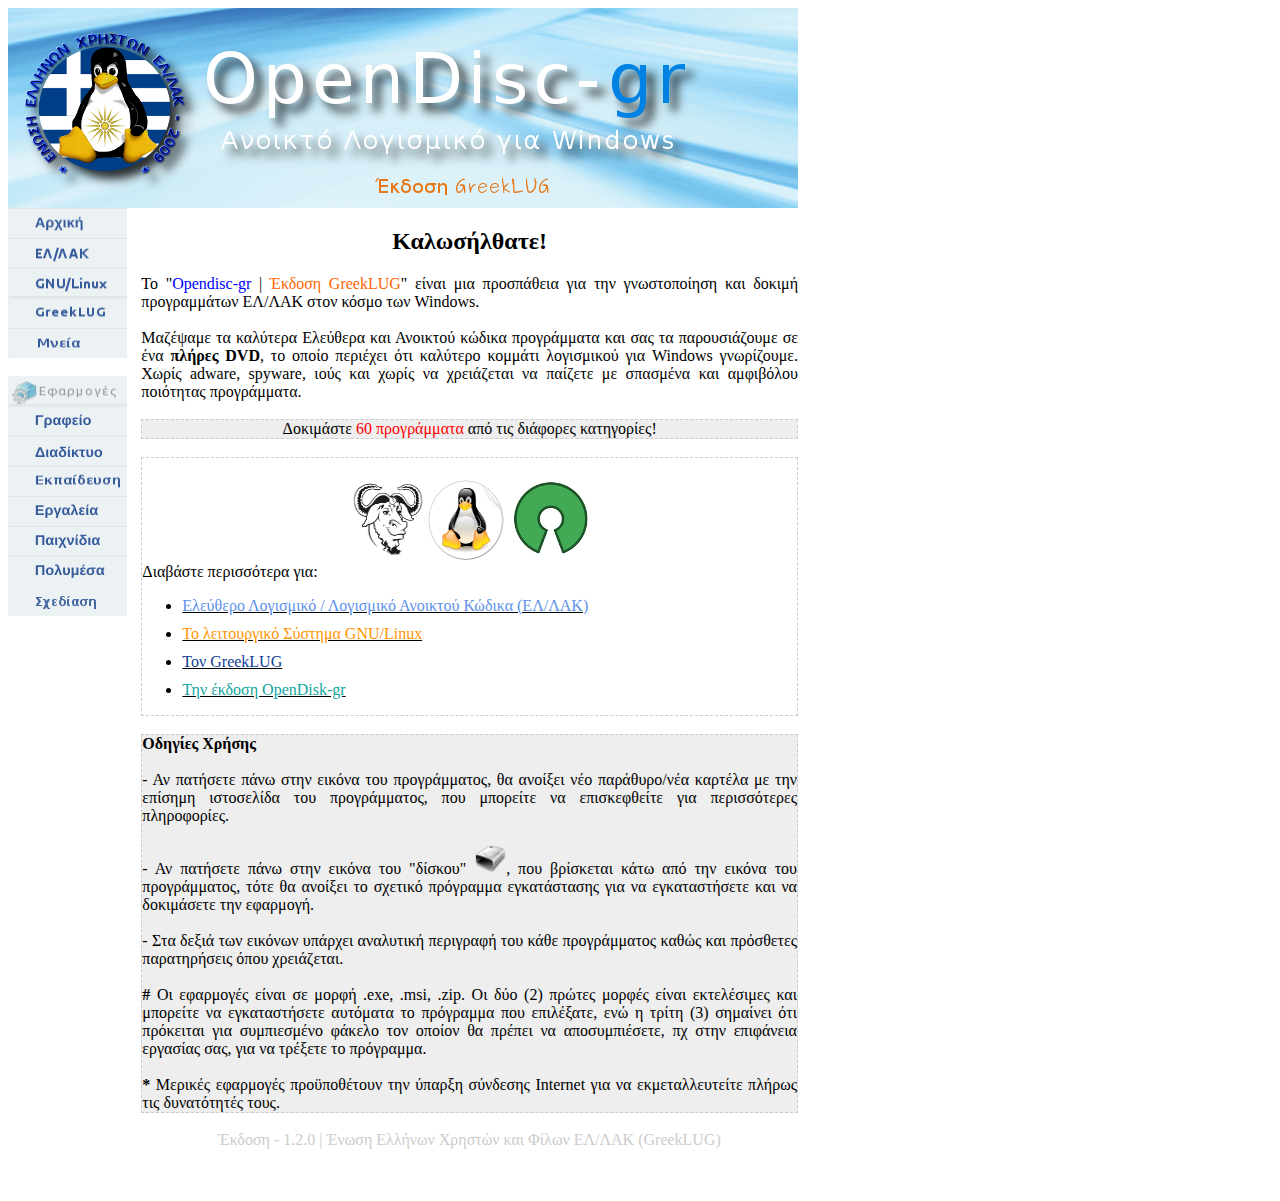
<file: index.html>
<!DOCTYPE html PUBLIC "-//W3C//DTD XHTML 1.0 Transitional//EN"
	"http://www.w3.org/TR/xhtml1/DTD/xhtml1-transitional.dtd">
<html xmlns="http://www.w3.org/1999/xhtml" xml:lang="el" lang="gr">
<!--
        index.html
        
        Creative Commons Attribution-Share Alike 3.0 Unported
        GreekLUG <info@greeklug.gr>
                
-->
<head>
	<title>OpenDisk-gr | GreekLUG</title>
	<meta http-equiv="content-type" content="text/html;charset=utf-8" />
	<meta http-equiv="content-style-type" content="text/css" />
	<meta http-equiv="content-language" content="el" />
	<link rel="shortcut icon" href="data/essential/favicon.ico" />
	<link rel="icon" type="ico" href="data/essential/favicon.ico" />
	<link rel="stylesheet" type="text/css" href="data/essential/style.css" />
</head>

<body>
<table class="maintable" border="0" cellpadding="0" cellspacing="0">
<tbody>
<tr>
<td><img class="mainimage" alt="" src="data/essential/banner.png" /></td>
</tr>
<tr>
<td>
<table class="introtexttable" border="0" cellpadding="0" cellspacing="0">
<tbody>
<tr>
<td class="menutd">
<a href="index.html"><img class="menubuttonimageb" onmouseout="src='data/essential/btn1.png'" onmouseover="src='data/essential/btn1_over.png'" title="Αρχική Σελίδα" alt="Αρχική Σελίδα" src="data/essential/btn1.png" /></a>
<a href="data/essential/floss.html"><img class="menubuttonimage" onmouseout="src='data/essential/btn11.png'" onmouseover="src='data/essential/btn11_over.png'" title="Ελεύθερο Λογισμικό / Λογισμικό Ανοικτού Κώδικα" alt="ΕΛ/ΛΑΚ" src="data/essential/btn11.png" /></a>
<a href="data/essential/gnulinux.html"><img class="menubuttonimageb" onmouseout="src='data/essential/btn12.png'" onmouseover="src='data/essential/btn12_over.png'" title="GNU/Linux" alt="GNU/Linux" src="data/essential/btn12.png" /></a>
<a href="data/essential/greeklug.html"><img class="menubuttonimage" onmouseout="src='data/essential/btn9.png'" onmouseover="src='data/essential/btn9_over.png'" title="GreekLUG" alt="GreekLUG" src="data/essential/btn9.png" /></a>
<a href="data/essential/credits.html"><img class="menubuttonimageb" onmouseout="src='data/essential/btn8.png'" onmouseover="src='data/essential/btn8_over.png'" title="Μνεία" alt="Μνεία" src="data/essential/btn8.png" /></a>
<br /><br /><img class="menubuttonimage" title="" alt="" src="data/essential/btn-software.png" />
<a href="data/essential/productivity.html"><img class="menubuttonimage" onmouseout="src='data/essential/btn6.png'" onmouseover="src='data/essential/btn6_over.png'" title="Εφαρμογές γραφείου" alt="Εφαρμογές γραφείου" src="data/essential/btn6.png" /></a>
<a href="data/essential/internet.html"><img class="menubuttonimage" onmouseout="src='data/essential/btn4.png'" onmouseover="src='data/essential/btn4_over.png'" title="Εφαρμογές Διαδικτύου" alt="Εφαρμογές Διαδικτύου" src="data/essential/btn4.png" /></a>
<a href="data/essential/education.html"><img class="menubuttonimage" onmouseout="src='data/essential/btn10.png'" onmouseover="src='data/essential/btn10_over.png'" title="Εκπαιδευτικές εφαρμογές" alt="Εκπαιδευτικές εφαρμογές" src="data/essential/btn10.png" /></a>
<a href="data/essential/utilities.html"><img class="menubuttonimage" onmouseout="src='data/essential/btn7.png'" onmouseover="src='data/essential/btn7_over.png'" title="Χρήσιμα Εργαλεία" alt="Χρήσιμα Εργαλεία" src="data/essential/btn7.png" /></a>
<a href="data/essential/games.html"><img class="menubuttonimage" onmouseout="src='data/essential/btn3.png'" onmouseover="src='data/essential/btn3_over.png'" title="Διασκεδαστικά παιχνίδια" alt="Διασκεδαστικά παιχνίδια" src="data/essential/btn3.png" /></a>
<a href="data/essential/multimedia.html"><img class="menubuttonimage" onmouseout="src='data/essential/btn5.png'" onmouseover="src='data/essential/btn5_over.png'" title="Εφαρμογές πολυμέσων" alt="Εφαρμογές πολυμέσων" src="data/essential/btn5.png" /></a>
<a href="data/essential/design.html"><img class="menubuttonimage" onmouseout="src='data/essential/btn2.png'" onmouseover="src='data/essential/btn2_over.png'" title="Εφαρμογές σχεδίασης" alt="Εφαρμογές γραφικών" src="data/essential/btn2.png" /></a>
</td>
<td class="introtexttd"><h2>Καλωσήλθατε!</h2>
<div style="text-align: justify;">
To "<span class="txt_opendiscgr">Opendisc-gr</span> | <span class="txt_versgreeklug">Έκδοση GreekLUG</span>" είναι μια προσπάθεια για την γνωστοποίηση και δοκιμή προγραμμάτων ΕΛ/ΛΑΚ στον κόσμο των Windows.<br /><br />
Μαζέψαμε τα καλύτερα Ελεύθερα και Ανοικτού κώδικα προγράμματα και σας τα παρουσιάζουμε σε ένα <span class="txt_bold">πλήρες DVD</span>, το οποίο περιέχει ότι καλύτερο κομμάτι λογισμικού για Windows γνωρίζουμε. Χωρίς adware, spyware, ιούς και χωρίς να χρειάζεται να παίζετε με σπασμένα και αμφιβόλου ποιότητας προγράμματα.<br /><br />
<div class="txt_try">Δοκιμάστε <span class="txt_programs">60 προγράμματα</span> από τις διάφορες κατηγορίες!</div>
<br />
<div class="txt_ellakmore">
<br /><div class="txt_ellakimg"><img class="img_ellakimg" alt="" src="data/essential/gnulinux.png" /><br /></div>
Διαβάστε περισσότερα για:
<ul>
<li><a href="data/essential/floss.html"><span class="txt_ellakmore_floss">Ελεύθερο Λογισμικό / Λογισμικό Ανοικτού Κώδικα (ΕΛ/ΛΑΚ)</span></a></li>
<li><a href="data/essential/gnulinux.html"><span class="txt_ellakmore_linux">Το λειτουργικό Σύστημα GNU/Linux</span></a></li>
<li><a href="data/essential/greeklug.html"><span class="txt_ellakmore_greeklug">Τον GreekLUG</span></a></li>
<li><a href="data/essential/credits.html"><span class="txt_ellakmore_opendisk">Την έκδοση OpenDisk-gr</span></a></li>
</ul>
</div>
<br />
<div class="txt_manual">
<span class="txt_bold">Οδηγίες Χρήσης</span>
<br /><br />- Αν πατήσετε πάνω στην εικόνα του προγράμματος, θα ανοίξει νέο παράθυρο/νέα καρτέλα με την επίσημη ιστοσελίδα του προγράμματος, που μπορείτε να επισκεφθείτε για περισσότερες πληροφορίες.
<br /><br />- Αν πατήσετε πάνω στην εικόνα του "δίσκου" <img class="img_diskimg" alt="" src="data/essential/hd.png" />, που βρίσκεται κάτω από την εικόνα του προγράμματος, τότε θα ανοίξει το σχετικό πρόγραμμα εγκατάστασης για να εγκαταστήσετε και να δοκιμάσετε την εφαρμογή.
<br /><br />- Στα δεξιά των εικόνων υπάρχει αναλυτική περιγραφή του κάθε προγράμματος καθώς και πρόσθετες παρατηρήσεις όπου χρειάζεται.
<br /><br /><span class="txt_bold">#</span> Οι εφαρμογές είναι σε μορφή .exe, .msi, .zip. Οι δύο (2) πρώτες μορφές είναι εκτελέσιμες και μπορείτε να εγκαταστήσετε αυτόματα
το πρόγραμμα που επιλέξατε, ενώ η τρίτη (3) σημαίνει ότι πρόκειται για συμπιεσμένο φάκελο τον οποίον θα πρέπει να αποσυμπιέσετε,
πχ στην επιφάνεια εργασίας σας, για να τρέξετε το πρόγραμμα.
<br /><br />
<span class="txt_bold">*</span> Μερικές εφαρμογές προϋποθέτουν την ύπαρξη σύνδεσης Internet για να εκμεταλλευτείτε πλήρως τις δυνατότητές τους.
</div>
<div class="copyright"><br />
Έκδοση - 1.2.0 | Ένωση Ελλήνων Χρηστών και Φίλων ΕΛ/ΛΑΚ (GreekLUG)
</div>
</div>
</td>
</tr>
</tbody>
</table>
</td>
</tr>
<tr>
<td style="height: 26px;"></td>
</tr>
</tbody>
</table>
<div><br /></div>
</body>

</html>
</file>
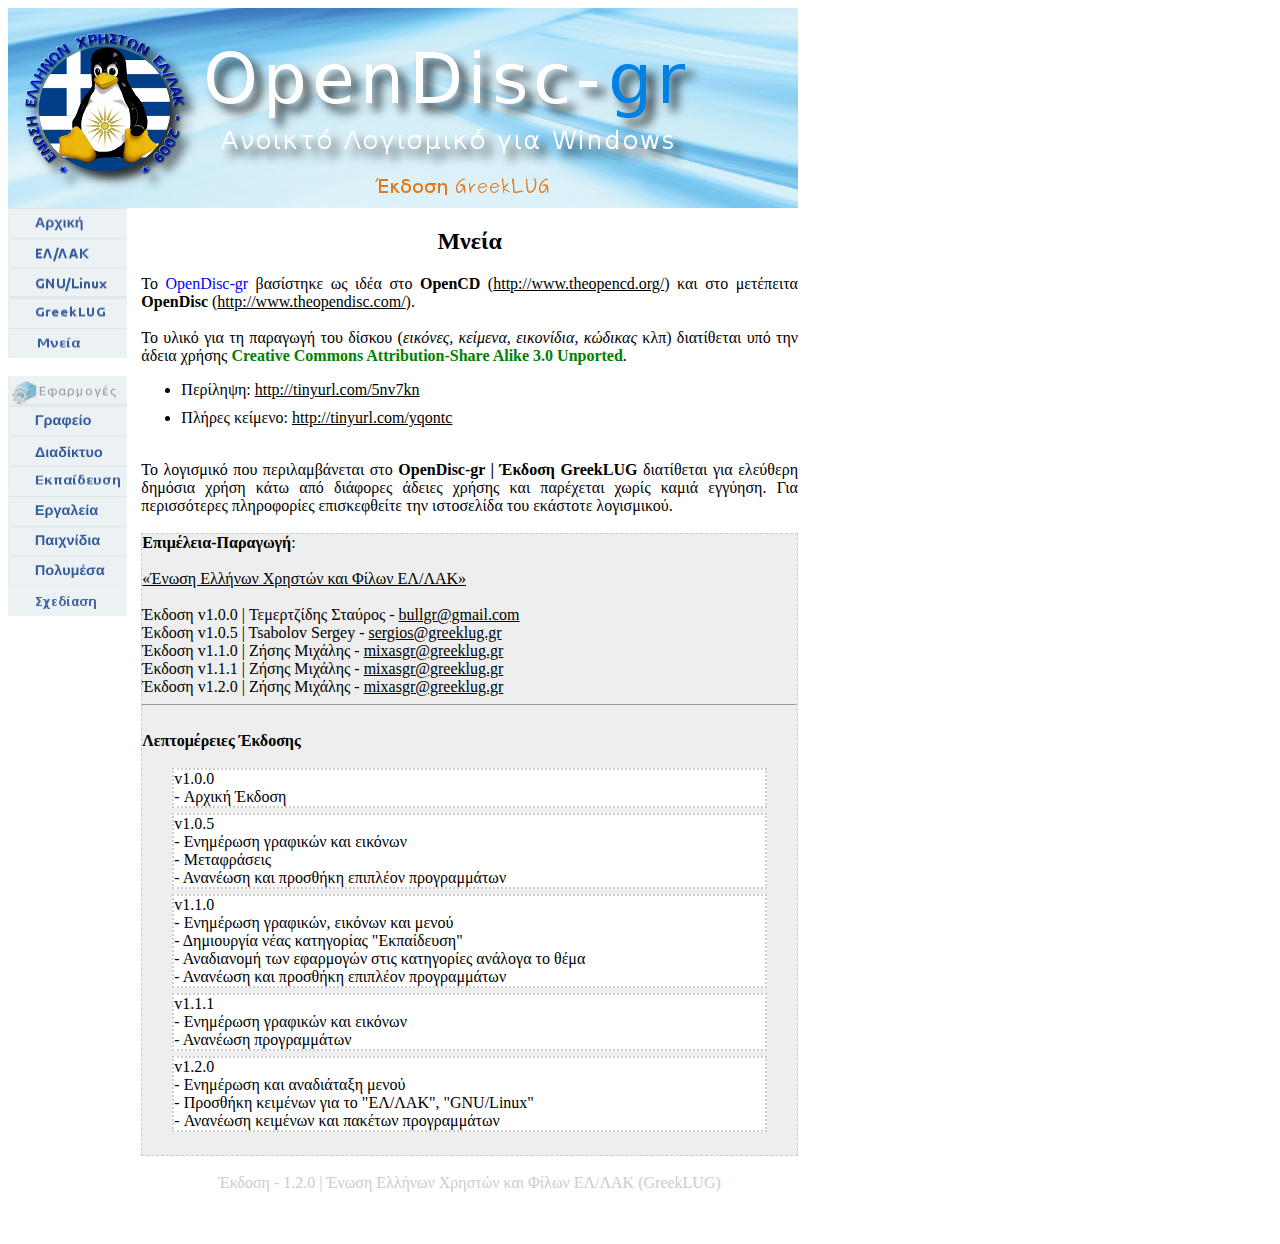
<file: data/essential/credits.html>
<!DOCTYPE html PUBLIC "-//W3C//DTD XHTML 1.0 Transitional//EN"
	"http://www.w3.org/TR/xhtml1/DTD/xhtml1-transitional.dtd">
<html xmlns="http://www.w3.org/1999/xhtml" xml:lang="el" lang="gr">
<!--
        credits.html
        
        Creative Commons Attribution-Share Alike 3.0 Unported
        GreekLUG <info@greeklug.gr>
                
-->
<head>
	<title>OpenDisk-gr | Μνεία</title>
	<meta http-equiv="content-type" content="text/html;charset=utf-8" />
	<meta http-equiv="content-style-type" content="text/css" />
	<meta http-equiv="content-language" content="el" />
	<link rel="shortcut icon" href="favicon.ico" />
	<link rel="icon" type="ico" href="favicon.ico" />
	<link rel="stylesheet" type="text/css" href="style.css" />
</head>
<body>
<table class="maintable" border="0" cellpadding="0" cellspacing="0">
<tbody>
<tr>
<td><img class="mainimage" alt="" src="banner.png" /></td>
</tr>
<tr>
<td>
<table class="introtexttable" border="0" cellpadding="0" cellspacing="0">
<tbody>
<tr>
<td class="menutd">
<a href="../../index.html"><img class="menubuttonimageb" onmouseout="src='btn1.png'" onmouseover="src='btn1_over.png'" title="Αρχική Σελίδα" alt="Αρχική Σελίδα" src="btn1.png" /></a>
<a href="floss.html"><img class="menubuttonimage" onmouseout="src='btn11.png'" onmouseover="src='btn11_over.png'" title="Ελεύθερο Λογισμικό / Λογισμικό Ανοικτού Κώδικα" alt="ΕΛ/ΛΑΚ" src="btn11.png" /></a>
<a href="gnulinux.html"><img class="menubuttonimageb" onmouseout="src='btn12.png'" onmouseover="src='btn12_over.png'" title="GNU/Linux" alt="GNU/Linux" src="btn12.png" /></a>
<a href="greeklug.html"><img class="menubuttonimage" onmouseout="src='btn9.png'" onmouseover="src='btn9_over.png'" title="GreekLUG" alt="GreekLUG" src="btn9.png" /></a>
<a href="credits.html"><img class="menubuttonimageb" onmouseout="src='btn8.png'" onmouseover="src='btn8_over.png'" title="Μνεία" alt="Μνεία" src="btn8.png" /></a>
<br /><br /><img class="menubuttonimage" title="" alt="" src="btn-software.png" />
<a href="productivity.html"><img class="menubuttonimage" onmouseout="src='btn6.png'" onmouseover="src='btn6_over.png'" title="Εφαρμογές γραφείου" alt="Εφαρμογές γραφείου" src="btn6.png" /></a>
<a href="internet.html"><img class="menubuttonimage" onmouseout="src='btn4.png'" onmouseover="src='btn4_over.png'" title="Εφαρμογές Διαδικτύου" alt="Εφαρμογές Διαδικτύου" src="btn4.png" /></a>
<a href="education.html"><img class="menubuttonimage" onmouseout="src='btn10.png'" onmouseover="src='btn10_over.png'" title="Εκπαιδευτικές εφαρμογές" alt="Εκπαιδευτικές εφαρμογές" src="btn10.png" /></a>
<a href="utilities.html"><img class="menubuttonimage" onmouseout="src='btn7.png'" onmouseover="src='btn7_over.png'" title="Χρήσιμα Εργαλεία" alt="Χρήσιμα Εργαλεία" src="btn7.png" /></a>
<a href="games.html"><img class="menubuttonimage" onmouseout="src='btn3.png'" onmouseover="src='btn3_over.png'" title="Διασκεδαστικά παιχνίδια" alt="Διασκεδαστικά παιχνίδια" src="btn3.png" /></a>
<a href="multimedia.html"><img class="menubuttonimage" onmouseout="src='btn5.png'" onmouseover="src='btn5_over.png'" title="Εφαρμογές πολυμέσων" alt="Εφαρμογές πολυμέσων" src="btn5.png" /></a>
<a href="design.html"><img class="menubuttonimage" onmouseout="src='btn2.png'" onmouseover="src='btn2_over.png'" title="Εφαρμογές σχεδίασης" alt="Εφαρμογές γραφικών" src="btn2.png" /></a>
</td>
<td class="introtexttd"><h2>Μνεία</h2>
<div>
<div style="text-align: justify;">

Το <span class="txt_opendiscgr">OpenDisc-gr</span> βασίστηκε ως ιδέα στο <span class="txt_bold">OpenCD</span> (<a href="http://www.theopencd.org/" target="_blank">http://www.theopencd.org/</a>) και 
στο μετέπειτα <span class="txt_bold">OpenDisc</span> (<a href="http://www.theopendisc.com/" target="_blank">http://www.theopendisc.com/</a>).
<br /><br />
Το υλικό για τη παραγωγή του δίσκου (<span class="txt_italics">εικόνες, κείμενα, εικονίδια, κώδικας</span> κλπ) διατίθεται υπό την άδεια χρήσης <span class="txt_license">Creative Commons Attribution-Share Alike 3.0 Unported</span>.
<br />
<ul>
	<li>Περίληψη: <a href="http://tinyurl.com/5nv7kn" target="_blank">http://tinyurl.com/5nv7kn</a></li>
	<li>Πλήρες κείμενο: <a href="http://tinyurl.com/yqontc" target="_blank">http://tinyurl.com/yqontc</a></li>
</ul>
<br />Το λογισμικό που περιλαμβάνεται στο <span class="txt_bold">OpenDisc-gr | Έκδοση GreekLUG</span> διατίθεται για ελεύθερη δημόσια χρήση κάτω από διάφορες άδειες χρήσης και παρέχεται χωρίς καμιά εγγύηση. Για περισσότερες πληροφορίες 
επισκεφθείτε την ιστοσελίδα του εκάστοτε λογισμικού.
<br /><br />
<div class="txt_opendisk_credits">
<span class="txt_bold">Επιμέλεια-Παραγωγή</span>:
<br /><br />
<a href="greeklug.html">«Ένωση Ελλήνων Χρηστών και Φίλων ΕΛ/ΛΑΚ»</a>
<br /><br />
Έκδοση v1.0.0 | Τεμερτζίδης Σταύρος - <a href="mailto:bullgr@gmail.com">bullgr@gmail.com</a><br />
Έκδοση v1.0.5 | Tsabolov Sergey - <a href="mailto:sergios@greeklug.gr">sergios@greeklug.gr</a><br />
Έκδοση v1.1.0 | Ζήσης Μιχάλης - <a href="mailto:mixasgr@greeklug.gr">mixasgr@greeklug.gr</a><br />
Έκδοση v1.1.1 | Ζήσης Μιχάλης - <a href="mailto:mixasgr@greeklug.gr">mixasgr@greeklug.gr</a><br />
Έκδοση v1.2.0 | Ζήσης Μιχάλης - <a href="mailto:mixasgr@greeklug.gr">mixasgr@greeklug.gr</a><br />
<hr /><br />
<span class="txt_bold">Λεπτομέρειες Έκδοσης</span><br /><br />
<div class="txt_opendisk_credits_v">
v1.0.0<br />
- Αρχική Έκδοση
</div>
<div class="txt_opendisk_credits_v">
v1.0.5<br />
- Ενημέρωση γραφικών και εικόνων<br />
- Μεταφράσεις<br />
- Ανανέωση και προσθήκη επιπλέον προγραμμάτων
</div>
<div class="txt_opendisk_credits_v">
v1.1.0<br />
- Ενημέρωση γραφικών, εικόνων και μενού<br />
- Δημιουργία νέας κατηγορίας "Εκπαίδευση"<br />
- Αναδιανομή των εφαρμογών στις κατηγορίες ανάλογα το θέμα<br />
- Ανανέωση και προσθήκη επιπλέον προγραμμάτων
</div>
<div class="txt_opendisk_credits_v">
v1.1.1<br />
- Ενημέρωση γραφικών και εικόνων<br />
- Ανανέωση προγραμμάτων
</div>
<div class="txt_opendisk_credits_v">
v1.2.0<br />
- Ενημέρωση και αναδιάταξη μενού<br />
- Προσθήκη κειμένων για το "ΕΛ/ΛΑΚ", "GNU/Linux"<br />
- Ανανέωση κειμένων και πακέτων προγραμμάτων
</div>
<br />
</div>
</div>
<div class="copyright"><br />
Έκδοση - 1.2.0 | Ένωση Ελλήνων Χρηστών και Φίλων ΕΛ/ΛΑΚ (GreekLUG)
</div>
</div>
</td>
</tr>
</tbody>
</table>
</td>
</tr>
<tr>
<td style="height: 26px;"></td>
</tr>
</tbody>
</table>
<div><br /></div>
</body>

</html>
</file>
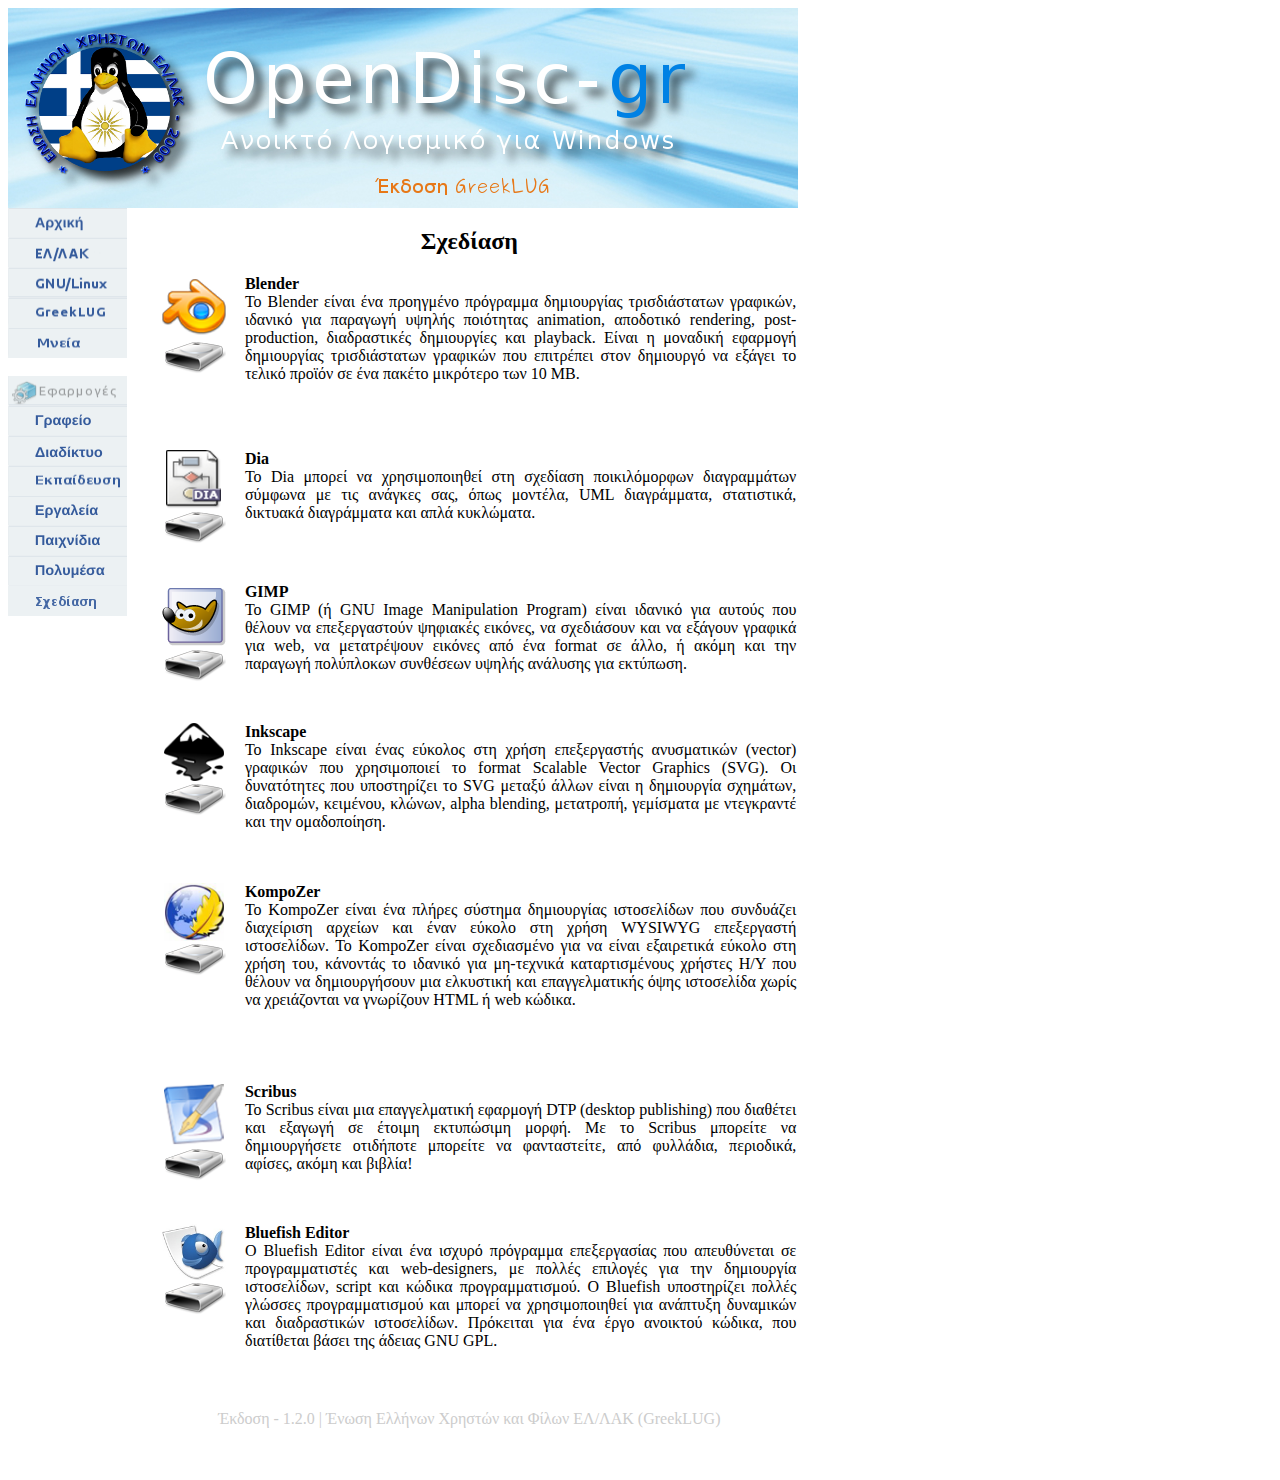
<file: data/essential/design.html>
<!DOCTYPE html PUBLIC "-//W3C//DTD XHTML 1.0 Transitional//EN"
	"http://www.w3.org/TR/xhtml1/DTD/xhtml1-transitional.dtd">
<html xmlns="http://www.w3.org/1999/xhtml" xml:lang="el" lang="gr">
<!--
        design.html
        
        Creative Commons Attribution-Share Alike 3.0 Unported
        GreekLUG <info@greeklug.gr>
                
-->
<head>
	<title>OpenDisk-gr | Σχεδίαση</title>
	<meta http-equiv="content-type" content="text/html;charset=utf-8" />
	<meta http-equiv="content-style-type" content="text/css" />
	<meta http-equiv="content-language" content="el" />
	<link rel="shortcut icon" href="favicon.ico" />
	<link rel="icon" type="ico" href="favicon.ico" />
	<link rel="stylesheet" type="text/css" href="style.css" />
</head>
<body>
<table class="maintable" border="0" cellpadding="0" cellspacing="0">
<tbody>
<tr>
<td><img class="mainimage" alt="" src="banner.png" /></td>
</tr>
<tr>
<td>
<table class="introtexttable" border="0" cellpadding="0" cellspacing="0">
<tbody>
<tr>
<td class="menutd">
<a href="../../index.html"><img class="menubuttonimageb" onmouseout="src='btn1.png'" onmouseover="src='btn1_over.png'" title="Αρχική Σελίδα" alt="Αρχική Σελίδα" src="btn1.png" /></a>
<a href="floss.html"><img class="menubuttonimage" onmouseout="src='btn11.png'" onmouseover="src='btn11_over.png'" title="Ελεύθερο Λογισμικό / Λογισμικό Ανοικτού Κώδικα" alt="ΕΛ/ΛΑΚ" src="btn11.png" /></a>
<a href="gnulinux.html"><img class="menubuttonimageb" onmouseout="src='btn12.png'" onmouseover="src='btn12_over.png'" title="GNU/Linux" alt="GNU/Linux" src="btn12.png" /></a>
<a href="greeklug.html"><img class="menubuttonimage" onmouseout="src='btn9.png'" onmouseover="src='btn9_over.png'" title="GreekLUG" alt="GreekLUG" src="btn9.png" /></a>
<a href="credits.html"><img class="menubuttonimageb" onmouseout="src='btn8.png'" onmouseover="src='btn8_over.png'" title="Μνεία" alt="Μνεία" src="btn8.png" /></a>
<br /><br /><img class="menubuttonimage" title="" alt="" src="btn-software.png" />
<a href="productivity.html"><img class="menubuttonimage" onmouseout="src='btn6.png'" onmouseover="src='btn6_over.png'" title="Εφαρμογές γραφείου" alt="Εφαρμογές γραφείου" src="btn6.png" /></a>
<a href="internet.html"><img class="menubuttonimage" onmouseout="src='btn4.png'" onmouseover="src='btn4_over.png'" title="Εφαρμογές Διαδικτύου" alt="Εφαρμογές Διαδικτύου" src="btn4.png" /></a>
<a href="education.html"><img class="menubuttonimage" onmouseout="src='btn10.png'" onmouseover="src='btn10_over.png'" title="Εκπαιδευτικές εφαρμογές" alt="Εκπαιδευτικές εφαρμογές" src="btn10.png" /></a>
<a href="utilities.html"><img class="menubuttonimage" onmouseout="src='btn7.png'" onmouseover="src='btn7_over.png'" title="Χρήσιμα Εργαλεία" alt="Χρήσιμα Εργαλεία" src="btn7.png" /></a>
<a href="games.html"><img class="menubuttonimage" onmouseout="src='btn3.png'" onmouseover="src='btn3_over.png'" title="Διασκεδαστικά παιχνίδια" alt="Διασκεδαστικά παιχνίδια" src="btn3.png" /></a>
<a href="multimedia.html"><img class="menubuttonimage" onmouseout="src='btn5.png'" onmouseover="src='btn5_over.png'" title="Εφαρμογές πολυμέσων" alt="Εφαρμογές πολυμέσων" src="btn5.png" /></a>
<a href="design.html"><img class="menubuttonimage" onmouseout="src='btn2.png'" onmouseover="src='btn2_over.png'" title="Εφαρμογές σχεδίασης" alt="Εφαρμογές γραφικών" src="btn2.png" /></a>
</td>
<td class="introtexttd"><h2>Σχεδίαση</h2>
<div>
<div style="text-align: justify;">
<table style="width: 654px; height: 175px; text-align: left; margin-left: auto; margin-right: auto;" border="0" cellpadding="0" cellspacing="0">
<tbody>
<tr>
<td style="text-align: center; vertical-align: top; width: 88px; height: 160px;"><a target="_blank" href="http://www.blender.org/"><img title="http://www.blender.org/" style="border: 0px solid ; width: 64px; height: 64px;" alt="Blender" src="../images/blender.png" /></a><a href="../../design/blender/blender-2.63a-release-windows32.exe"><img title="Λήψη" style="border: 0px solid ; width: 64px; height: 36px;" alt="" src="hd.png" vspace="0" /></a></td>
<td style="text-align: justify; vertical-align: top; width: 473px; height: 175px;"><span style="font-weight: bold;">Blender</span><br />
Το Blender είναι ένα προηγμένο πρόγραμμα δημιουργίας τρισδιάστατων γραφικών, ιδανικό για παραγωγή υψηλής ποιότητας animation, αποδοτικό rendering, post-production, διαδραστικές δημιουργίες και playback. Είναι η μοναδική εφαρμογή δημιουργίας τρισδιάστατων γραφικών που επιτρέπει στον δημιουργό να εξάγει το τελικό προϊόν σε ένα πακέτο μικρότερο των 10 MB.</td>
</tr>
<tr>
<td style="text-align: center; vertical-align: top; width: 88px; height: 133px;"><a target="_blank" href="http://dia-installer.de/"><img title="http://dia-installer.de/" style="border: 0px solid ; width: 55px; height: 59px;" alt="Dia" src="../images/dia.png" /></a><a href="../../design/dia/dia-setup-0.97.2-1.exe"><img title="Λήψη" style="border: 0px solid ; width: 64px; height: 36px;" alt="" src="hd.png" vspace="0" /></a></td>
<td style="width: 473px; text-align: justify; vertical-align: top; height: 133px;"><span style="font-weight: bold;">Dia</span><br />
Το Dia μπορεί να χρησιμοποιηθεί στη σχεδίαση ποικιλόμορφων διαγραμμάτων σύμφωνα με τις ανάγκες σας, όπως μοντέλα, UML διαγράμματα, στατιστικά, δικτυακά διαγράμματα και απλά κυκλώματα.</td>
</tr>
<tr>
<td style="text-align: center; vertical-align: top; height: 140px;"><a target="_blank" href="http://www.gimp.org/"><img title="http://www.gimp.org/" style="border: 0px solid ; width: 64px; height: 64px;" alt="GIMP" src="../images/gimp.png" /></a><a href="../../design/gimp/gimp-2.8.0-setup.exe"><img title="Λήψη" style="border: 0px solid ; width: 64px; height: 36px;" alt="" src="hd.png" vspace="0" /></a></td>
<td style="text-align: justify; vertical-align: top; height: 140px;"><span style="font-weight: bold;">GIMP</span><br />
Το GIMP (ή GNU Image Manipulation Program) είναι ιδανικό για αυτούς που θέλουν να επεξεργαστούν ψηφιακές εικόνες, να σχεδιάσουν και να εξάγουν γραφικά για web, να μετατρέψουν εικόνες από ένα format σε άλλο, ή ακόμη και την παραγωγή πολύπλοκων συνθέσεων υψηλής ανάλυσης για εκτύπωση.</td>
</tr>
<tr>
<td style="text-align: center; vertical-align: top; height: 160px;"><a target="_blank" href="http://www.inkscape.org/"><img title="http://www.inkscape.org/" style="border: 0px solid ; width: 60px; height: 58px;" alt="Inkscape" src="../images/inkscape.png" /></a><a href="../../design/inkscape/Inkscape-0.48.3.1-1.exe"><img title="Λήψη" style="border: 0px solid ; width: 64px; height: 36px;" alt="" src="hd.png" vspace="0" /></a></td>
<td style="text-align: justify; vertical-align: top; height: 160px;"><span style="font-weight: bold;">Inkscape</span><br />
Το Inkscape είναι ένας εύκολος στη χρήση επεξεργαστής ανυσματικών (vector) γραφικών που χρησιμοποιεί το format Scalable Vector Graphics (SVG). Οι δυνατότητες που υποστηρίζει το SVG μεταξύ άλλων είναι η δημιουργία σχημάτων, διαδρομών, κειμένου, κλώνων, alpha blending, μετατροπή, γεμίσματα με ντεγκραντέ και την ομαδοποίηση. 
</td>
</tr>
<tr>
<td style="text-align: center; vertical-align: top; height: 200px;"><a target="_blank" href="http://www.kompozer.net/"><img src="../images/kompozer.png" alt="KompoZer" style="border: 0px solid ; width: 60px; height: 58px;" title="http://www.kompozer.net/" /></a><a href="../../design/kompozer/kompozer-0.8b3.en-US.win32.exe"><img title="Λήψη" style="border: 0px solid ; width: 64px; height: 36px;" alt="" src="hd.png" vspace="0" /></a></td>
<td style="text-align: justify; vertical-align: top; height: 200px;"><span style="font-weight: bold;">KompoZer</span><br />
Το KompoZer είναι ένα πλήρες σύστημα δημιουργίας ιστοσελίδων που συνδυάζει διαχείριση αρχείων και έναν εύκολο στη χρήση WYSIWYG επεξεργαστή ιστοσελίδων. Το KompoZer είναι σχεδιασμένο για να είναι εξαιρετικά εύκολο στη χρήση του, κάνοντάς το ιδανικό για μη-τεχνικά καταρτισμένους χρήστες H/Y που θέλουν να δημιουργήσουν μια ελκυστική και επαγγελματικής όψης ιστοσελίδα χωρίς να χρειάζονται να γνωρίζουν HTML ή web κώδικα. 
</td>
</tr>
<tr>
<td style="text-align: center; vertical-align: top; height: 141px;"><a target="_blank" href="http://www.scribus.net/"><img src="../images/scribus.png" alt="Scribus" style="border: 0px solid ; width: 60px; height: 63px;" title="http://www.scribus.net/" /></a><a href="../../design/scribus/scribus-1.4.1-windows.exe"><img title="Λήψη" style="border: 0px solid ; width: 64px; height: 36px;" alt="" src="hd.png" vspace="0" /></a></td>
<td style="text-align: justify; vertical-align: top; height: 141px;"><span style="font-weight: bold;">Scribus</span><br />
Το Scribus είναι μια επαγγελματική εφαρμογή DTP (desktop publishing) που διαθέτει και εξαγωγή σε έτοιμη εκτυπώσιμη μορφή. Με το Scribus μπορείτε να δημιουργήσετε οτιδήποτε μπορείτε να φανταστείτε, από φυλλάδια, περιοδικά, αφίσες, ακόμη και βιβλία! 
</td>
</tr>
<tr>
<td style="text-align: center; vertical-align: top; height: 168px;"><a target="_blank" href="http://bluefish.openoffice.nl/"><img src="../images/bluefish.png" alt="Bluefish Editor" style="border: 0px solid ; width: 64px; height: 56px;" title="http://bluefish.openoffice.nl/" /></a><a href="../../design/bluefish/Bluefish-2.2.1-setup.exe"><img title="Λήψη" style="border: 0px solid ; width: 64px; height: 36px;" alt="" src="hd.png" vspace="0" /></a></td>
<td style="text-align: justify; vertical-align: top; height: 168px;"><span style="font-weight: bold;">Bluefish Editor</span><br />
O Bluefish Editor είναι ένα ισχυρό πρόγραμμα επεξεργασίας που απευθύνεται σε προγραμματιστές και web-designers, με πολλές επιλογές για την δημιουργία ιστοσελίδων, script και κώδικα προγραμματισμού. Ο Bluefish υποστηρίζει πολλές γλώσσες προγραμματισμού και μπορεί να χρησιμοποιηθεί για ανάπτυξη δυναμικών και διαδραστικών ιστοσελίδων. Πρόκειται για ένα έργο ανοικτού κώδικα, που διατίθεται βάσει της άδειας GNU GPL.</td>
</tr><tr><td style="height: 0px;"></td><td style="height: 0px;"></td></tr>
</tbody>
</table>
</div>
<div class="copyright"><br />
Έκδοση - 1.2.0 | Ένωση Ελλήνων Χρηστών και Φίλων ΕΛ/ΛΑΚ (GreekLUG)
</div>
</div>
</td>
</tr>
</tbody>
</table>
</td>
</tr>
<tr>
<td style="height: 26px;"></td>
</tr>
</tbody>
</table>
<div><br /></div>
</body>

</html>
</file>
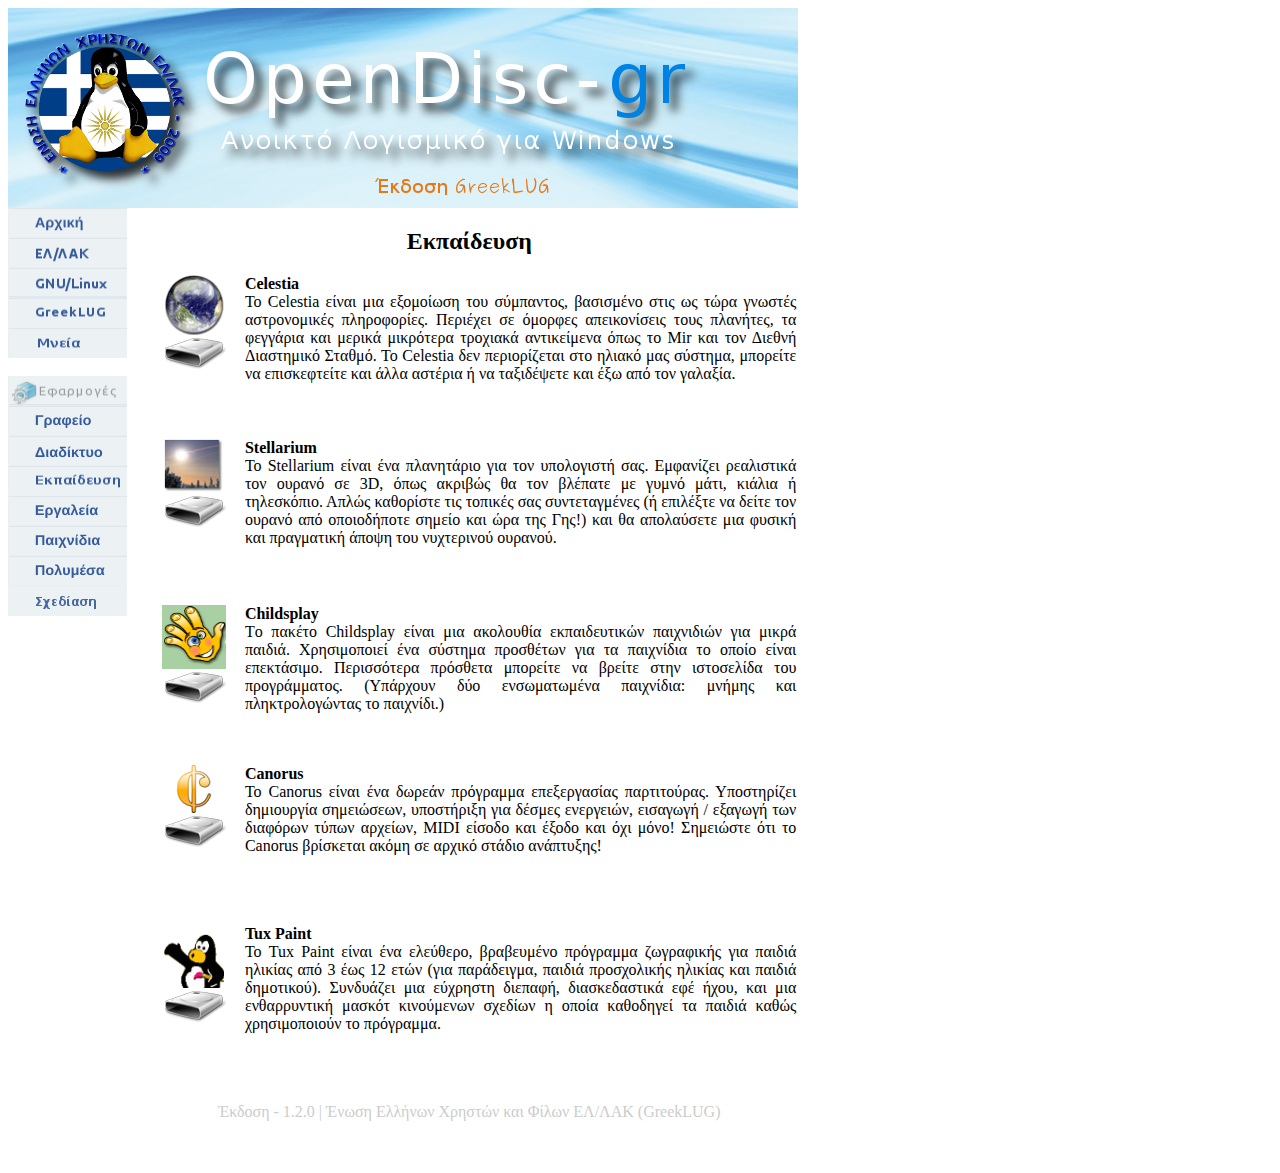
<file: data/essential/education.html>
<!DOCTYPE html PUBLIC "-//W3C//DTD XHTML 1.0 Transitional//EN"
	"http://www.w3.org/TR/xhtml1/DTD/xhtml1-transitional.dtd">
<html xmlns="http://www.w3.org/1999/xhtml" xml:lang="el" lang="gr">
<!--
        education.html
        
        Creative Commons Attribution-Share Alike 3.0 Unported
        GreekLUG <info@greeklug.gr>
                
-->
<head>
	<title>OpenDisk-gr | Εκπαίδευση</title>
	<meta http-equiv="content-type" content="text/html;charset=utf-8" />
	<meta http-equiv="content-style-type" content="text/css" />
	<meta http-equiv="content-language" content="el" />
	<link rel="shortcut icon" href="favicon.ico" />
	<link rel="icon" type="ico" href="favicon.ico" />
	<link rel="stylesheet" type="text/css" href="style.css" />
</head>
<body>
<table class="maintable" border="0" cellpadding="0" cellspacing="0">
<tbody>
<tr>
<td><img class="mainimage" alt="" src="banner.png" /></td>
</tr>
<tr>
<td>
<table class="introtexttable" border="0" cellpadding="0" cellspacing="0">
<tbody>
<tr>
<td class="menutd">
<a href="../../index.html"><img class="menubuttonimageb" onmouseout="src='btn1.png'" onmouseover="src='btn1_over.png'" title="Αρχική Σελίδα" alt="Αρχική Σελίδα" src="btn1.png" /></a>
<a href="floss.html"><img class="menubuttonimage" onmouseout="src='btn11.png'" onmouseover="src='btn11_over.png'" title="Ελεύθερο Λογισμικό / Λογισμικό Ανοικτού Κώδικα" alt="ΕΛ/ΛΑΚ" src="btn11.png" /></a>
<a href="gnulinux.html"><img class="menubuttonimageb" onmouseout="src='btn12.png'" onmouseover="src='btn12_over.png'" title="GNU/Linux" alt="GNU/Linux" src="btn12.png" /></a>
<a href="greeklug.html"><img class="menubuttonimage" onmouseout="src='btn9.png'" onmouseover="src='btn9_over.png'" title="GreekLUG" alt="GreekLUG" src="btn9.png" /></a>
<a href="credits.html"><img class="menubuttonimageb" onmouseout="src='btn8.png'" onmouseover="src='btn8_over.png'" title="Μνεία" alt="Μνεία" src="btn8.png" /></a>
<br /><br /><img class="menubuttonimage" title="" alt="" src="btn-software.png" />
<a href="productivity.html"><img class="menubuttonimage" onmouseout="src='btn6.png'" onmouseover="src='btn6_over.png'" title="Εφαρμογές γραφείου" alt="Εφαρμογές γραφείου" src="btn6.png" /></a>
<a href="internet.html"><img class="menubuttonimage" onmouseout="src='btn4.png'" onmouseover="src='btn4_over.png'" title="Εφαρμογές Διαδικτύου" alt="Εφαρμογές Διαδικτύου" src="btn4.png" /></a>
<a href="education.html"><img class="menubuttonimage" onmouseout="src='btn10.png'" onmouseover="src='btn10_over.png'" title="Εκπαιδευτικές εφαρμογές" alt="Εκπαιδευτικές εφαρμογές" src="btn10.png" /></a>
<a href="utilities.html"><img class="menubuttonimage" onmouseout="src='btn7.png'" onmouseover="src='btn7_over.png'" title="Χρήσιμα Εργαλεία" alt="Χρήσιμα Εργαλεία" src="btn7.png" /></a>
<a href="games.html"><img class="menubuttonimage" onmouseout="src='btn3.png'" onmouseover="src='btn3_over.png'" title="Διασκεδαστικά παιχνίδια" alt="Διασκεδαστικά παιχνίδια" src="btn3.png" /></a>
<a href="multimedia.html"><img class="menubuttonimage" onmouseout="src='btn5.png'" onmouseover="src='btn5_over.png'" title="Εφαρμογές πολυμέσων" alt="Εφαρμογές πολυμέσων" src="btn5.png" /></a>
<a href="design.html"><img class="menubuttonimage" onmouseout="src='btn2.png'" onmouseover="src='btn2_over.png'" title="Εφαρμογές σχεδίασης" alt="Εφαρμογές γραφικών" src="btn2.png" /></a>
</td>
<td class="introtexttd"><h2>Εκπαίδευση</h2>
<div>
<div style="text-align: justify;">
<table style="width: 654px; height: 175px; text-align: left; margin-left: auto; margin-right: auto;" border="0" cellpadding="0" cellspacing="0">
<tbody>
<tr>
<td style="text-align: center; vertical-align: top; width: 88px; height: 164px;"><a target="_blank" href="http://www.shatters.net/celestia/"><img title="http://www.shatters.net/celestia/" style="border: 0px solid ; width: 60px; height: 60px;" alt="Celestia" src="../images/celestia.png" /></a><a href="../../education/celestia/celestia-win32-1.6.1.exe"><img title="Λήψη" style="border: 0px solid ; width: 64px; height: 36px;" alt="" src="hd.png" vspace="0" /></a></td>
<td style="width: 473px; text-align: justify; vertical-align: top; height: 164px;"><span style="font-weight: bold;">
Celestia</span><br />
Το Celestia είναι μια εξομοίωση του σύμπαντος, βασισμένο στις ως τώρα γνωστές αστρονομικές πληροφορίες. Περιέχει σε όμορφες απεικονίσεις τους πλανήτες, τα φεγγάρια και μερικά μικρότερα τροχιακά αντικείμενα όπως το Mir και τον Διεθνή Διαστημικό Σταθμό. Το Celestia δεν περιορίζεται στο ηλιακό μας σύστημα, μπορείτε να επισκεφτείτε και άλλα αστέρια ή να ταξιδέψετε και έξω από τον γαλαξία. 
</td>
</tr>
<tr>
<td style="text-align: center; vertical-align: top; height: 166px;"><a target="_blank" href="http://www.stellarium.org/"><img title="http://www.stellarium.org/" style="border: 0px solid ; width: 60px; height: 54px;" alt="Stellarium" src="../images/stellarium.png" /></a><a href="../../education/stellarium/stellarium-0.11.2-win32.exe"><img title="Λήψη" style="border: 0px solid ; width: 64px; height: 36px;" alt="" src="hd.png" vspace="0" /></a></td>
<td style="text-align: justify; vertical-align: top; height: 166px;"><span style="font-weight: bold;">Stellarium</span><br />
Το Stellarium είναι ένα πλανητάριο για τον υπολογιστή σας. Εμφανίζει ρεαλιστικά τον ουρανό σε 3D, όπως ακριβώς θα τον βλέπατε με γυμνό μάτι, κιάλια ή τηλεσκόπιο. Απλώς καθορίστε τις τοπικές σας συντεταγμένες (ή επιλέξτε να δείτε τον ουρανό από οποιοδήποτε σημείο και ώρα της Γης!) και θα απολαύσετε μια φυσική και πραγματική άποψη του νυχτερινού ουρανού.<span style="font-weight: bold;">
</span></td>
</tr>
<tr>
<td style="text-align: center; vertical-align: top; height: 160px;"><a target="_blank" href="http://www.schoolsplay.org/"><img title="http://www.schoolsplay.org/" style="border: 0px solid ; width: 64px; height: 64px;" alt="Childsplay" src="../images/childsplay.png" /></a><a href="../../education/childsplay/Childsplay-1.6_win32.exe"><img title="Λήψη" style="border: 0px solid ; width: 64px; height: 36px;" alt="" src="hd.png" vspace="0" /></a></td>
<td style="text-align: justify; vertical-align: top; height: 160px;"><span style="font-weight: bold;">Childsplay</span><br />
Tο πακέτο Childsplay είναι μια ακολουθία εκπαιδευτικών παιχνιδιών για μικρά παιδιά. Χρησιμοποιεί ένα σύστημα προσθέτων για τα παιχνίδια το οποίο είναι επεκτάσιμο. Περισσότερα πρόσθετα μπορείτε να βρείτε στην ιστοσελίδα του προγράμματος. (Υπάρχουν δύο ενσωματωμένα παιχνίδια: μνήμης και πληκτρολογώντας το παιχνίδι.)
</td>
</tr>
<tr>
<td style="text-align: center; vertical-align: top; height: 160px;"><a target="_blank" href="http://canorus.berlios.de/wiki/index.php/Main_Page"><img title="http://sourceforge.net/apps/mediawiki/canorus/index.php?title=Main_Page" style="border: 0px solid ; width: 48px; height: 48px;" alt="Canorus" src="../images/canorus.png" /></a><a href="../../education/canorus/canorus_0.7.R1002_win32.exe"><img title="Λήψη" style="border: 0px solid ; width: 64px; height: 36px;" alt="" src="hd.png" vspace="0" /></a></td>
<td style="text-align: justify; vertical-align: top; height: 160px;"><span style="font-weight: bold;">Canorus</span><br />
Το Canorus είναι ένα δωρεάν πρόγραμμα επεξεργασίας παρτιτούρας. Υποστηρίζει δημιουργία σημειώσεων, υποστήριξη για δέσμες ενεργειών, εισαγωγή / εξαγωγή των διαφόρων τύπων αρχείων, MIDI είσοδο και έξοδο και όχι μόνο! Σημειώστε ότι το Canorus βρίσκεται ακόμη σε αρχικό στάδιο ανάπτυξης!</td>
</tr>
<tr>
<td style="text-align: center; vertical-align: top; height: 160px;"><a target="_blank" href="http://www.tuxpaint.org/"><img src="../images/tuxpaint.png" alt="Tux Paint" style="border: 0px solid ; width: 60px; height: 63px;" title="http://www.tuxpaint.org/" /></a><a href="../../education/tux_paint/tuxpaint-0.9.21c-win32-installer-opencandy.exe"><img title="Λήψη" style="border: 0px solid ; width: 64px; height: 36px;" alt="" src="hd.png" vspace="0" /></a></td>
<td style="text-align: justify; vertical-align: top; height: 160px;"><span style="font-weight: bold;">Tux Paint</span><br />
Το Tux Paint είναι ένα ελεύθερο, βραβευμένο πρόγραμμα ζωγραφικής για παιδιά ηλικίας από 3 έως 12 ετών (για παράδειγμα, παιδιά προσχολικής ηλικίας και παιδιά δημοτικού). Συνδυάζει μια εύχρηστη διεπαφή, διασκεδαστικά εφέ ήχου, και μια ενθαρρυντική μασκότ κινούμενων σχεδίων η οποία καθοδηγεί τα παιδιά καθώς χρησιμοποιούν το πρόγραμμα. 
</td>
</tr>
</tbody>
</table>
</div>
<div class="copyright"><br />
Έκδοση - 1.2.0 | Ένωση Ελλήνων Χρηστών και Φίλων ΕΛ/ΛΑΚ (GreekLUG)
</div>
</div>
</td>
</tr>
</tbody>
</table>
</td>
</tr>
<tr>
<td style="height: 26px;"></td>
</tr>
</tbody>
</table>
<div><br /></div>
</body>

</html>
</file>
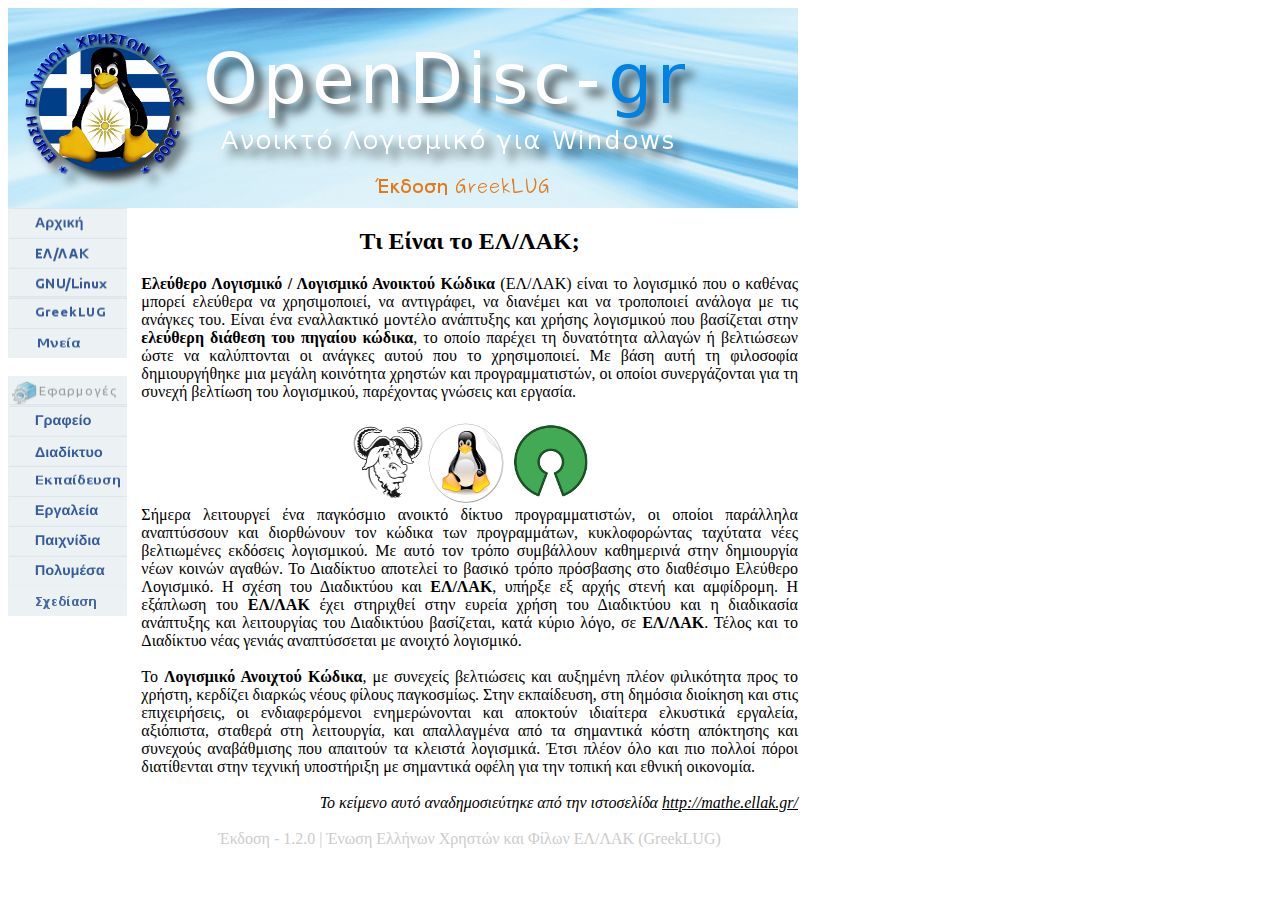
<file: data/essential/floss.html>
<!DOCTYPE html PUBLIC "-//W3C//DTD XHTML 1.0 Transitional//EN"
	"http://www.w3.org/TR/xhtml1/DTD/xhtml1-transitional.dtd">
<html xmlns="http://www.w3.org/1999/xhtml" xml:lang="el" lang="gr">
<!--
        floss.html
        
        Creative Commons Attribution-Share Alike 3.0 Unported
        GreekLUG <info@greeklug.gr>
                
-->
<head>
	<title>OpenDisk-gr | ΕΛ/ΛΑΚ</title>
	<meta http-equiv="content-type" content="text/html;charset=utf-8" />
	<meta http-equiv="content-style-type" content="text/css" />
	<meta http-equiv="content-language" content="el" />
	<link rel="shortcut icon" href="favicon.ico" />
	<link rel="icon" type="ico" href="favicon.ico" />
	<link rel="stylesheet" type="text/css" href="style.css" />
</head>
<body>
<table class="maintable" border="0" cellpadding="0" cellspacing="0">
<tbody>
<tr>
<td><img class="mainimage" alt="" src="banner.png" /></td>
</tr>
<tr>
<td>
<table class="introtexttable" border="0" cellpadding="0" cellspacing="0">
<tbody>
<tr>
<td class="menutd">
<a href="../../index.html"><img class="menubuttonimageb" onmouseout="src='btn1.png'" onmouseover="src='btn1_over.png'" title="Αρχική Σελίδα" alt="Αρχική Σελίδα" src="btn1.png" /></a>
<a href="floss.html"><img class="menubuttonimage" onmouseout="src='btn11.png'" onmouseover="src='btn11_over.png'" title="Ελεύθερο Λογισμικό / Λογισμικό Ανοικτού Κώδικα" alt="ΕΛ/ΛΑΚ" src="btn11.png" /></a>
<a href="gnulinux.html"><img class="menubuttonimageb" onmouseout="src='btn12.png'" onmouseover="src='btn12_over.png'" title="GNU/Linux" alt="GNU/Linux" src="btn12.png" /></a>
<a href="greeklug.html"><img class="menubuttonimage" onmouseout="src='btn9.png'" onmouseover="src='btn9_over.png'" title="GreekLUG" alt="GreekLUG" src="btn9.png" /></a>
<a href="credits.html"><img class="menubuttonimageb" onmouseout="src='btn8.png'" onmouseover="src='btn8_over.png'" title="Μνεία" alt="Μνεία" src="btn8.png" /></a>
<br /><br /><img class="menubuttonimage" title="" alt="" src="btn-software.png" />
<a href="productivity.html"><img class="menubuttonimage" onmouseout="src='btn6.png'" onmouseover="src='btn6_over.png'" title="Εφαρμογές γραφείου" alt="Εφαρμογές γραφείου" src="btn6.png" /></a>
<a href="internet.html"><img class="menubuttonimage" onmouseout="src='btn4.png'" onmouseover="src='btn4_over.png'" title="Εφαρμογές Διαδικτύου" alt="Εφαρμογές Διαδικτύου" src="btn4.png" /></a>
<a href="education.html"><img class="menubuttonimage" onmouseout="src='btn10.png'" onmouseover="src='btn10_over.png'" title="Εκπαιδευτικές εφαρμογές" alt="Εκπαιδευτικές εφαρμογές" src="btn10.png" /></a>
<a href="utilities.html"><img class="menubuttonimage" onmouseout="src='btn7.png'" onmouseover="src='btn7_over.png'" title="Χρήσιμα Εργαλεία" alt="Χρήσιμα Εργαλεία" src="btn7.png" /></a>
<a href="games.html"><img class="menubuttonimage" onmouseout="src='btn3.png'" onmouseover="src='btn3_over.png'" title="Διασκεδαστικά παιχνίδια" alt="Διασκεδαστικά παιχνίδια" src="btn3.png" /></a>
<a href="multimedia.html"><img class="menubuttonimage" onmouseout="src='btn5.png'" onmouseover="src='btn5_over.png'" title="Εφαρμογές πολυμέσων" alt="Εφαρμογές πολυμέσων" src="btn5.png" /></a>
<a href="design.html"><img class="menubuttonimage" onmouseout="src='btn2.png'" onmouseover="src='btn2_over.png'" title="Εφαρμογές σχεδίασης" alt="Εφαρμογές γραφικών" src="btn2.png" /></a>
</td>
<td class="introtexttd"><h2>Τι Είναι το ΕΛ/ΛΑΚ;</h2>
<div>
<div style="text-align: justify;"><span class="txt_bold">Ελεύθερο Λογισμικό / Λογισμικό Ανοικτού Κώδικα</span>
(ΕΛ/ΛΑΚ) είναι το λογισμικό που ο καθένας μπορεί ελεύθερα να χρησιμοποιεί, να αντιγράφει, να διανέμει και να τροποποιεί ανάλογα με τις ανάγκες του. Είναι ένα εναλλακτικό μοντέλο ανάπτυξης και χρήσης λογισμικού που βασίζεται στην 
<span class="txt_bold">ελεύθερη διάθεση του πηγαίου κώδικα</span>, το οποίο παρέχει τη δυνατότητα αλλαγών ή βελτιώσεων ώστε να καλύπτονται οι ανάγκες αυτού που το χρησιμοποιεί. Με βάση αυτή τη φιλοσοφία δημιουργήθηκε μια μεγάλη 
κοινότητα χρηστών και προγραμματιστών, οι οποίοι συνεργάζονται για τη συνεχή βελτίωση του λογισμικού, παρέχοντας γνώσεις και εργασία.<br /><br />
<div class="txt_ellakimg"><img class="img_ellakimg" alt="" src="gnulinux.png" /><br /></div>
Σήμερα λειτουργεί ένα παγκόσμιο ανοικτό δίκτυο προγραμματιστών, οι οποίοι παράλληλα αναπτύσσουν και διορθώνουν τον κώδικα των προγραμμάτων, κυκλοφορώντας ταχύτατα νέες βελτιωμένες εκδόσεις λογισμικού. Με αυτό τον τρόπο συμβάλλουν 
καθημερινά στην δημιουργία νέων κοινών αγαθών. Το Διαδίκτυο αποτελεί το βασικό τρόπο πρόσβασης στο διαθέσιμο Ελεύθερο Λογισμικό. Η σχέση του Διαδικτύου και  <span class="txt_bold">ΕΛ/ΛΑΚ</span>, υπήρξε εξ αρχής στενή και αμφίδρομη. 
Η εξάπλωση του <span class="txt_bold">ΕΛ/ΛΑΚ</span> έχει στηριχθεί στην ευρεία χρήση του Διαδικτύου και η διαδικασία ανάπτυξης και λειτουργίας του Διαδικτύου βασίζεται, κατά κύριο λόγο, σε <span class="txt_bold">ΕΛ/ΛΑΚ</span>. 
Τέλος και το Διαδίκτυο νέας γενιάς αναπτύσσεται με ανοιχτό λογισμικό.<br /><br />
Το <span class="txt_bold">Λογισμικό Ανοιχτού Κώδικα</span>, με συνεχείς βελτιώσεις και αυξημένη πλέον φιλικότητα προς το χρήστη, κερδίζει διαρκώς νέους φίλους παγκοσμίως. Στην εκπαίδευση, στη δημόσια διοίκηση και στις επιχειρήσεις, 
οι ενδιαφερόμενοι ενημερώνονται και αποκτούν ιδιαίτερα ελκυστικά εργαλεία, αξιόπιστα, σταθερά στη λειτουργία, και απαλλαγμένα από τα σημαντικά κόστη απόκτησης και συνεχούς αναβάθμισης που απαιτούν τα κλειστά λογισμικά. Έτσι πλέον 
όλο και πιο πολλοί πόροι διατίθενται στην τεχνική υποστήριξη με σημαντικά οφέλη για την τοπική και εθνική οικονομία.<br />
<br />
</div>
<div style="text-align: right;">
<span style="font-style: italic;">Το κείμενο αυτό αναδημοσιεύτηκε από την ιστοσελίδα <a href="http://mathe.ellak.gr/" target="_blank">http://mathe.ellak.gr/</a></span>
</div>
<div class="copyright"><br />
Έκδοση - 1.2.0 | Ένωση Ελλήνων Χρηστών και Φίλων ΕΛ/ΛΑΚ (GreekLUG)
</div>
</div>
</td>
</tr>
</tbody>
</table>
</td>
</tr>
<tr>
<td style="height: 26px;"></td>
</tr>
</tbody>
</table>
<div><br /></div>
</body>

</html>
</file>
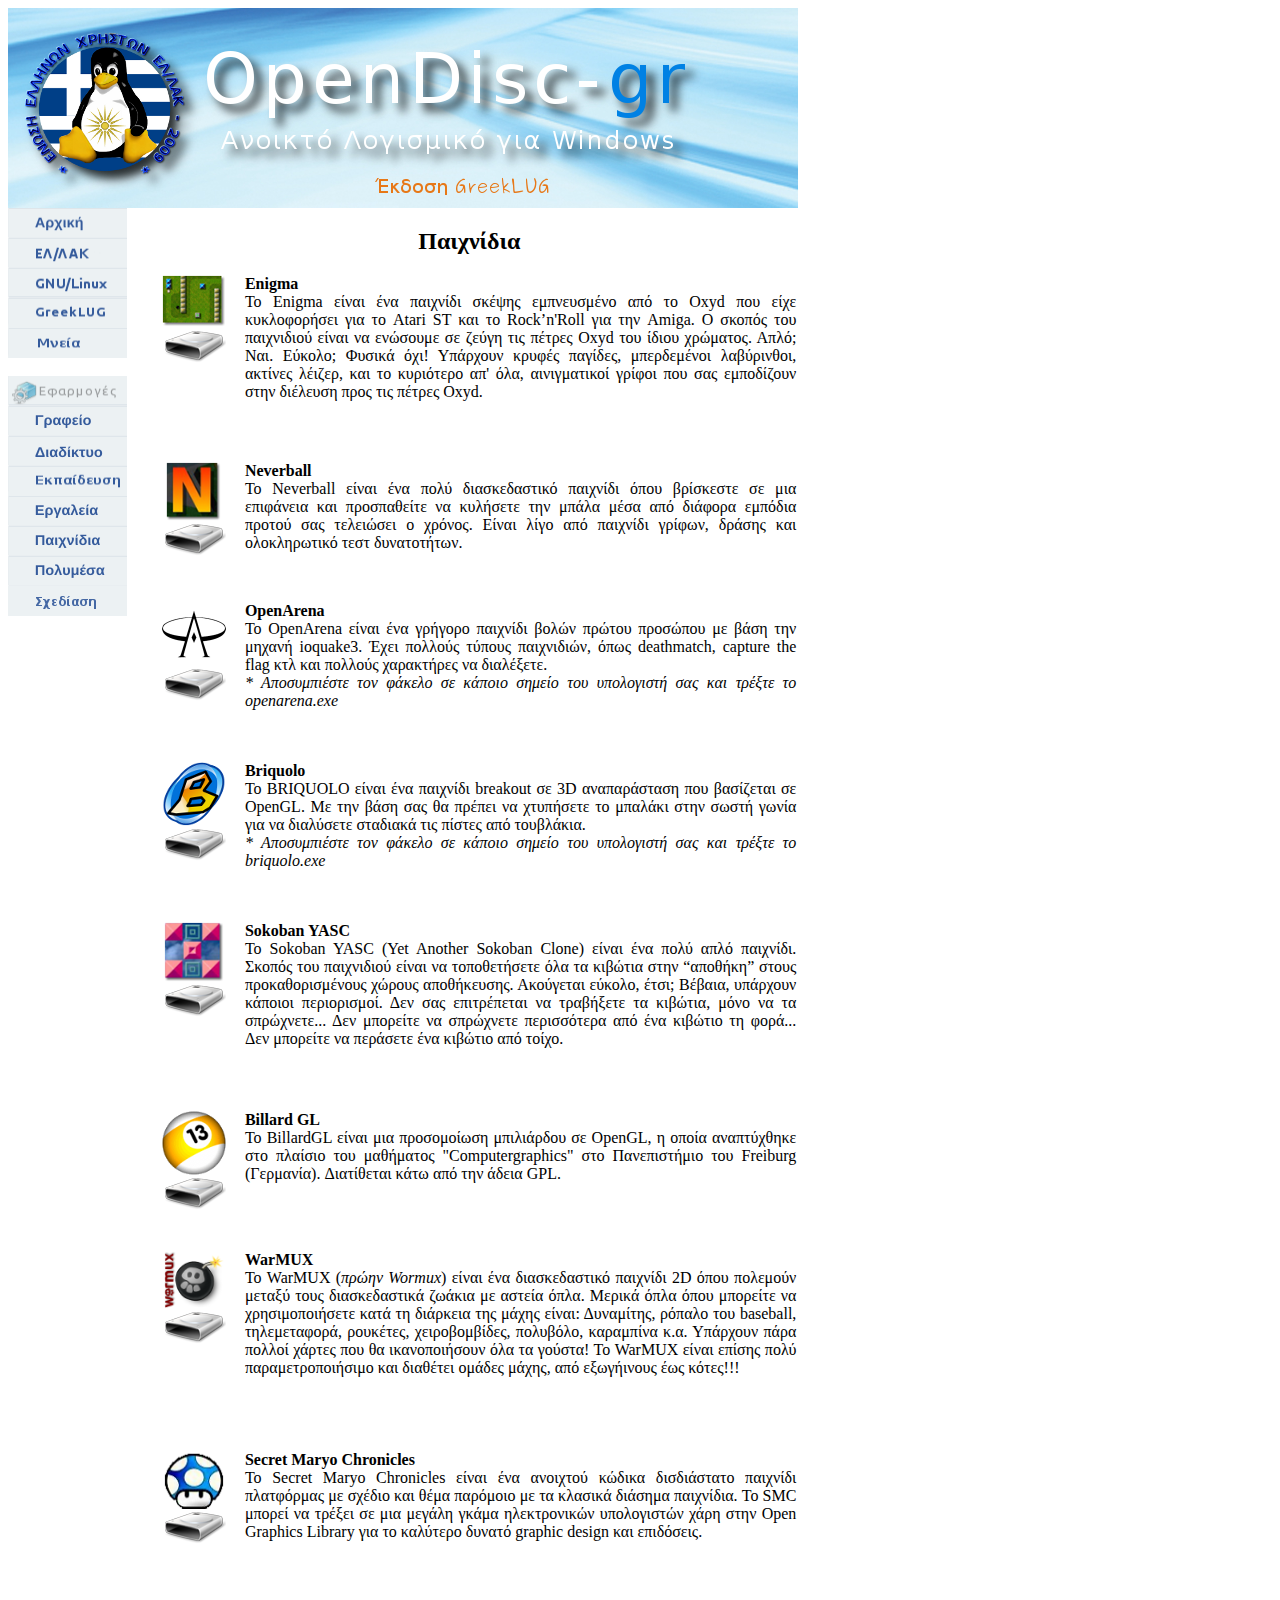
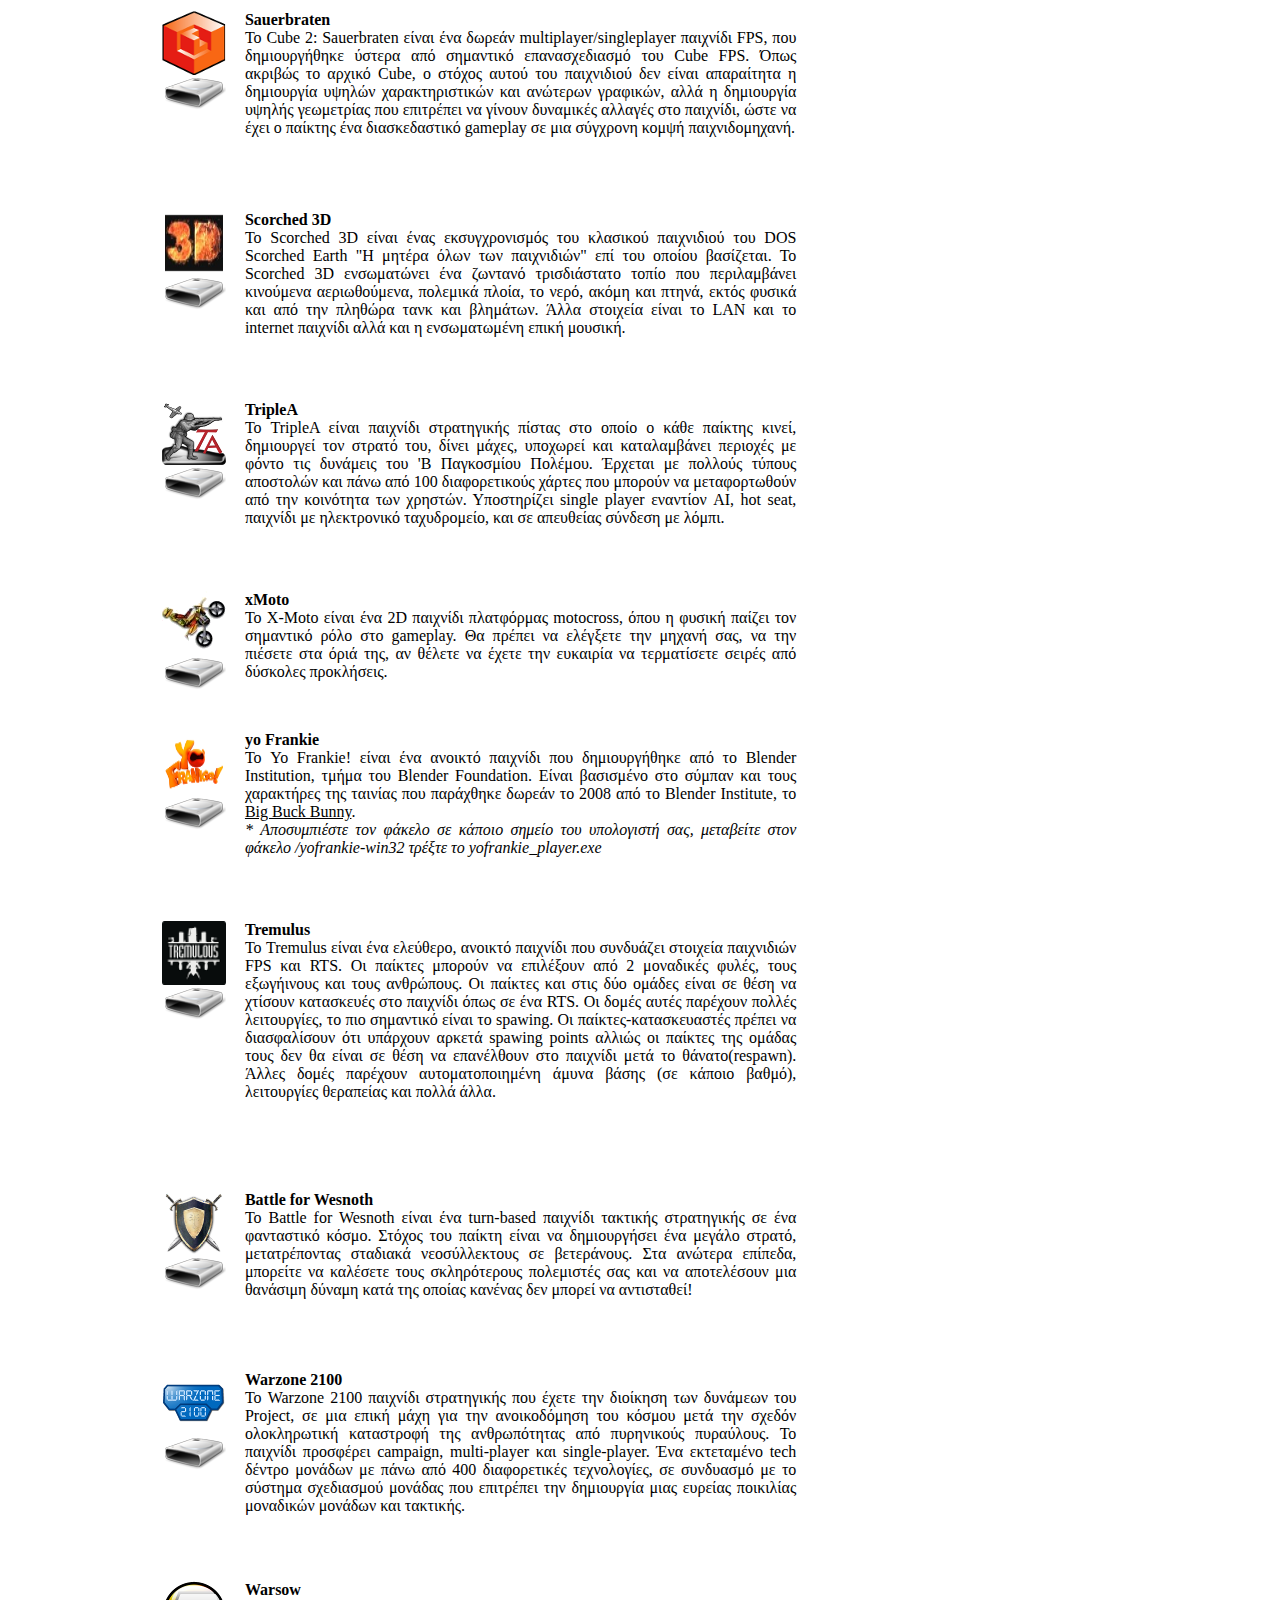
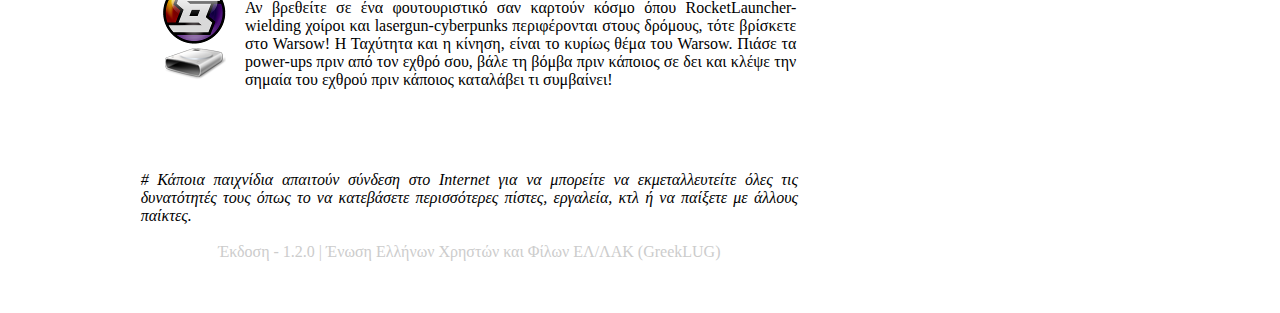
<file: data/essential/games.html>
<!DOCTYPE html PUBLIC "-//W3C//DTD XHTML 1.0 Transitional//EN"
	"http://www.w3.org/TR/xhtml1/DTD/xhtml1-transitional.dtd">
<html xmlns="http://www.w3.org/1999/xhtml" xml:lang="el" lang="gr">
<!--
        games.html
        
        Creative Commons Attribution-Share Alike 3.0 Unported
        GreekLUG <info@greeklug.gr>
                
-->
<head>
	<title>OpenDisk-gr | Παιχνίδια</title>
	<meta http-equiv="content-type" content="text/html;charset=utf-8" />
	<meta http-equiv="content-style-type" content="text/css" />
	<meta http-equiv="content-language" content="el" />
	<link rel="shortcut icon" href="favicon.ico" />
	<link rel="icon" type="ico" href="favicon.ico" />
	<link rel="stylesheet" type="text/css" href="style.css" />
</head>
<body>
<table class="maintable" border="0" cellpadding="0" cellspacing="0">
<tbody>
<tr>
<td><img class="mainimage" alt="" src="banner.png" /></td>
</tr>
<tr>
<td>
<table class="introtexttable" border="0" cellpadding="0" cellspacing="0">
<tbody>
<tr>
<td class="menutd">
<a href="../../index.html"><img class="menubuttonimageb" onmouseout="src='btn1.png'" onmouseover="src='btn1_over.png'" title="Αρχική Σελίδα" alt="Αρχική Σελίδα" src="btn1.png" /></a>
<a href="floss.html"><img class="menubuttonimage" onmouseout="src='btn11.png'" onmouseover="src='btn11_over.png'" title="Ελεύθερο Λογισμικό / Λογισμικό Ανοικτού Κώδικα" alt="ΕΛ/ΛΑΚ" src="btn11.png" /></a>
<a href="gnulinux.html"><img class="menubuttonimageb" onmouseout="src='btn12.png'" onmouseover="src='btn12_over.png'" title="GNU/Linux" alt="GNU/Linux" src="btn12.png" /></a>
<a href="greeklug.html"><img class="menubuttonimage" onmouseout="src='btn9.png'" onmouseover="src='btn9_over.png'" title="GreekLUG" alt="GreekLUG" src="btn9.png" /></a>
<a href="credits.html"><img class="menubuttonimageb" onmouseout="src='btn8.png'" onmouseover="src='btn8_over.png'" title="Μνεία" alt="Μνεία" src="btn8.png" /></a>
<br /><br /><img class="menubuttonimage" title="" alt="" src="btn-software.png" />
<a href="productivity.html"><img class="menubuttonimage" onmouseout="src='btn6.png'" onmouseover="src='btn6_over.png'" title="Εφαρμογές γραφείου" alt="Εφαρμογές γραφείου" src="btn6.png" /></a>
<a href="internet.html"><img class="menubuttonimage" onmouseout="src='btn4.png'" onmouseover="src='btn4_over.png'" title="Εφαρμογές Διαδικτύου" alt="Εφαρμογές Διαδικτύου" src="btn4.png" /></a>
<a href="education.html"><img class="menubuttonimage" onmouseout="src='btn10.png'" onmouseover="src='btn10_over.png'" title="Εκπαιδευτικές εφαρμογές" alt="Εκπαιδευτικές εφαρμογές" src="btn10.png" /></a>
<a href="utilities.html"><img class="menubuttonimage" onmouseout="src='btn7.png'" onmouseover="src='btn7_over.png'" title="Χρήσιμα Εργαλεία" alt="Χρήσιμα Εργαλεία" src="btn7.png" /></a>
<a href="games.html"><img class="menubuttonimage" onmouseout="src='btn3.png'" onmouseover="src='btn3_over.png'" title="Διασκεδαστικά παιχνίδια" alt="Διασκεδαστικά παιχνίδια" src="btn3.png" /></a>
<a href="multimedia.html"><img class="menubuttonimage" onmouseout="src='btn5.png'" onmouseover="src='btn5_over.png'" title="Εφαρμογές πολυμέσων" alt="Εφαρμογές πολυμέσων" src="btn5.png" /></a>
<a href="design.html"><img class="menubuttonimage" onmouseout="src='btn2.png'" onmouseover="src='btn2_over.png'" title="Εφαρμογές σχεδίασης" alt="Εφαρμογές γραφικών" src="btn2.png" /></a>
</td>
<td class="introtexttd"><h2>Παιχνίδια</h2>
<div>
<div style="text-align: justify;">
<table style="width: 654px; height: 175px; text-align: left; margin-left: auto; margin-right: auto;" border="0" cellpadding="0" cellspacing="0">
<tbody>
<tr>
<td style="text-align: center; vertical-align: top; width: 88px; height: 187px;"><a target="_blank" href="http://www.nongnu.org/enigma/"><img title="http://www.nongnu.org/enigma/" style="border: 0px solid ; width: 64px; height: 53px;" alt="Enigma" src="../images/enigma.png" /></a><a href="../../games/enigma/Enigma-1.01-w7.exe"><img title="Λήψη" style="border: 0px solid ; width: 64px; height: 36px;" alt="" src="hd.png" vspace="0" /></a></td>
<td style="text-align: justify; vertical-align: top; width: 473px; height: 187px;"><span style="font-weight: bold;">
Enigma</span><br />
Το Enigma είναι ένα παιχνίδι σκέψης εμπνευσμένο από το Oxyd που είχε κυκλοφορήσει για το Atari ST και το Rock’n'Roll για την Amiga. Ο σκοπός του παιχνιδιού είναι να ενώσουμε σε ζεύγη τις πέτρες Oxyd του ίδιου χρώματος. Απλό; Ναι. Εύκολο; Φυσικά όχι! Υπάρχουν κρυφές παγίδες, μπερδεμένοι λαβύρινθοι, ακτίνες λέιζερ, και το κυριότερο απ' όλα, αινιγματικοί γρίφοι που σας εμποδίζουν στην διέλευση προς τις πέτρες Oxyd. 
</td>
</tr>
<tr>
<td style="text-align: center; vertical-align: top; width: 88px; height: 140px;"><a target="_blank" href="http://icculus.org/neverball/"><img title="http://icculus.org/neverball/" style="border: 0px solid ; width: 55px; height: 59px;" alt="Neverball" src="../images/neverball.png" /></a><a href="../../games/neverball/neverball-1.5.4-setup.exe"><img title="Λήψη" style="border: 0px solid ; width: 64px; height: 36px;" alt="" src="hd.png" vspace="0" /></a></td>
<td style="width: 473px; text-align: justify; vertical-align: top; height: 140px;"><span style="font-weight: bold;">
Neverball</span><br />
Το Neverball είναι ένα πολύ διασκεδαστικό παιχνίδι όπου βρίσκεστε σε μια επιφάνεια και προσπαθείτε να κυλήσετε την μπάλα μέσα από διάφορα εμπόδια προτού σας τελειώσει ο χρόνος. Είναι λίγο από παιχνίδι γρίφων, δράσης και ολοκληρωτικό τεστ δυνατοτήτων. 
</td>
</tr>
<tr>
<td style="text-align: center; vertical-align: top; height: 160px;"><a target="_blank" href="http://openarena.ws/"><img title="http://openarena.ws/" style="border: 0px solid ; width: 64px; height: 64px;" alt="OpenArena" src="../images/openarena.png" /></a><a href="../../games/openarena/openarena-0.8.8.zip"><img title="Λήψη" style="border: 0px solid ; width: 64px; height: 36px;" alt="" src="hd.png" vspace="0" /></a></td>
<td style="text-align: justify; vertical-align: top; height: 160px;"><span style="font-weight: bold;">OpenArena</span><br />
Το OpenArena είναι ένα γρήγορο παιχνίδι βολών πρώτου προσώπου με βάση την μηχανή ioquake3. Έχει πολλούς τύπους παιχνιδιών, όπως deathmatch, capture the flag κτλ και πολλούς χαρακτήρες να διαλέξετε.<br /><span style="font-style:italic">* Αποσυμπιέστε τον φάκελο σε κάποιο σημείο του υπολογιστή σας και τρέξτε το openarena.exe</span></td>
</tr>
<tr>
<td style="text-align: center; vertical-align: top; height: 160px;"><a target="_blank" href="http://briquolo.free.fr/"><img title="http://briquolo.free.fr/" style="border: 0px solid ; width: 64px; height: 64px;" alt="Briquolo" src="../images/briquolo.png" /></a><a href="../../games/briquolo/Briquolo-0.5.6.zip"><img title="Λήψη" style="border: 0px solid ; width: 64px; height: 36px;" alt="" src="hd.png" vspace="0" /></a></td>
<td style="text-align: justify; vertical-align: top; height: 160px;"><span style="font-weight: bold;">Briquolo</span><br />
Το BRIQUOLO είναι ένα παιχνίδι breakout σε 3D αναπαράσταση που βασίζεται σε OpenGL. Με την βάση σας θα πρέπει να χτυπήσετε το μπαλάκι στην σωστή γωνία για να διαλύσετε σταδιακά τις πίστες από τουβλάκια.<br /><span style="font-style:italic">* Αποσυμπιέστε τον φάκελο σε κάποιο σημείο του υπολογιστή σας και τρέξτε το briquolo.exe</span>
</td>
</tr>
<tr>
<td style="text-align: center; vertical-align: top; height: 189px;"><a target="_blank" href="https://sourceforge.net/projects/sokobanyasc/"><img title="https://sourceforge.net/projects/sokobanyasc/" style="border: 0px solid ; width: 60px; height: 60px;" alt="Sokoban" src="../images/sokoban.png" /></a><a href="../../games/sokoban/YASC_1_572.exe"><img title="Λήψη" style="border: 0px solid ; width: 64px; height: 36px;" alt="" src="hd.png" vspace="0" /></a></td>
<td style="text-align: justify; vertical-align: top; height: 189px;"><span style="font-weight: bold;">
Sokoban YASC</span><br />
Το Sokoban YASC (Yet Another Sokoban Clone) είναι ένα πολύ απλό παιχνίδι. Σκοπός του παιχνιδιού είναι να τοποθετήσετε όλα τα κιβώτια στην “αποθήκη” στους προκαθορισμένους χώρους αποθήκευσης. Ακούγεται εύκολο, έτσι; Βέβαια, υπάρχουν κάποιοι περιορισμοί. Δεν σας επιτρέπεται να τραβήξετε τα κιβώτια, μόνο να τα σπρώχνετε... Δεν μπορείτε να σπρώχνετε περισσότερα από ένα κιβώτιο τη φορά... Δεν μπορείτε να περάσετε ένα κιβώτιο από τοίχο. 
</td>
</tr>
<tr>
<td style="text-align: center; vertical-align: top; height: 140px;"><a target="_blank" href="http://www.billardgl.de/"><img title="http://www.billardgl.de/" style="border: 0px solid ; width: 64px; height: 64px;" alt="Billard GL" src="../images/billardgl.png" /></a><a href="../../games/billardgl/billardgl-1.75-Setup.exe"><img title="Λήψη" style="border: 0px solid ; width: 64px; height: 36px;" alt="" src="hd.png" vspace="0" /></a></td>
<td style="text-align: justify; vertical-align: top; height: 140px;"><span style="font-weight: bold;">
Billard GL</span><br />
Το BillardGL είναι μια προσομοίωση μπιλιάρδου σε OpenGL, η οποία αναπτύχθηκε στο πλαίσιο του μαθήματος "Computergraphics" στο Πανεπιστήμιο του Freiburg (Γερμανία). Διατίθεται κάτω από την άδεια GPL. 
</td>
</tr>
<tr>
<td style="text-align: center; vertical-align: top; height: 200px;"><a target="_blank" href="http://www.wormux.org/"><img title="http://www.wormux.org/" style="border: 0px solid ; width: 60px; height: 58px;" alt="Wormux" src="../images/warmux.png" /></a><a href="../../games/warmux/Warmux-Setup-11.04.1.exe"><img title="Λήψη" style="border: 0px solid ; width: 64px; height: 36px;" alt="" src="hd.png" vspace="0" /></a></td>
<td style="text-align: justify; vertical-align: top; height: 200px;"><span style="font-weight: bold;">WarMUX</span><br />Το WarMUX (<span style="font-style:italic">πρώην Wormux</span>) είναι ένα διασκεδαστικό παιχνίδι 2D όπου πολεμούν μεταξύ τους διασκεδαστικά ζωάκια με αστεία όπλα. Μερικά όπλα όπου μπορείτε να χρησιμοποιήσετε κατά τη διάρκεια της μάχης είναι: Δυναμίτης, ρόπαλο του baseball, τηλεμεταφορά, ρουκέτες, χειροβομβίδες, πολυβόλο, καραμπίνα κ.α. Υπάρχουν πάρα πολλοί χάρτες που θα ικανοποιήσουν όλα τα γούστα! Το WarMUX είναι επίσης πολύ παραμετροποιήσιμο και διαθέτει ομάδες μάχης, από εξωγήινους έως κότες!!! 
</td>
</tr>
<tr>
<td style="text-align: center; vertical-align: top; height: 160px;"><a target="_blank" href="http://www.secretmaryo.org/"><img title="http://www.secretmaryo.org/" style="border: 0px solid ; width: 60px; height: 58px;" alt="Secret Maryo Chronicles" src="../images/smc.png" /></a><a href="../../games/smc/smc_1.9_win32.exe"><img title="Λήψη" style="border: 0px solid ; width: 64px; height: 36px;" alt="" src="hd.png" vspace="0" /></a></td>
<td style="text-align: justify; vertical-align: top; height: 160px;"><span style="font-weight: bold;">Secret Maryo Chronicles</span><br />Το Secret Maryo Chronicles είναι ένα ανοιχτού κώδικα δισδιάστατο παιχνίδι πλατφόρμας με σχέδιο και θέμα παρόμοιο με τα κλασικά διάσημα παιχνίδια. To SMC μπορεί να τρέξει σε μια μεγάλη γκάμα ηλεκτρονικών υπολογιστών χάρη στην Open Graphics Library για το καλύτερο δυνατό graphic design και επιδόσεις.
</td>
</tr>
<tr>
<td style="text-align: center; vertical-align: top; height: 200px;"><a target="_blank" href="http://sauerbraten.org/"><img title="http://sauerbraten.org/" style="border: 0px solid ; width: 64px; height: 64px;" alt="Sauerbraten" src="../images/sauerbraten.png" /></a><a href="../../games/sauerbraten/sauerbraten_2010_07_28_justice_edition_win32_setup.exe"><img title="Λήψη" style="border: 0px solid ; width: 64px; height: 36px;" alt="" src="hd.png" vspace="0" /></a></td>
<td style="text-align: justify; vertical-align: top; height: 200px;"><span style="font-weight: bold;">Sauerbraten</span><br />
To Cube 2: Sauerbraten είναι ένα δωρεάν multiplayer/singleplayer παιχνίδι FPS, που δημιουργήθηκε ύστερα από σημαντικό επανασχεδιασμό του Cube FPS. Όπως ακριβώς το αρχικό Cube, ο στόχος αυτού του παιχνιδιού δεν είναι απαραίτητα η δημιουργία υψηλών χαρακτηριστικών και ανώτερων γραφικών, αλλά η δημιουργία υψηλής γεωμετρίας που επιτρέπει να γίνουν δυναμικές αλλαγές στο παιχνίδι, ώστε να έχει ο παίκτης ένα διασκεδαστικό gameplay σε μια σύγχρονη κομψή παιχνιδομηχανή.</td>
</tr>
<tr>
<td style="text-align: center; vertical-align: top; height: 190px;"><a target="_blank" href="http://www.scorched3d.co.uk/"><img title="http://www.scorched3d.co.uk/" style="border: 0px solid ; width: 64px; height: 64px;" alt="Scorched 3D" src="../images/scorched3d.png" /></a><a href="../../games/scorched3d/Scorched3D-43.3d.exe"><img title="Λήψη" style="border: 0px solid ; width: 64px; height: 36px;" alt="" src="hd.png" vspace="0" /></a></td>
<td style="text-align: justify; vertical-align: top; height: 190px;"><span style="font-weight: bold;">Scorched 3D</span><br />
Το Scorched 3D είναι ένας εκσυγχρονισμός του κλασικού παιχνιδιού του DOS Scorched Earth "Η μητέρα όλων των παιχνιδιών" επί του οποίου βασίζεται. Το Scorched 3D ενσωματώνει ένα ζωντανό τρισδιάστατο τοπίο που περιλαμβάνει κινούμενα αεριωθούμενα, πολεμικά πλοία, το νερό, ακόμη και πτηνά, εκτός φυσικά και από την πληθώρα τανκ και βλημάτων. Άλλα στοιχεία είναι το LAN και το internet παιχνίδι αλλά και η ενσωματωμένη επική μουσική.</td>
</tr>
<tr>
<td style="text-align: center; vertical-align: top; height: 190px;"><a target="_blank" href="http://triplea.sourceforge.net/"><img title="http://triplea.sourceforge.net/" style="border: 0px solid ; width: 64px; height: 64px;" alt="TripleA" src="../images/triplea.png" /></a><a href="../../games/triplea/triplea_1_5_2_1_windows_installer_with_java.exe"><img title="Λήψη" style="border: 0px solid ; width: 64px; height: 36px;" alt="" src="hd.png" vspace="0" /></a></td>
<td style="text-align: justify; vertical-align: top; height: 190px;"><span style="font-weight: bold;">TripleA</span><br />
Το TripleA είναι παιχνίδι στρατηγικής πίστας στο οποίο ο κάθε παίκτης κινεί, δημιουργεί τον στρατό του, δίνει μάχες, υποχωρεί και καταλαμβάνει περιοχές με φόντο τις δυνάμεις του 'B Παγκοσμίου Πολέμου. Έρχεται με πολλούς τύπους αποστολών και πάνω από 100 διαφορετικούς χάρτες που μπορούν να μεταφορτωθούν από την κοινότητα των χρηστών. Υποστηρίζει single player εναντίον AI, hot seat, παιχνίδι με ηλεκτρονικό ταχυδρομείο, και σε απευθείας σύνδεση με λόμπι.</td>
</tr>
<tr>
<td style="text-align: center; vertical-align: top; height: 140px;"><a target="_blank" href="http://xmoto.tuxfamily.org/"><img title="http://xmoto.tuxfamily.org/" style="border: 0px solid ; width: 64px; height: 64px;" alt="xMoto" src="../images/xmoto.png" /></a><a href="../../games/xmoto/xmoto-0.5.7-win32-setup.exe"><img title="Λήψη" style="border: 0px solid ; width: 64px; height: 36px;" alt="" src="hd.png" vspace="0" /></a></td>
<td style="text-align: justify; vertical-align: top; height: 140px;"><span style="font-weight: bold;">xMoto</span><br />
Το X-Moto είναι ένα 2D παιχνίδι πλατφόρμας motocross, όπου η φυσική παίζει τον σημαντικό ρόλο στο gameplay. Θα πρέπει να ελέγξετε την μηχανή σας, να την πιέσετε στα όριά της, αν θέλετε να έχετε την ευκαιρία να τερματίσετε σειρές από δύσκολες προκλήσεις.</td>
</tr>
<tr>
<td style="text-align: center; vertical-align: top; height: 190px;"><a target="_blank" href="http://www.yofrankie.org/"><img title="http://www.yofrankie.org/" style="border: 0px solid ; width: 64px; height: 64px;" alt="yo Frankie" src="../images/yofrankie.png" /></a><a href="../../games/yofrankie/yofrankie_1_1b_bge.zip"><img title="Λήψη" style="border: 0px solid ; width: 64px; height: 36px;" alt="" src="hd.png" vspace="0" /></a></td>
<td style="text-align: justify; vertical-align: top; height: 190px;"><span style="font-weight: bold;">yo Frankie</span><br />
Το Yo Frankie! είναι ένα ανοικτό παιχνίδι που δημιουργήθηκε από το Blender Institution, τμήμα του Blender Foundation. Είναι βασισμένο στο σύμπαν και τους χαρακτήρες της ταινίας που παράχθηκε δωρεάν το 2008 από το Blender Institute, το <a target="_blank" href="http://www.bigbuckbunny.org/">Big Buck Bunny</a>.<br /><span style="font-style:italic">* Αποσυμπιέστε τον φάκελο σε κάποιο σημείο του υπολογιστή σας, μεταβείτε στον φάκελο /yofrankie-win32 τρέξτε το yofrankie_player.exe</span></td>
</tr>
<tr>
<td style="text-align: center; vertical-align: top; height: 270px;"><a target="_blank" href="http://tremulous.net/"><img title="http://tremulous.net/" style="border: 0px solid ; width: 64px; height: 64px;" alt="Tremulus" src="../images/tremulus.png" /></a><a href="../../games/tremulus/tremulous-1.1.0-installer.exe"><img title="Λήψη" style="border: 0px solid ; width: 64px; height: 36px;" alt="" src="hd.png" vspace="0" /></a></td>
<td style="text-align: justify; vertical-align: top; height: 270px;"><span style="font-weight: bold;">Tremulus</span><br />
Το Tremulus είναι ένα ελεύθερο, ανοικτό παιχνίδι που συνδυάζει στοιχεία παιχνιδιών FPS και RTS. Οι παίκτες μπορούν να επιλέξουν από 2 μοναδικές φυλές, τους εξωγήινους και τους ανθρώπους. Οι παίκτες και στις δύο ομάδες είναι σε θέση να χτίσουν κατασκευές στο παιχνίδι όπως σε ένα RTS. Οι δομές αυτές παρέχουν πολλές λειτουργίες, το πιο σημαντικό είναι το spawing. Οι παίκτες-κατασκευαστές πρέπει να διασφαλίσουν ότι υπάρχουν αρκετά spawing points αλλιώς οι παίκτες της ομάδας τους δεν θα είναι σε θέση να επανέλθουν στο παιχνίδι μετά το θάνατο(respawn). Άλλες δομές παρέχουν αυτοματοποιημένη άμυνα βάσης (σε κάποιο βαθμό), λειτουργίες θεραπείας και πολλά άλλα.</td>
</tr>
<tr>
<td style="text-align: center; vertical-align: top; height: 180px;"><a target="_blank" href="http://wiki.wesnoth.org/"><img title="http://wiki.wesnoth.org/" style="border: 0px solid ; width: 64px; height: 64px;" alt="Battle for Wesnoth" src="../images/bfw.png" /></a><a href="../../games/bfw/wesnoth-1.10.2-win32.exe"><img title="Λήψη" style="border: 0px solid ; width: 64px; height: 36px;" alt="" src="hd.png" vspace="0" /></a></td>
<td style="text-align: justify; vertical-align: top; height: 180px;"><span style="font-weight: bold;">Battle for Wesnoth</span><br />
Το Battle for Wesnoth είναι ένα turn-based παιχνίδι τακτικής στρατηγικής σε ένα φανταστικό κόσμο. Στόχος του παίκτη είναι να δημιουργήσει ένα μεγάλο στρατό, μετατρέποντας σταδιακά νεοσύλλεκτους σε βετεράνους. Στα ανώτερα επίπεδα, μπορείτε να καλέσετε τους σκληρότερους πολεμιστές σας και να αποτελέσουν μια θανάσιμη δύναμη κατά της οποίας κανένας δεν μπορεί να αντισταθεί!</td>
</tr>
<tr>
<td style="text-align: center; vertical-align: top; height: 210px;"><a target="_blank" href="http://wz2100.net/"><img title="http://wz2100.net/" style="border: 0px solid ; width: 64px; height: 64px;" alt="Warzone 2100" src="../images/warzone2100.png" /></a><a href="../../games/warzone2100/warzone2100-3.1_beta10.exe"><img title="Λήψη" style="border: 0px solid ; width: 64px; height: 36px;" alt="" src="hd.png" vspace="0" /></a></td>
<td style="text-align: justify; vertical-align: top; height: 210px;"><span style="font-weight: bold;">Warzone 2100</span><br />
Το Warzone 2100 παιχνίδι στρατηγικής που έχετε την διοίκηση των δυνάμεων του Project, σε μια επική μάχη για την ανοικοδόμηση του κόσμου μετά την σχεδόν ολοκληρωτική καταστροφή της ανθρωπότητας από πυρηνικούς πυραύλους. Το παιχνίδι προσφέρει campaign, multi-player και single-player. Ένα εκτεταμένο tech δέντρο μονάδων με πάνω από 400 διαφορετικές τεχνολογίες, σε συνδυασμό με το σύστημα σχεδιασμού μονάδας που επιτρέπει την δημιουργία μιας ευρείας ποικιλίας μοναδικών μονάδων και τακτικής.</td>
</tr>
<tr>
<td style="text-align: center; vertical-align: top; height: 190px;"><a target="_blank" href="http://www.warsow.net/"><img title="http://www.warsow.net/" style="border: 0px solid ; width: 64px; height: 64px;" alt="Warsow" src="../images/wsw.png" /></a><a href="../../games/wsw/warsow_0.61_setup.exe"><img title="Λήψη" style="border: 0px solid ; width: 64px; height: 36px;" alt="" src="hd.png" vspace="0" /></a></td>
<td style="text-align: justify; vertical-align: top; height: 190px;"><span style="font-weight: bold;">Warsow</span><br />
Αν βρεθείτε σε ένα φουτουριστικό σαν καρτούν κόσμο όπου RocketLauncher-wielding χοίροι και lasergun-cyberpunks περιφέρονται στους δρόμους, τότε βρίσκετε στο Warsow! Η Ταχύτητα και η κίνηση, είναι το κυρίως θέμα του Warsow. Πιάσε τα power-ups πριν από τον εχθρό σου, βάλε τη βόμβα πριν κάποιος σε δει και κλέψε την σημαία του εχθρού πριν κάποιος καταλάβει τι συμβαίνει!</td>
</tr>
</tbody>
</table>
<span class="txt_italics"># Κάποια παιχνίδια απαιτούν σύνδεση στο Internet για να μπορείτε να εκμεταλλευτείτε όλες τις δυνατότητές τους όπως το να κατεβάσετε περισσότερες πίστες, εργαλεία, κτλ ή να παίξετε με άλλους παίκτες.</span><br />
</div>
<div class="copyright"><br />
Έκδοση - 1.2.0 | Ένωση Ελλήνων Χρηστών και Φίλων ΕΛ/ΛΑΚ (GreekLUG)
</div>
</div>
</td>
</tr>
</tbody>
</table>
</td>
</tr>
<tr>
<td style="height: 26px;"></td>
</tr>
</tbody>
</table>
<div><br /></div>
</body>

</html>
</file>
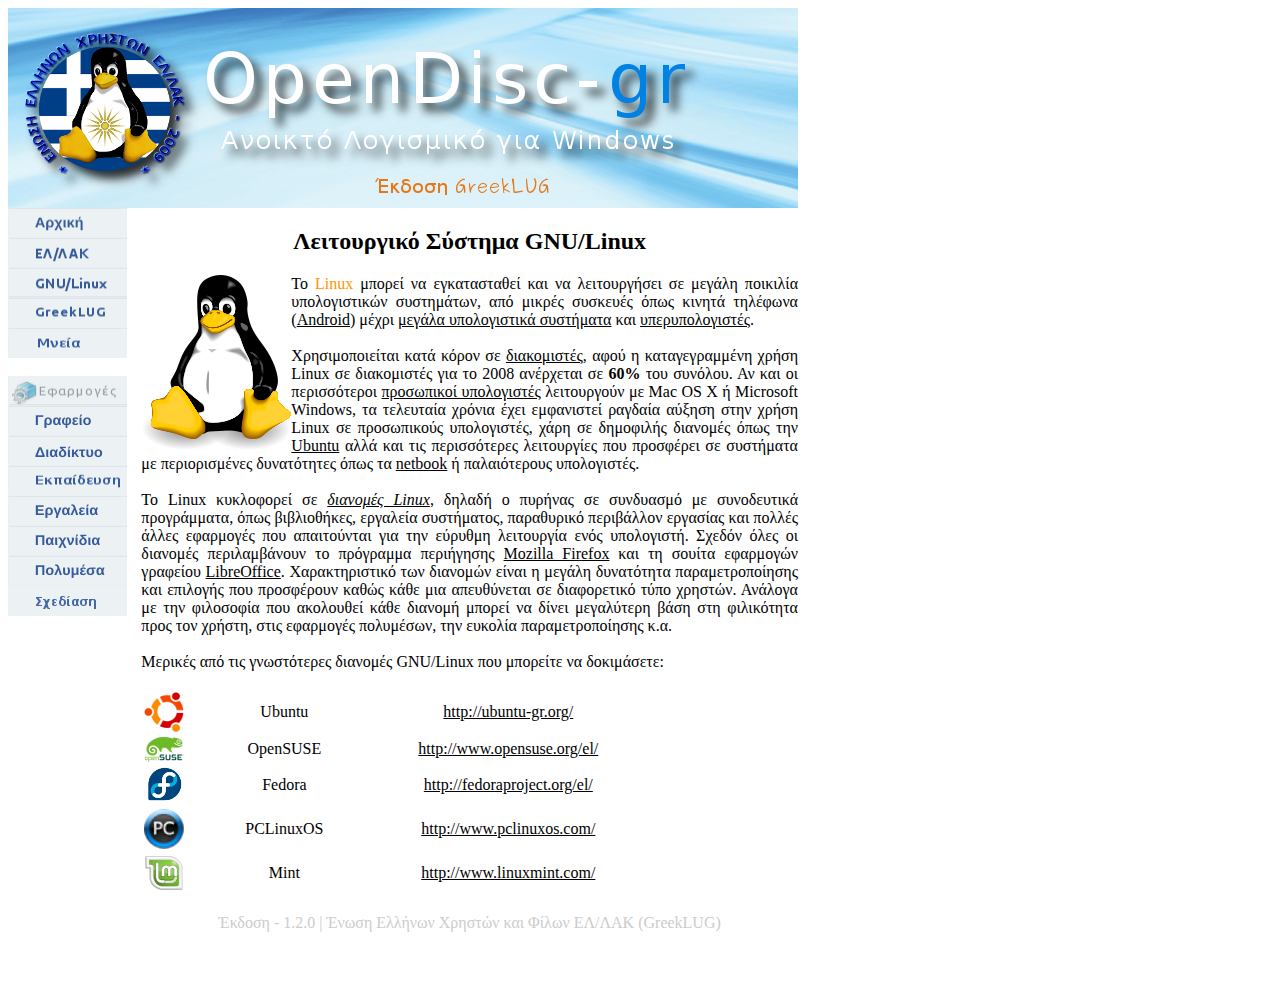
<file: data/essential/gnulinux.html>
<!DOCTYPE html PUBLIC "-//W3C//DTD XHTML 1.0 Transitional//EN"
	"http://www.w3.org/TR/xhtml1/DTD/xhtml1-transitional.dtd">
<html xmlns="http://www.w3.org/1999/xhtml" xml:lang="el" lang="gr">
<!--
        gnulinux.html
        
        Creative Commons Attribution-Share Alike 3.0 Unported
        GreekLUG <info@greeklug.gr>
                
-->
<head>
	<title>OpenDisk-gr | GNU/Linux</title>
	<meta http-equiv="content-type" content="text/html;charset=utf-8" />
	<meta http-equiv="content-style-type" content="text/css" />
	<meta http-equiv="content-language" content="el" />
	<link rel="shortcut icon" href="favicon.ico" />
	<link rel="icon" type="ico" href="favicon.ico" />
	<link rel="stylesheet" type="text/css" href="style.css" />
</head>
<body>
<table class="maintable" border="0" cellpadding="0" cellspacing="0">
<tbody>
<tr>
<td><img class="mainimage" alt="" src="banner.png" /></td>
</tr>
<tr>
<td>
<table class="introtexttable" border="0" cellpadding="0" cellspacing="0">
<tbody>
<tr>
<td class="menutd">
<a href="../../index.html"><img class="menubuttonimageb" onmouseout="src='btn1.png'" onmouseover="src='btn1_over.png'" title="Αρχική Σελίδα" alt="Αρχική Σελίδα" src="btn1.png" /></a>
<a href="floss.html"><img class="menubuttonimage" onmouseout="src='btn11.png'" onmouseover="src='btn11_over.png'" title="Ελεύθερο Λογισμικό / Λογισμικό Ανοικτού Κώδικα" alt="ΕΛ/ΛΑΚ" src="btn11.png" /></a>
<a href="gnulinux.html"><img class="menubuttonimageb" onmouseout="src='btn12.png'" onmouseover="src='btn12_over.png'" title="GNU/Linux" alt="GNU/Linux" src="btn12.png" /></a>
<a href="greeklug.html"><img class="menubuttonimage" onmouseout="src='btn9.png'" onmouseover="src='btn9_over.png'" title="GreekLUG" alt="GreekLUG" src="btn9.png" /></a>
<a href="credits.html"><img class="menubuttonimageb" onmouseout="src='btn8.png'" onmouseover="src='btn8_over.png'" title="Μνεία" alt="Μνεία" src="btn8.png" /></a>
<br /><br /><img class="menubuttonimage" title="" alt="" src="btn-software.png" />
<a href="productivity.html"><img class="menubuttonimage" onmouseout="src='btn6.png'" onmouseover="src='btn6_over.png'" title="Εφαρμογές γραφείου" alt="Εφαρμογές γραφείου" src="btn6.png" /></a>
<a href="internet.html"><img class="menubuttonimage" onmouseout="src='btn4.png'" onmouseover="src='btn4_over.png'" title="Εφαρμογές Διαδικτύου" alt="Εφαρμογές Διαδικτύου" src="btn4.png" /></a>
<a href="education.html"><img class="menubuttonimage" onmouseout="src='btn10.png'" onmouseover="src='btn10_over.png'" title="Εκπαιδευτικές εφαρμογές" alt="Εκπαιδευτικές εφαρμογές" src="btn10.png" /></a>
<a href="utilities.html"><img class="menubuttonimage" onmouseout="src='btn7.png'" onmouseover="src='btn7_over.png'" title="Χρήσιμα Εργαλεία" alt="Χρήσιμα Εργαλεία" src="btn7.png" /></a>
<a href="games.html"><img class="menubuttonimage" onmouseout="src='btn3.png'" onmouseover="src='btn3_over.png'" title="Διασκεδαστικά παιχνίδια" alt="Διασκεδαστικά παιχνίδια" src="btn3.png" /></a>
<a href="multimedia.html"><img class="menubuttonimage" onmouseout="src='btn5.png'" onmouseover="src='btn5_over.png'" title="Εφαρμογές πολυμέσων" alt="Εφαρμογές πολυμέσων" src="btn5.png" /></a>
<a href="design.html"><img class="menubuttonimage" onmouseout="src='btn2.png'" onmouseover="src='btn2_over.png'" title="Εφαρμογές σχεδίασης" alt="Εφαρμογές γραφικών" src="btn2.png" /></a>
</td>
<td class="introtexttd"><h2>Λειτουργικό Σύστημα GNU/Linux</h2>
<div>
<div style="text-align: justify;">
<img style="float: left;" alt="GNU/Linux" src="150px-Tux.png" height="176" width="150" />
Το <span class="txt_ellakmore_linux">Linux</span> μπορεί να εγκατασταθεί και να λειτουργήσει σε μεγάλη ποικιλία υπολογιστικών συστημάτων, από μικρές συσκευές όπως κινητά τηλέφωνα 
(<a href="http://el.wikipedia.org/wiki/Android" target="_blank" title="Android">Android</a>) μέχρι <a href="http://el.wikipedia.org/wiki/Κεντρικός_υπολογιστής" target="_blank" title="Κεντρικός υπολογιστής">μεγάλα υπολογιστικά συστήματα</a> 
και <a href="http://el.wikipedia.org/wiki/Υπερυπολογιστής" target="_blank" title="Υπερυπολογιστής">υπερυπολογιστές</a>.&nbsp;&nbsp;&nbsp;<br /><br />
Χρησιμοποιείται κατά κόρον σε <a href="http://el.wikipedia.org/wiki/Διακομιστής" title="Διακομιστής" target="_blank" >διακομιστές</a>, αφού η καταγεγραμμένη χρήση Linux σε διακομιστές για το 2008 ανέρχεται σε <span class="txt_bold">60%</span> 
του συνόλου. Αν και οι περισσότεροι <a href="http://el.wikipedia.org/wiki/Επιτραπέζιος_υπολογιστής" target="_blank" title="Επιτραπέζιος υπολογιστής">προσωπικοί υπολογιστές</a> λειτουργούν με Mac OS X ή Microsoft Windows, τα τελευταία χρόνια 
έχει εμφανιστεί ραγδαία αύξηση στην χρήση Linux σε προσωπικούς υπολογιστές, χάρη σε δημοφιλής διανομές όπως την <a href="http://el.wikipedia.org/wiki/Ubuntu" target="_blank" title="Ubuntu">Ubuntu</a> αλλά και τις περισσότερες λειτουργίες που 
προσφέρει σε συστήματα με περιορισμένες δυνατότητες όπως τα <a target="_blank" href="http://el.wikipedia.org/wiki/Netbook" title="Netbook">netbook</a> ή παλαιότερους υπολογιστές.
<br /><br />
Το Linux κυκλοφορεί σε <span class="txt_italics"><a href="http://el.wikipedia.org/wiki/Διανομή_Linux" target="_blank" title="Διανομή Linux">διανομές Linux</a></span>, δηλαδή ο πυρήνας σε συνδυασμό με συνοδευτικά προγράμματα, όπως βιβλιοθήκες, 
εργαλεία συστήματος, παραθυρικό περιβάλλον εργασίας και πολλές άλλες εφαρμογές που απαιτούνται για την εύρυθμη λειτουργία ενός υπολογιστή. Σχεδόν όλες οι διανομές περιλαμβάνουν το πρόγραμμα περιήγησης 
<a target="_blank" href="http://el.wikipedia.org/wiki/Mozilla_Firefox" title="Mozilla Firefox">Mozilla Firefox</a> και τη σουίτα εφαρμογών γραφείου <a target="_blank" href="http://en.wikipedia.org/wiki/LibreOffice" title="LibreOffice">LibreOffice</a>.
Χαρακτηριστικό των διανομών είναι η μεγάλη δυνατότητα παραμετροποίησης και επιλογής που προσφέρουν καθώς κάθε μια απευθύνεται σε διαφορετικό τύπο χρηστών. Ανάλογα με την φιλοσοφία που ακολουθεί κάθε διανομή μπορεί να δίνει μεγαλύτερη βάση στη φιλικότητα 
προς τον χρήστη, στις εφαρμογές πολυμέσων, την ευκολία παραμετροποίησης κ.α.
<br /><br />
Μερικές από τις γνωστότερες διανομές GNU/Linux που μπορείτε να δοκιμάσετε:
<br /><br />
<table class="linux_distro_table">
<tbody>
<tr>
<td><img alt="ubuntusmall" src="distro_ubuntu.png" height="40" width="40" /></td>
<td class="linux_distro_table_td">Ubuntu</td>
<td class="linux_distro_table_td"><a href="http://ubuntu-gr.org/" target="_blank">http://ubuntu-gr.org/</a></td>
</tr>
<tr>
<td><img alt="opensuse" src="distro_opensuse.png" height="26" width="40" /></td>
<td class="linux_distro_table_td">OpenSUSE</td>
<td class="linux_distro_table_td"><a href="http://www.opensuse.org/el/" target="_blank">http://www.opensuse.org/el/</a></td>
</tr>
<tr>
<td><img alt="fedora" src="distro_fedora.png" height="39" width="40" /></td>
<td class="linux_distro_table_td">Fedora</td>
<td class="linux_distro_table_td"><a href="http://fedoraproject.org/el/" target="_blank">http://fedoraproject.org/el/</a></td>
</tr>
<tr>
<td><img alt="pclinuxos" src="distro_pclinuxos.png" height="40" width="40" /></td>
<td class="linux_distro_table_td">PCLinuxOS</td>
<td class="linux_distro_table_td"><a href="http://www.pclinuxos.com/" target="_blank">http://www.pclinuxos.com/</a></td>
</tr>
<tr>
<td><img alt="mint" src="distro_mint.png" height="40" width="40" /></td>
<td class="linux_distro_table_td">Mint</td>
<td class="linux_distro_table_td"><a href="http://www.linuxmint.com/" target="_blank">http://www.linuxmint.com/</a></td>
</tr>
</tbody>
</table>
</div>
<div class="copyright"><br />
Έκδοση - 1.2.0 | Ένωση Ελλήνων Χρηστών και Φίλων ΕΛ/ΛΑΚ (GreekLUG)
</div>
</div>
</td>
</tr>
</tbody>
</table>
</td>
</tr>
<tr>
<td style="height: 26px;"></td>
</tr>
</tbody>
</table>
<div><br /></div>
</body>

</html>
</file>
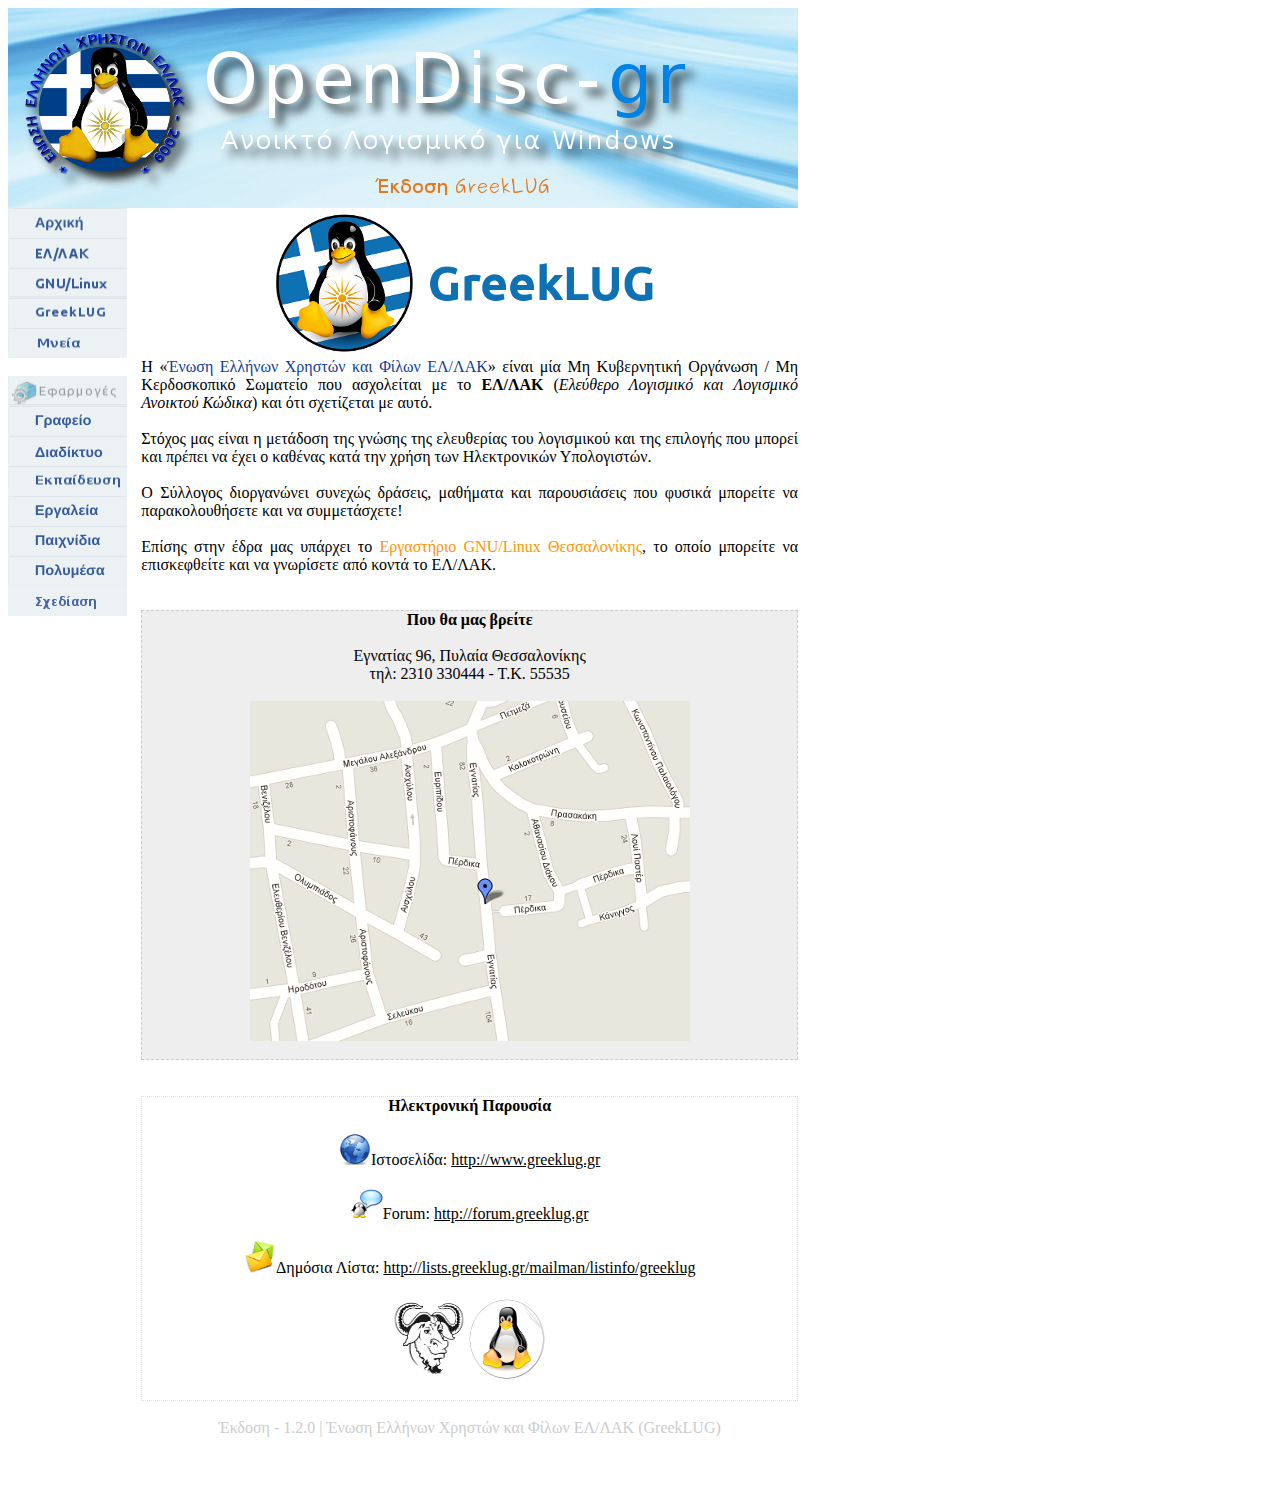
<file: data/essential/greeklug.html>
<!DOCTYPE html PUBLIC "-//W3C//DTD XHTML 1.0 Transitional//EN"
	"http://www.w3.org/TR/xhtml1/DTD/xhtml1-transitional.dtd">
<html xmlns="http://www.w3.org/1999/xhtml" xml:lang="el" lang="gr">
<!--
        greeklug.html
        
        Creative Commons Attribution-Share Alike 3.0 Unported
        GreekLUG <info@greeklug.gr>
                
-->
<head>
	<title>OpenDisk-gr | GreekLUG</title>
	<meta http-equiv="content-type" content="text/html;charset=utf-8" />
	<meta http-equiv="content-style-type" content="text/css" />
	<meta http-equiv="content-language" content="el" />
	<link rel="shortcut icon" href="favicon.ico" />
	<link rel="icon" type="ico" href="favicon.ico" />
	<link rel="stylesheet" type="text/css" href="style.css" />
</head>
<body>
<table class="maintable" border="0" cellpadding="0" cellspacing="0">
<tbody>
<tr>
<td><img class="mainimage" alt="" src="banner.png" /></td>
</tr>
<tr>
<td>
<table class="introtexttable" border="0" cellpadding="0" cellspacing="0">
<tbody>
<tr>
<td class="menutd">
<a href="../../index.html"><img class="menubuttonimageb" onmouseout="src='btn1.png'" onmouseover="src='btn1_over.png'" title="Αρχική Σελίδα" alt="Αρχική Σελίδα" src="btn1.png" /></a>
<a href="floss.html"><img class="menubuttonimage" onmouseout="src='btn11.png'" onmouseover="src='btn11_over.png'" title="Ελεύθερο Λογισμικό / Λογισμικό Ανοικτού Κώδικα" alt="ΕΛ/ΛΑΚ" src="btn11.png" /></a>
<a href="gnulinux.html"><img class="menubuttonimageb" onmouseout="src='btn12.png'" onmouseover="src='btn12_over.png'" title="GNU/Linux" alt="GNU/Linux" src="btn12.png" /></a>
<a href="greeklug.html"><img class="menubuttonimage" onmouseout="src='btn9.png'" onmouseover="src='btn9_over.png'" title="GreekLUG" alt="GreekLUG" src="btn9.png" /></a>
<a href="credits.html"><img class="menubuttonimageb" onmouseout="src='btn8.png'" onmouseover="src='btn8_over.png'" title="Μνεία" alt="Μνεία" src="btn8.png" /></a>
<br /><br /><img class="menubuttonimage" title="" alt="" src="btn-software.png" />
<a href="productivity.html"><img class="menubuttonimage" onmouseout="src='btn6.png'" onmouseover="src='btn6_over.png'" title="Εφαρμογές γραφείου" alt="Εφαρμογές γραφείου" src="btn6.png" /></a>
<a href="internet.html"><img class="menubuttonimage" onmouseout="src='btn4.png'" onmouseover="src='btn4_over.png'" title="Εφαρμογές Διαδικτύου" alt="Εφαρμογές Διαδικτύου" src="btn4.png" /></a>
<a href="education.html"><img class="menubuttonimage" onmouseout="src='btn10.png'" onmouseover="src='btn10_over.png'" title="Εκπαιδευτικές εφαρμογές" alt="Εκπαιδευτικές εφαρμογές" src="btn10.png" /></a>
<a href="utilities.html"><img class="menubuttonimage" onmouseout="src='btn7.png'" onmouseover="src='btn7_over.png'" title="Χρήσιμα Εργαλεία" alt="Χρήσιμα Εργαλεία" src="btn7.png" /></a>
<a href="games.html"><img class="menubuttonimage" onmouseout="src='btn3.png'" onmouseover="src='btn3_over.png'" title="Διασκεδαστικά παιχνίδια" alt="Διασκεδαστικά παιχνίδια" src="btn3.png" /></a>
<a href="multimedia.html"><img class="menubuttonimage" onmouseout="src='btn5.png'" onmouseover="src='btn5_over.png'" title="Εφαρμογές πολυμέσων" alt="Εφαρμογές πολυμέσων" src="btn5.png" /></a>
<a href="design.html"><img class="menubuttonimage" onmouseout="src='btn2.png'" onmouseover="src='btn2_over.png'" title="Εφαρμογές σχεδίασης" alt="Εφαρμογές γραφικών" src="btn2.png" /></a>
</td>
<td class="introtexttd">
<div>
<div style="text-align: justify;">
<div class="txt_ellakimg"><img class="img_greeklug_logo" alt="GreekLUG" src="greeklug_logo.png" /><br /></div>
H «<span class="txt_ellakmore_greeklug">Ένωση Ελλήνων Χρηστών και Φίλων ΕΛ/ΛΑΚ</span>» είναι μία Μη Κυβερνητική Οργάνωση / Μη Κερδοσκοπικό Σωματείο που ασχολείται 
με το <span class="txt_bold">ΕΛ/ΛΑΚ</span> (<span class="txt_italics">Ελεύθερο Λογισμικό και Λογισμικό Ανοικτού Κώδικα</span>) και ότι σχετίζεται με αυτό.
<br /><br />
Στόχος μας είναι η μετάδοση της γνώσης της ελευθερίας του λογισμικού και της επιλογής που μπορεί και πρέπει να έχει ο καθένας κατά την χρήση των Ηλεκτρονικών Υπολογιστών.
<br /><br />
Ο Σύλλογος διοργανώνει συνεχώς δράσεις, μαθήματα και παρουσιάσεις που φυσικά μπορείτε να παρακολουθήσετε και να συμμετάσχετε!
<br /><br />
Επίσης στην έδρα μας υπάρχει το <span class="txt_ellakmore_linux">Εργαστήριο GNU/Linux Θεσσαλονίκης</span>, το οποίο μπορείτε να επισκεφθείτε και να γνωρίσετε από κοντά το ΕΛ/ΛΑΚ.
<br /><br /><br />
<div class="txt_greeklug_where">
<span class="txt_bold">Που θα μας βρείτε</span>
<br /><br />
Εγνατίας 96, Πυλαία Θεσσαλονίκης
<br />τηλ: 2310 330444 - Τ.Κ. 55535
<br /><br />
<img src="map.png" alt="Χάρτης" name="Χάρτης" id="Χάρτης" />
<br /><br />
</div>
<br /><br />
<div class="txt_greeklug_online">
<span class="txt_bold">Ηλεκτρονική Παρουσία</span>
<br /><br />
<img class="img_greeklug_online_a" alt="Ιστοσελίδα" src="icon_web.png" />Ιστοσελίδα: <a href="http://www.greeklug.gr/" target="_blank">http://www.greeklug.gr</a>
<br /><br />
<img class="img_greeklug_online_a" alt="Forum" src="forum.png" />Forum:	<a href="http://forum.greeklug.gr/" target="_blank">http://forum.greeklug.gr</a>
<br /><br />
<img class="img_greeklug_online_a" alt="Λίστες" src="lists.png" />Δημόσια Λίστα: <a href="http://lists.greeklug.gr/mailman/listinfo/greeklug" target="_blank">http://lists.greeklug.gr/mailman/listinfo/greeklug</a>
<br /><br />
<img class="img_greeklug_online_c" alt="" src="gnu-linux.png" name="gnu-linux" />
<br /><br />
</div>
</div>
<div class="copyright"><br />
Έκδοση - 1.2.0 | Ένωση Ελλήνων Χρηστών και Φίλων ΕΛ/ΛΑΚ (GreekLUG)
</div>
</div>
</td>
</tr>
</tbody>
</table>
</td>
</tr>
<tr>
<td style="height: 26px;"></td>
</tr>
</tbody>
</table>
<div><br /></div>
</body>

</html>
</file>
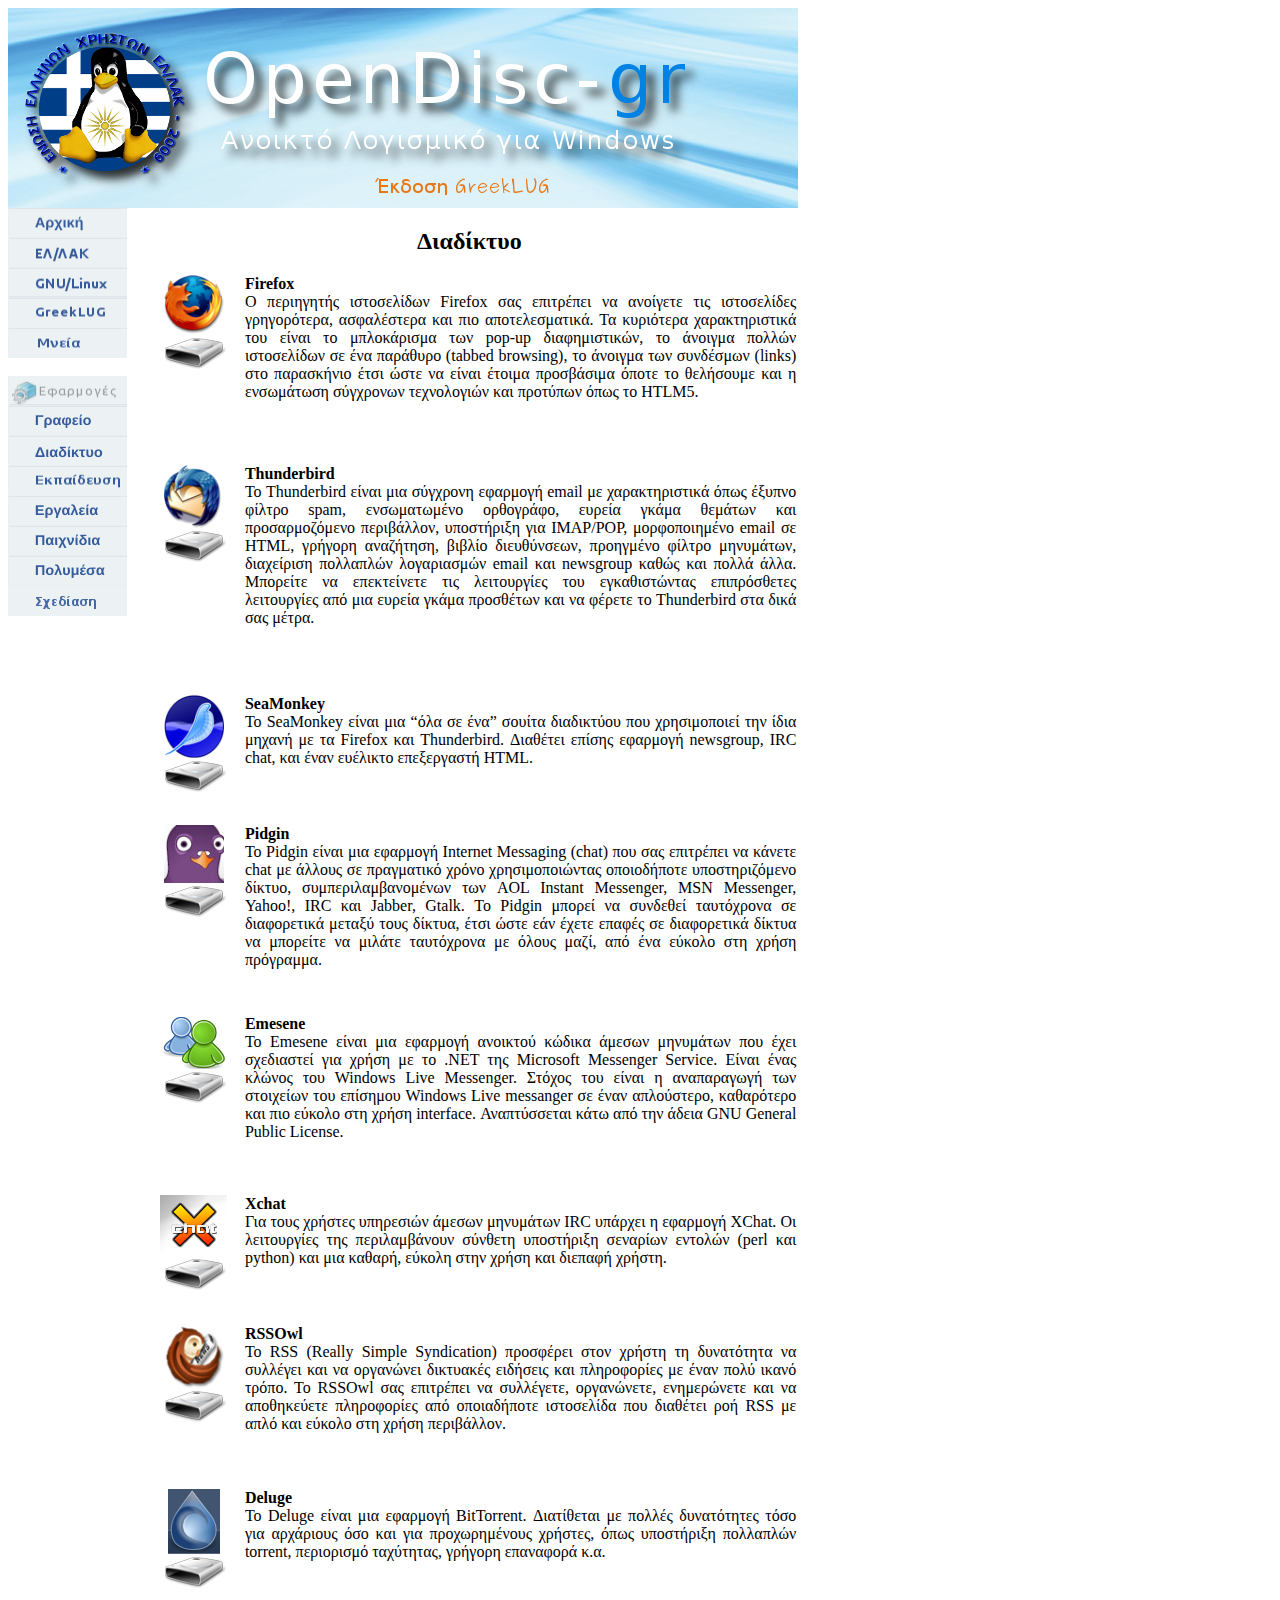
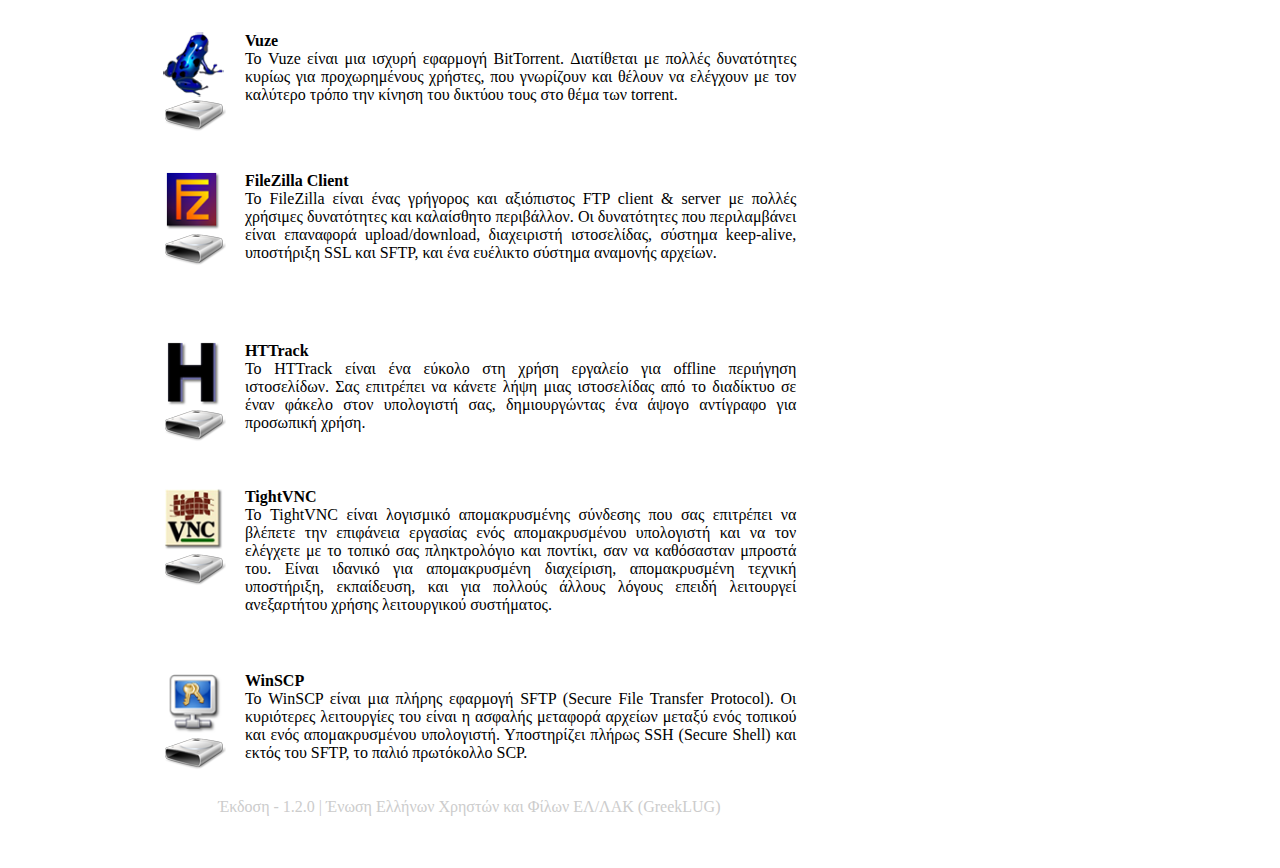
<file: data/essential/internet.html>
<!DOCTYPE html PUBLIC "-//W3C//DTD XHTML 1.0 Transitional//EN"
	"http://www.w3.org/TR/xhtml1/DTD/xhtml1-transitional.dtd">
<html xmlns="http://www.w3.org/1999/xhtml" xml:lang="el" lang="gr">
<!--
        internet.html
        
        Creative Commons Attribution-Share Alike 3.0 Unported
        GreekLUG <info@greeklug.gr>
                
-->
<head>
	<title>OpenDisk-gr | Διαδίκτυο</title>
	<meta http-equiv="content-type" content="text/html;charset=utf-8" />
	<meta http-equiv="content-style-type" content="text/css" />
	<meta http-equiv="content-language" content="el" />
	<link rel="shortcut icon" href="favicon.ico" />
	<link rel="icon" type="ico" href="favicon.ico" />
	<link rel="stylesheet" type="text/css" href="style.css" />
</head>
<body>
<table class="maintable" border="0" cellpadding="0" cellspacing="0">
<tbody>
<tr>
<td><img class="mainimage" alt="" src="banner.png" /></td>
</tr>
<tr>
<td>
<table class="introtexttable" border="0" cellpadding="0" cellspacing="0">
<tbody>
<tr>
<td class="menutd">
<a href="../../index.html"><img class="menubuttonimageb" onmouseout="src='btn1.png'" onmouseover="src='btn1_over.png'" title="Αρχική Σελίδα" alt="Αρχική Σελίδα" src="btn1.png" /></a>
<a href="floss.html"><img class="menubuttonimage" onmouseout="src='btn11.png'" onmouseover="src='btn11_over.png'" title="Ελεύθερο Λογισμικό / Λογισμικό Ανοικτού Κώδικα" alt="ΕΛ/ΛΑΚ" src="btn11.png" /></a>
<a href="gnulinux.html"><img class="menubuttonimageb" onmouseout="src='btn12.png'" onmouseover="src='btn12_over.png'" title="GNU/Linux" alt="GNU/Linux" src="btn12.png" /></a>
<a href="greeklug.html"><img class="menubuttonimage" onmouseout="src='btn9.png'" onmouseover="src='btn9_over.png'" title="GreekLUG" alt="GreekLUG" src="btn9.png" /></a>
<a href="credits.html"><img class="menubuttonimageb" onmouseout="src='btn8.png'" onmouseover="src='btn8_over.png'" title="Μνεία" alt="Μνεία" src="btn8.png" /></a>
<br /><br /><img class="menubuttonimage" title="" alt="" src="btn-software.png" />
<a href="productivity.html"><img class="menubuttonimage" onmouseout="src='btn6.png'" onmouseover="src='btn6_over.png'" title="Εφαρμογές γραφείου" alt="Εφαρμογές γραφείου" src="btn6.png" /></a>
<a href="internet.html"><img class="menubuttonimage" onmouseout="src='btn4.png'" onmouseover="src='btn4_over.png'" title="Εφαρμογές Διαδικτύου" alt="Εφαρμογές Διαδικτύου" src="btn4.png" /></a>
<a href="education.html"><img class="menubuttonimage" onmouseout="src='btn10.png'" onmouseover="src='btn10_over.png'" title="Εκπαιδευτικές εφαρμογές" alt="Εκπαιδευτικές εφαρμογές" src="btn10.png" /></a>
<a href="utilities.html"><img class="menubuttonimage" onmouseout="src='btn7.png'" onmouseover="src='btn7_over.png'" title="Χρήσιμα Εργαλεία" alt="Χρήσιμα Εργαλεία" src="btn7.png" /></a>
<a href="games.html"><img class="menubuttonimage" onmouseout="src='btn3.png'" onmouseover="src='btn3_over.png'" title="Διασκεδαστικά παιχνίδια" alt="Διασκεδαστικά παιχνίδια" src="btn3.png" /></a>
<a href="multimedia.html"><img class="menubuttonimage" onmouseout="src='btn5.png'" onmouseover="src='btn5_over.png'" title="Εφαρμογές πολυμέσων" alt="Εφαρμογές πολυμέσων" src="btn5.png" /></a>
<a href="design.html"><img class="menubuttonimage" onmouseout="src='btn2.png'" onmouseover="src='btn2_over.png'" title="Εφαρμογές σχεδίασης" alt="Εφαρμογές γραφικών" src="btn2.png" /></a>
</td>
<td class="introtexttd"><h2>Διαδίκτυο</h2>
<div>
<div style="text-align: justify;">
<table style="width: 654px; height: 175px; text-align: left; margin-left: auto; margin-right: auto;" border="0" cellpadding="0" cellspacing="0">
<tbody>
<tr>
<td style="text-align: center; vertical-align: top; height: 190px;"><a target="_blank" href="http://www.mozilla.com/firefox/"><img title="http://www.mozilla.com/firefox/" style="border: 0px solid ; width: 60px; height: 60px;" alt="Firefox" src="../images/firefox.png" /></a><a href="../../internet/firefox/Firefox_Setup_12.0.exe"><img title="Λήψη" style="border: 0px solid ; width: 64px; height: 36px;" alt="" src="hd.png" vspace="0" /></a></td>
<td style="text-align: justify; vertical-align: top; height: 190px;"><span style="font-weight: bold;">
Firefox</span><br />
Ο περιηγητής ιστοσελίδων Firefox σας επιτρέπει να ανοίγετε τις ιστοσελίδες γρηγορότερα, ασφαλέστερα και πιο αποτελεσματικά. Τα κυριότερα χαρακτηριστικά του είναι το μπλοκάρισμα των pop-up διαφημιστικών, το άνοιγμα πολλών ιστοσελίδων σε ένα παράθυρο (tabbed browsing), το άνοιγμα των συνδέσμων (links) στο παρασκήνιο έτσι ώστε να είναι έτοιμα προσβάσιμα όποτε το θελήσουμε και η ενσωμάτωση σύγχρονων τεχνολογιών και προτύπων όπως το HTLM5. 
</td>
</tr>
<tr>
<td style="text-align: center; vertical-align: top; height: 230px;"><a target="_blank" href="http://www.mozilla.com/thunderbird/"><img src="../images/thunderbird.png" alt="Thunderbird" style="border: 0px solid ; width: 60px; height: 63px;" title="http://www.mozilla.com/thunderbird/" /></a><a href="../../internet/thunderbird/Thunderbird_Setup_12.0.1.exe"><img title="Λήψη" style="border: 0px solid ; width: 64px; height: 36px;" alt="" src="hd.png" vspace="0" /></a></td>
<td style="text-align: justify; vertical-align: top; height: 230px;"><span style="font-weight: bold;">Thunderbird</span><br />
Το Thunderbird είναι μια σύγχρονη εφαρμογή email με χαρακτηριστικά όπως έξυπνο φίλτρο spam, ενσωματωμένο ορθογράφο, ευρεία γκάμα θεμάτων και προσαρμοζόμενο περιβάλλον, υποστήριξη για IMAP/POP, μορφοποιημένο email σε HTML, γρήγορη αναζήτηση, βιβλίο διευθύνσεων, προηγμένο φίλτρο μηνυμάτων, διαχείριση πολλαπλών λογαριασμών email και newsgroup καθώς και πολλά άλλα. Μπορείτε να επεκτείνετε τις λειτουργίες του εγκαθιστώντας επιπρόσθετες λειτουργίες από μια ευρεία γκάμα προσθέτων και να φέρετε το Thunderbird στα δικά σας μέτρα. 
</td>
</tr>
<tr>
<td style="text-align: center; vertical-align: top; height: 130px;"><a target="_blank" href="http://www.mozilla.org/projects/seamonkey/"><img src="../images/seamonkey.png" alt="SeaMonkey" style="border: 0px solid ; width: 60px; height: 63px;" title="http://www.mozilla.org/projects/seamonkey/" /></a><a href="../../internet/seamonkey/SeaMonkey_Setup_2.9.1.exe"><img title="Λήψη" style="border: 0px solid ; width: 64px; height: 36px;" alt="" src="hd.png" vspace="0" /></a></td>
<td style="text-align: justify; vertical-align: top; height: 130px;"><span style="font-weight: bold;">SeaMonkey</span><br />
Το SeaMonkey είναι μια “όλα σε ένα” σουίτα διαδικτύου που χρησιμοποιεί την ίδια μηχανή με τα Firefox και Thunderbird. Διαθέτει επίσης εφαρμογή newsgroup, IRC chat, και έναν ευέλικτο επεξεργαστή HTML.<span style="font-weight: bold;">
</span></td>
</tr>
<tr>
<td style="text-align: center; vertical-align: top; height: 190px;"><a target="_blank" href="http://www.pidgin.im/"><img src="../images/pidgin.png" alt="Pidgin" style="border: 0px solid ; width: 60px; height: 58px;" title="http://www.pidgin.im/" /></a><a href="../../internet/pidgin/pidgin-2.10.4.exe"><img title="Λήψη" style="border: 0px solid ; width: 64px; height: 36px;" alt="" src="hd.png" vspace="0" /></a></td>
<td style="text-align: justify; vertical-align: top; height: 190px;"><span style="font-weight: bold;">Pidgin</span><br />
Το Pidgin είναι μια εφαρμογή Internet Messaging (chat) που σας επιτρέπει να κάνετε chat με άλλους σε πραγματικό χρόνο χρησιμοποιώντας οποιοδήποτε υποστηριζόμενο δίκτυο, συμπεριλαμβανομένων των AOL Instant Messenger, MSN Messenger, Yahoo!, IRC και Jabber, Gtalk. Το Pidgin μπορεί να συνδεθεί ταυτόχρονα σε διαφορετικά μεταξύ τους δίκτυα, έτσι ώστε εάν έχετε επαφές σε διαφορετικά δίκτυα να μπορείτε να μιλάτε ταυτόχρονα με όλους μαζί, από ένα εύκολο στη χρήση πρόγραμμα.<br /><br /><span style="font-weight: bold;">
</span></td>
</tr>
<tr>
<td style="text-align: center; vertical-align: top; height: 180px;"><a target="_blank" href="http://emesene.org/"><img src="../images/emesene.png" alt="Emesene" style="border: 0px solid ; width: 64px; height: 54px;" title="http://emesene.org/" /></a><a href="../../internet/emesene/emesene-2.12.3-installer.exe"><img title="Λήψη" style="border: 0px solid ; width: 64px; height: 36px;" alt="" src="hd.png" vspace="0" /></a></td>
<td style="text-align: justify; vertical-align: top; height: 180px;"><span style="font-weight: bold;">Emesene</span><br />
Το Emesene είναι μια εφαρμογή ανοικτού κώδικα άμεσων μηνυμάτων που έχει σχεδιαστεί για χρήση με το .NET της Microsoft Messenger Service. Είναι ένας κλώνος του Windows Live Messenger.
Στόχος του είναι η αναπαραγωγή των στοιχείων του επίσημου Windows Live messanger σε έναν απλούστερο, καθαρότερο και πιο εύκολο στη χρήση interface.
Αναπτύσσεται κάτω από την άδεια GNU General Public License.</td>
</tr>
<tr>
<td style="text-align: center; vertical-align: top; height: 130px;"><a target="_blank" href="http://xchat.org/"><img src="../images/xchat.png" alt="Xchat" style="border: 0px solid ; width: 67px; height: 61px;" title="http://xchat.org/" /></a><a href="../../internet/xchat/xchat-2.8.9.exe"><img title="Λήψη" style="border: 0px solid ; width: 64px; height: 36px;" alt="" src="hd.png" vspace="0" /></a></td>
<td style="text-align: justify; vertical-align: top; height: 130px;"><span style="font-weight: bold;">Xchat</span><br />
Για τους χρήστες υπηρεσιών άμεσων μηνυμάτων IRC υπάρχει η εφαρμογή XChat.
Οι λειτουργίες της περιλαμβάνουν σύνθετη υποστήριξη σεναρίων εντολών (perl και python) και μια καθαρή, εύκολη στην χρήση και διεπαφή χρήστη.<span style="font-weight: bold;">
</span></td>
</tr>
<tr>
<td style="text-align: center; vertical-align: top; height: 164px;"><a target="_blank" href="http://www.rssowl.org/"><img src="../images/rssowl.png" alt="RSSOwl" style="border: 0px solid ; width: 60px; height: 63px;" title="http://www.rssowl.org/" /></a><a href="../../internet/rssowl/RSSOwl_Setup_2.1.2.exe"><img src="hd.png" alt="" style="border: 0px solid ; width: 64px; height: 36px;" title="Λήψη" vspace="0" /></a></td>
<td style="text-align: justify; vertical-align: top; height: 164px;"><span style="font-weight: bold;">RSSOwl</span><br />
Το RSS (Really Simple Syndication) προσφέρει στον χρήστη τη δυνατότητα να συλλέγει και να οργανώνει δικτυακές ειδήσεις και πληροφορίες με έναν πολύ ικανό τρόπο. Το RSSOwl σας επιτρέπει να συλλέγετε, οργανώνετε, ενημερώνετε και να αποθηκεύετε πληροφορίες από οποιαδήποτε ιστοσελίδα που διαθέτει ροή RSS με απλό και εύκολο στη χρήση περιβάλλον.<span style="font-weight: bold;">
</span></td>
</tr>
<tr>
<td style="text-align: center; vertical-align: top; width: 88px; height: 143px;"><a target="_blank" href="http://deluge-torrent.org"><img title="http://deluge-torrent.org" style="border: 0px solid ; width: 52px; height: 65px;" alt="Deluge" src="../images/deluge.png" /></a><a href="../../internet/deluge/deluge-1.3.5-win32-setup.exe"><img title="Λήψη" style="border: 0px solid ; width: 64px; height: 36px;" alt="" src="hd.png" vspace="0" /></a></td>
<td style="text-align: justify; vertical-align: top; width: 473px; height: 143px;"><span style="font-weight: bold;">
Deluge</span><br />
Το Deluge είναι μια εφαρμογή BitTorrent. Διατίθεται με πολλές δυνατότητες τόσο για αρχάριους όσο και για προχωρημένους χρήστες, όπως υποστήριξη πολλαπλών torrent, περιορισμό ταχύτητας, γρήγορη επαναφορά κ.α.
</td>
</tr>
<tr>
<td style="text-align: center; vertical-align: top; width: 88px; height: 140px;"><a target="_blank" href="http://www.vuze.com/"><img title="http://azureus.sourceforge.net" style="border: 0px solid ; width: 64px; height: 65px;" alt="Vuze" src="../images/vuze.png" /></a><a href="../../internet/vuze/Vuze_4702_windows.exe"><img title="Λήψη" style="border: 0px solid ; width: 64px; height: 36px;" alt="" src="hd.png" vspace="0" /></a></td>
<td style="text-align: justify; vertical-align: top; width: 473px; height: 140px;"><span style="font-weight: bold;">
Vuze</span><br />
Το Vuze είναι μια ισχυρή εφαρμογή BitTorrent. Διατίθεται με πολλές δυνατότητες κυρίως για προχωρημένους χρήστες, που γνωρίζουν και θέλουν να ελέγχουν με τον καλύτερο τρόπο την κίνηση του δικτύου τους στο θέμα των torrent.
</td>
</tr>
<tr>
<td style="text-align: center; vertical-align: top; width: 88px; height: 170px;"><a target="_blank" href="http://filezilla.sourceforge.net/"><img title="http://filezilla.sourceforge.net/" style="border: 0px solid ; width: 55px; height: 59px;" alt="Filezilla" src="../images/filezilla.png" /></a><a href="../../internet/filezilla/FileZilla_3.5.3_win32-setup.exe"><img title="Λήψη" style="border: 0px solid ; width: 64px; height: 36px;" alt="" src="hd.png" vspace="0" /></a></td>
<td style="width: 473px; text-align: justify; vertical-align: top; height: 170px;"><span style="font-weight: bold;">
FileZilla Client</span><br />
Το FileZilla είναι ένας γρήγορος και αξιόπιστος FTP client &amp; server με πολλές χρήσιμες δυνατότητες και καλαίσθητο περιβάλλον. Οι δυνατότητες που περιλαμβάνει είναι επαναφορά upload/download, διαχειριστή ιστοσελίδας, σύστημα keep-alive, υποστήριξη SSL και SFTP, και ένα ευέλικτο σύστημα αναμονής αρχείων. 
</td>
</tr>
<tr>
<td style="text-align: center; vertical-align: top; height: 146px;"><a target="_blank" href="http://www.httrack.com/"><img title="http://www.httrack.com/" style="border: 0px solid ; width: 54px; height: 65px;" alt="HTTrack" src="../images/httrack.png" /></a><a href="../../internet/httrack/httrack-3.45.4.exe"><img title="Λήψη" style="border: 0px solid ; width: 64px; height: 36px;" alt="" src="hd.png" vspace="0" /></a></td>
<td style="text-align: justify; vertical-align: top; height: 146px;"><span style="font-weight: bold;">HTTrack</span><br />
Το HTTrack είναι ένα εύκολο στη χρήση εργαλείο για offline περιήγηση ιστοσελίδων. Σας επιτρέπει να κάνετε λήψη μιας ιστοσελίδας από το διαδίκτυο σε έναν φάκελο στον υπολογιστή σας, δημιουργώντας ένα άψογο αντίγραφο για προσωπική χρήση.<span style="font-weight: bold;">
</span></td>
</tr>
<tr>
<td style="text-align: center; vertical-align: top; height: 184px;"><a target="_blank" href="http://www.tightvnc.com/"><img src="../images/tightvnc.png" alt="TightVNC" style="border: 0px solid ; width: 60px; height: 63px;" title="http://www.tightvnc.com/" /></a><a href="../../internet/tightvnc/tightvnc-2.5.1-setup-32bit.msi"><img title="Λήψη" style="border: 0px solid ; width: 64px; height: 36px;" alt="" src="hd.png" vspace="0" /></a></td>
<td style="text-align: justify; vertical-align: top; height: 184px;"><span style="font-weight: bold;">TightVNC</span><br />
Το TightVNC είναι λογισμικό απομακρυσμένης σύνδεσης που σας επιτρέπει να βλέπετε την επιφάνεια εργασίας ενός απομακρυσμένου υπολογιστή και να τον ελέγχετε με το τοπικό σας πληκτρολόγιο και ποντίκι, σαν να καθόσασταν μπροστά του. Είναι ιδανικό για απομακρυσμένη διαχείριση, απομακρυσμένη τεχνική υποστήριξη, εκπαίδευση, και για πολλούς άλλους λόγους επειδή λειτουργεί ανεξαρτήτου χρήσης λειτουργικού συστήματος. 
</td>
</tr>
<tr>
<td style="text-align: center; vertical-align: top; height: 107px;"><a target="_blank" href="http://www.winscp.net/"><img src="../images/winscp.png" alt="WinSCP" style="border: 0px solid ; width: 60px; height: 63px;" title="http://www.winscp.net/" /></a><a href="../../internet/winscp/winscp437setup.exe"><img title="Λήψη" style="border: 0px solid ; width: 64px; height: 36px;" alt="" src="hd.png" vspace="0" /></a></td>
<td style="text-align: justify; vertical-align: top; height: 107px;"><span style="font-weight: bold;">WinSCP</span><br />Το WinSCP είναι μια πλήρης εφαρμογή SFTP (Secure File Transfer Protocol). Οι κυριότερες λειτουργίες του είναι η ασφαλής μεταφορά αρχείων μεταξύ ενός τοπικού και ενός απομακρυσμένου υπολογιστή. Υποστηρίζει πλήρως SSH (Secure Shell) και εκτός του SFTP, το παλιό πρωτόκολλο SCP. 
<br /><br />
</td>
</tr>
</tbody>
</table>
</div>
<div class="copyright"><br />
Έκδοση - 1.2.0 | Ένωση Ελλήνων Χρηστών και Φίλων ΕΛ/ΛΑΚ (GreekLUG)
</div>
</div>
</td>
</tr>
</tbody>
</table>
</td>
</tr>
<tr>
<td style="height: 26px;"></td>
</tr>
</tbody>
</table>
<div><br /></div>
</body>

</html>
</file>
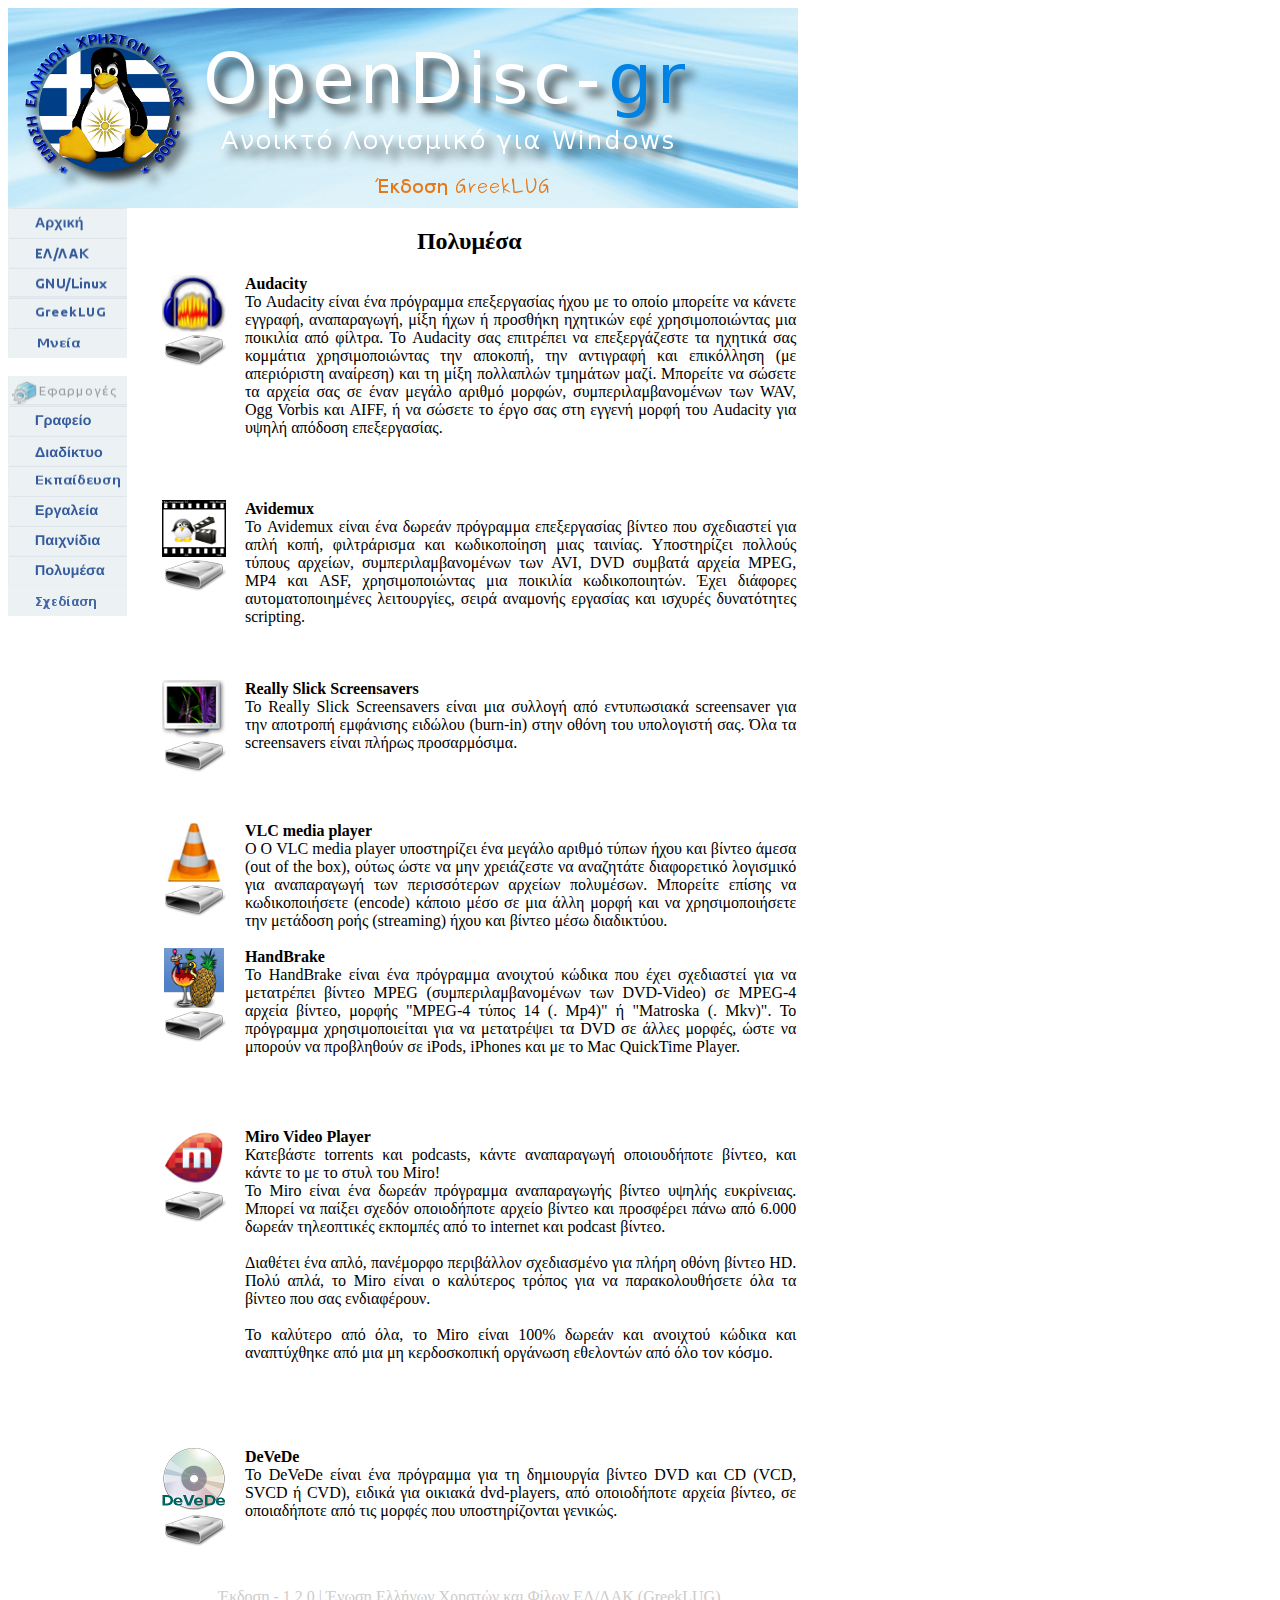
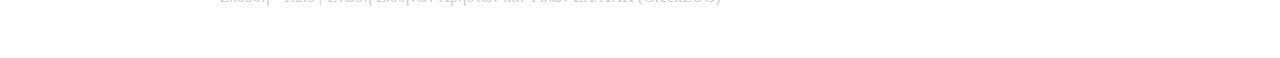
<file: data/essential/multimedia.html>
<!DOCTYPE html PUBLIC "-//W3C//DTD XHTML 1.0 Transitional//EN"
	"http://www.w3.org/TR/xhtml1/DTD/xhtml1-transitional.dtd">
<html xmlns="http://www.w3.org/1999/xhtml" xml:lang="el" lang="gr">
<!--
        multimedia.html
        
        Creative Commons Attribution-Share Alike 3.0 Unported
        GreekLUG <info@greeklug.gr>
                
-->
<head>
	<title>OpenDisk-gr | Πολυμέσα</title>
	<meta http-equiv="content-type" content="text/html;charset=utf-8" />
	<meta http-equiv="content-style-type" content="text/css" />
	<meta http-equiv="content-language" content="el" />
	<link rel="shortcut icon" href="favicon.ico" />
	<link rel="icon" type="ico" href="favicon.ico" />
	<link rel="stylesheet" type="text/css" href="style.css" />
</head>
<body>
<table class="maintable" border="0" cellpadding="0" cellspacing="0">
<tbody>
<tr>
<td><img class="mainimage" alt="" src="banner.png" /></td>
</tr>
<tr>
<td>
<table class="introtexttable" border="0" cellpadding="0" cellspacing="0">
<tbody>
<tr>
<td class="menutd">
<a href="../../index.html"><img class="menubuttonimageb" onmouseout="src='btn1.png'" onmouseover="src='btn1_over.png'" title="Αρχική Σελίδα" alt="Αρχική Σελίδα" src="btn1.png" /></a>
<a href="floss.html"><img class="menubuttonimage" onmouseout="src='btn11.png'" onmouseover="src='btn11_over.png'" title="Ελεύθερο Λογισμικό / Λογισμικό Ανοικτού Κώδικα" alt="ΕΛ/ΛΑΚ" src="btn11.png" /></a>
<a href="gnulinux.html"><img class="menubuttonimageb" onmouseout="src='btn12.png'" onmouseover="src='btn12_over.png'" title="GNU/Linux" alt="GNU/Linux" src="btn12.png" /></a>
<a href="greeklug.html"><img class="menubuttonimage" onmouseout="src='btn9.png'" onmouseover="src='btn9_over.png'" title="GreekLUG" alt="GreekLUG" src="btn9.png" /></a>
<a href="credits.html"><img class="menubuttonimageb" onmouseout="src='btn8.png'" onmouseover="src='btn8_over.png'" title="Μνεία" alt="Μνεία" src="btn8.png" /></a>
<br /><br /><img class="menubuttonimage" title="" alt="" src="btn-software.png" />
<a href="productivity.html"><img class="menubuttonimage" onmouseout="src='btn6.png'" onmouseover="src='btn6_over.png'" title="Εφαρμογές γραφείου" alt="Εφαρμογές γραφείου" src="btn6.png" /></a>
<a href="internet.html"><img class="menubuttonimage" onmouseout="src='btn4.png'" onmouseover="src='btn4_over.png'" title="Εφαρμογές Διαδικτύου" alt="Εφαρμογές Διαδικτύου" src="btn4.png" /></a>
<a href="education.html"><img class="menubuttonimage" onmouseout="src='btn10.png'" onmouseover="src='btn10_over.png'" title="Εκπαιδευτικές εφαρμογές" alt="Εκπαιδευτικές εφαρμογές" src="btn10.png" /></a>
<a href="utilities.html"><img class="menubuttonimage" onmouseout="src='btn7.png'" onmouseover="src='btn7_over.png'" title="Χρήσιμα Εργαλεία" alt="Χρήσιμα Εργαλεία" src="btn7.png" /></a>
<a href="games.html"><img class="menubuttonimage" onmouseout="src='btn3.png'" onmouseover="src='btn3_over.png'" title="Διασκεδαστικά παιχνίδια" alt="Διασκεδαστικά παιχνίδια" src="btn3.png" /></a>
<a href="multimedia.html"><img class="menubuttonimage" onmouseout="src='btn5.png'" onmouseover="src='btn5_over.png'" title="Εφαρμογές πολυμέσων" alt="Εφαρμογές πολυμέσων" src="btn5.png" /></a>
<a href="design.html"><img class="menubuttonimage" onmouseout="src='btn2.png'" onmouseover="src='btn2_over.png'" title="Εφαρμογές σχεδίασης" alt="Εφαρμογές γραφικών" src="btn2.png" /></a>
</td>
<td class="introtexttd"><h2>Πολυμέσα</h2>
<div>
<div style="text-align: justify;">
<table style="width: 654px; height: 175px; text-align: left; margin-left: auto; margin-right: auto;" border="0" cellpadding="0" cellspacing="0">
<tbody>
<tr>
<td style="text-align: center; vertical-align: top; width: 88px; height: 225px;"><a target="_blank" href="http://audacity.sourceforge.net/"><img title="http://audacity.sourceforge.net/" style="border: 0px solid ; width: 64px; height: 57px;" alt="Audacity" src="../images/audacity.png" /></a><a href="../../multimedia/audacity/audacity-win-2.0.exe"><img title="Λήψη" style="border: 0px solid ; width: 64px; height: 36px;" alt="" src="hd.png" vspace="0" /></a></td>
<td style="text-align: justify; vertical-align: top; width: 473px; height: 225px;"><span style="font-weight: bold;">
Audacity</span><br />
Το Audacity είναι ένα πρόγραμμα επεξεργασίας ήχου με το οποίο μπορείτε να κάνετε εγγραφή, αναπαραγωγή, μίξη ήχων ή προσθήκη ηχητικών εφέ χρησιμοποιώντας μια ποικιλία από φίλτρα. Το Audacity σας επιτρέπει να επεξεργάζεστε τα ηχητικά σας κομμάτια χρησιμοποιώντας την αποκοπή, την αντιγραφή και επικόλληση (με απεριόριστη αναίρεση) και τη μίξη πολλαπλών τμημάτων μαζί. Μπορείτε να σώσετε τα αρχεία σας σε έναν μεγάλο αριθμό μορφών, συμπεριλαμβανομένων των WAV, Ogg Vorbis και AIFF, ή να σώσετε το έργο σας στη εγγενή μορφή του Audacity για υψηλή απόδοση επεξεργασίας. 
</td>
</tr>
<tr>
<td style="text-align: center; vertical-align: top; width: 88px; height: 180px;"><a target="_blank" href="http://fixounet.free.fr/avidemux/"><img title="http://fixounet.free.fr/avidemux/" style="border: 0px solid ; width: 64px; height: 57px;" alt="Avidemux" src="../images/avidemux.png" /></a><a href="../../multimedia/avidemux/avidemux_2.5.6_win32.exe"><img title="Λήψη" style="border: 0px solid ; width: 64px; height: 36px;" alt="" src="hd.png" vspace="0" /></a></td>
<td style="text-align: justify; vertical-align: top; width: 473px; height: 180px;"><span style="font-weight: bold;">Avidemux</span><br />
Το Avidemux είναι ένα δωρεάν πρόγραμμα επεξεργασίας βίντεο που σχεδιαστεί για απλή κοπή, φιλτράρισμα και κωδικοποίηση μιας ταινίας. Υποστηρίζει πολλούς τύπους αρχείων, συμπεριλαμβανομένων των AVI, DVD συμβατά αρχεία MPEG, MP4 και ASF, χρησιμοποιώντας μια ποικιλία κωδικοποιητών. Έχει διάφορες αυτοματοποιημένες λειτουργίες, σειρά αναμονής εργασίας και ισχυρές δυνατότητες scripting.
</td>
</tr>
<tr>
<td style="text-align: center; vertical-align: top; height: 142px;"><a target="_blank" href="http://www.reallyslick.com/"><img title="http://www.reallyslick.com/" style="border: 0px solid ; width: 64px; height: 58px;" alt="Really Slick Screensavers" src="../images/rss.png" /></a><a href="../../multimedia/rssavers/ReallySlickScreensavers-0.2_installer.exe"><img title="Λήψη" style="border: 0px solid ; width: 64px; height: 36px;" alt="" src="hd.png" vspace="0" /></a></td>
<td style="text-align: justify; vertical-align: top; height: 142px;"><span style="font-weight: bold;">
Really Slick Screensavers</span><br />
Το Really Slick Screensavers είναι μια συλλογή από εντυπωσιακά screensaver για την αποτροπή εμφάνισης ειδώλου (burn-in) στην οθόνη του υπολογιστή σας. Όλα τα screensavers είναι πλήρως προσαρμόσιμα. 
</td>
</tr>
<tr>
<td style="text-align: center; vertical-align: top; height: 122px;"><a target="_blank" href="http://www.videolan.org/"><img src="../images/vlc.png" alt="VLC media player" style="border: 0px solid ; width: 60px; height: 60px;" title="http://www.videolan.org/" /></a><a href="../../multimedia/vlc/vlc-2.0.1-win32.exe"><img title="Λήψη" style="border: 0px solid ; width: 64px; height: 36px;" alt="" src="hd.png" vspace="0" /></a></td>
<td style="text-align: justify; vertical-align: top; height: 122px;"><span style="font-weight: bold;">VLC media player</span><br />&#927;
Ο VLC media player υποστηρίζει ένα μεγάλο αριθμό τύπων ήχου και βίντεο άμεσα (out of the box), ούτως ώστε να μην χρειάζεστε να αναζητάτε διαφορετικό λογισμικό για αναπαραγωγή των περισσότερων αρχείων πολυμέσων. Μπορείτε επίσης να κωδικοποιήσετε (encode) κάποιο μέσο σε μια άλλη μορφή και να χρησιμοποιήσετε την μετάδοση ροής (streaming) ήχου και βίντεο μέσω διαδικτύου.<br /><br /><span style="font-weight: bold;">
</span>
</td>
</tr>
<tr>
<td style="text-align: center; vertical-align: top; height: 180px;"><a target="_blank" href="http://handbrake.fr/"><img src="../images/handbrake.png" alt="VLC media player" style="border: 0px solid ; width: 60px; height: 60px;" title="http://handbrake.fr/" /></a><a href="../../multimedia/handbrake/HandBrake-0.9.6-i686-Win_GUI.exe"><img title="Λήψη" style="border: 0px solid ; width: 64px; height: 36px;" alt="" src="hd.png" vspace="0" /></a></td>
<td style="text-align: justify; vertical-align: top; height: 180px;"><span style="font-weight: bold;">HandBrake</span><br />
Το HandBrake είναι ένα πρόγραμμα ανοιχτού κώδικα που έχει σχεδιαστεί για να μετατρέπει βίντεο MPEG (συμπεριλαμβανομένων των DVD-Video) σε MPEG-4 αρχεία βίντεο, μορφής "MPEG-4 τύπος 14 (. Mp4)" ή "Matroska (. Mkv)".
Το πρόγραμμα χρησιμοποιείται για να μετατρέψει τα DVD σε άλλες μορφές, ώστε να μπορούν να προβληθούν σε iPods, iPhones και με το Mac QuickTime Player.</td>
</tr>
<tr>
<td style="text-align: center; vertical-align: top; height: 320px;"><a target="_blank" href="http://www.getmiro.com/"><img src="../images/miro-logo.png" alt="An amazing open-source, non-profit video player" style="border: 0px solid ; width: 60px; height: 60px;" title="http://www.getmiro.com/" /></a><a href="../../multimedia/miro/Miro_setup_5.exe"><img title="Λήψη" style="border: 0px solid ; width: 64px; height: 36px;" alt="" src="hd.png" vspace="0" /></a></td>
<td style="text-align: justify; vertical-align: top; height: 320px;"><span style="font-weight: bold;">Miro Video Player</span><br />
Κατεβάστε torrents και podcasts, κάντε αναπαραγωγή οποιουδήποτε βίντεο, και κάντε το με το στυλ του Miro!<br /> Το Miro είναι ένα δωρεάν πρόγραμμα αναπαραγωγής βίντεο υψηλής ευκρίνειας.  Μπορεί να παίξει σχεδόν οποιοδήποτε αρχείο βίντεο και προσφέρει πάνω από 6.000 δωρεάν τηλεοπτικές εκπομπές από το internet και podcast βίντεο.<br /><br />
Διαθέτει ένα απλό, πανέμορφο περιβάλλον σχεδιασμένο για πλήρη οθόνη βίντεο HD. Πολύ απλά, το Miro είναι ο καλύτερος τρόπος για να παρακολουθήσετε όλα τα βίντεο που σας ενδιαφέρουν.<br /><br />
Το καλύτερο από όλα, το Miro είναι 100% δωρεάν και ανοιχτού κώδικα και αναπτύχθηκε από μια μη κερδοσκοπική οργάνωση εθελοντών από όλο τον κόσμο.<br /><br /><span style="font-weight: bold;">
</span>
</td>
</tr>
<tr>
<td style="text-align: center; vertical-align: top; height: 122px;"><a target="_blank" href="http://www.rastersoft.com/programas/devede.html"><img src="../images/devede.png" alt="Devede" style="border: 0px solid ; width: 64px; height: 64px;" title="http://www.rastersoft.com/programas/devede.html" /></a><a href="../../multimedia/devede/devede-setup-3.16.9-build4.msi"><img title="Λήψη" style="border: 0px solid ; width: 64px; height: 36px;" alt="" src="hd.png" vspace="0" /></a></td>
<td style="text-align: justify; vertical-align: top; height: 122px;"><span style="font-weight: bold;">DeVeDe</span><br />
Το DeVeDe είναι ένα πρόγραμμα για τη δημιουργία βίντεο DVD και CD (VCD, SVCD ή CVD), ειδικά για οικιακά dvd-players, από οποιοδήποτε αρχεία βίντεο, σε οποιαδήποτε από τις μορφές που υποστηρίζονται γενικώς.
</td>
</tr>
</tbody>
</table>
</div>
<div class="copyright"><br />
Έκδοση - 1.2.0 | Ένωση Ελλήνων Χρηστών και Φίλων ΕΛ/ΛΑΚ (GreekLUG)
</div>
</div>
</td>
</tr>
</tbody>
</table>
</td>
</tr>
<tr>
<td style="height: 26px;"></td>
</tr>
</tbody>
</table>
<div><br /></div>
</body>

</html>
</file>
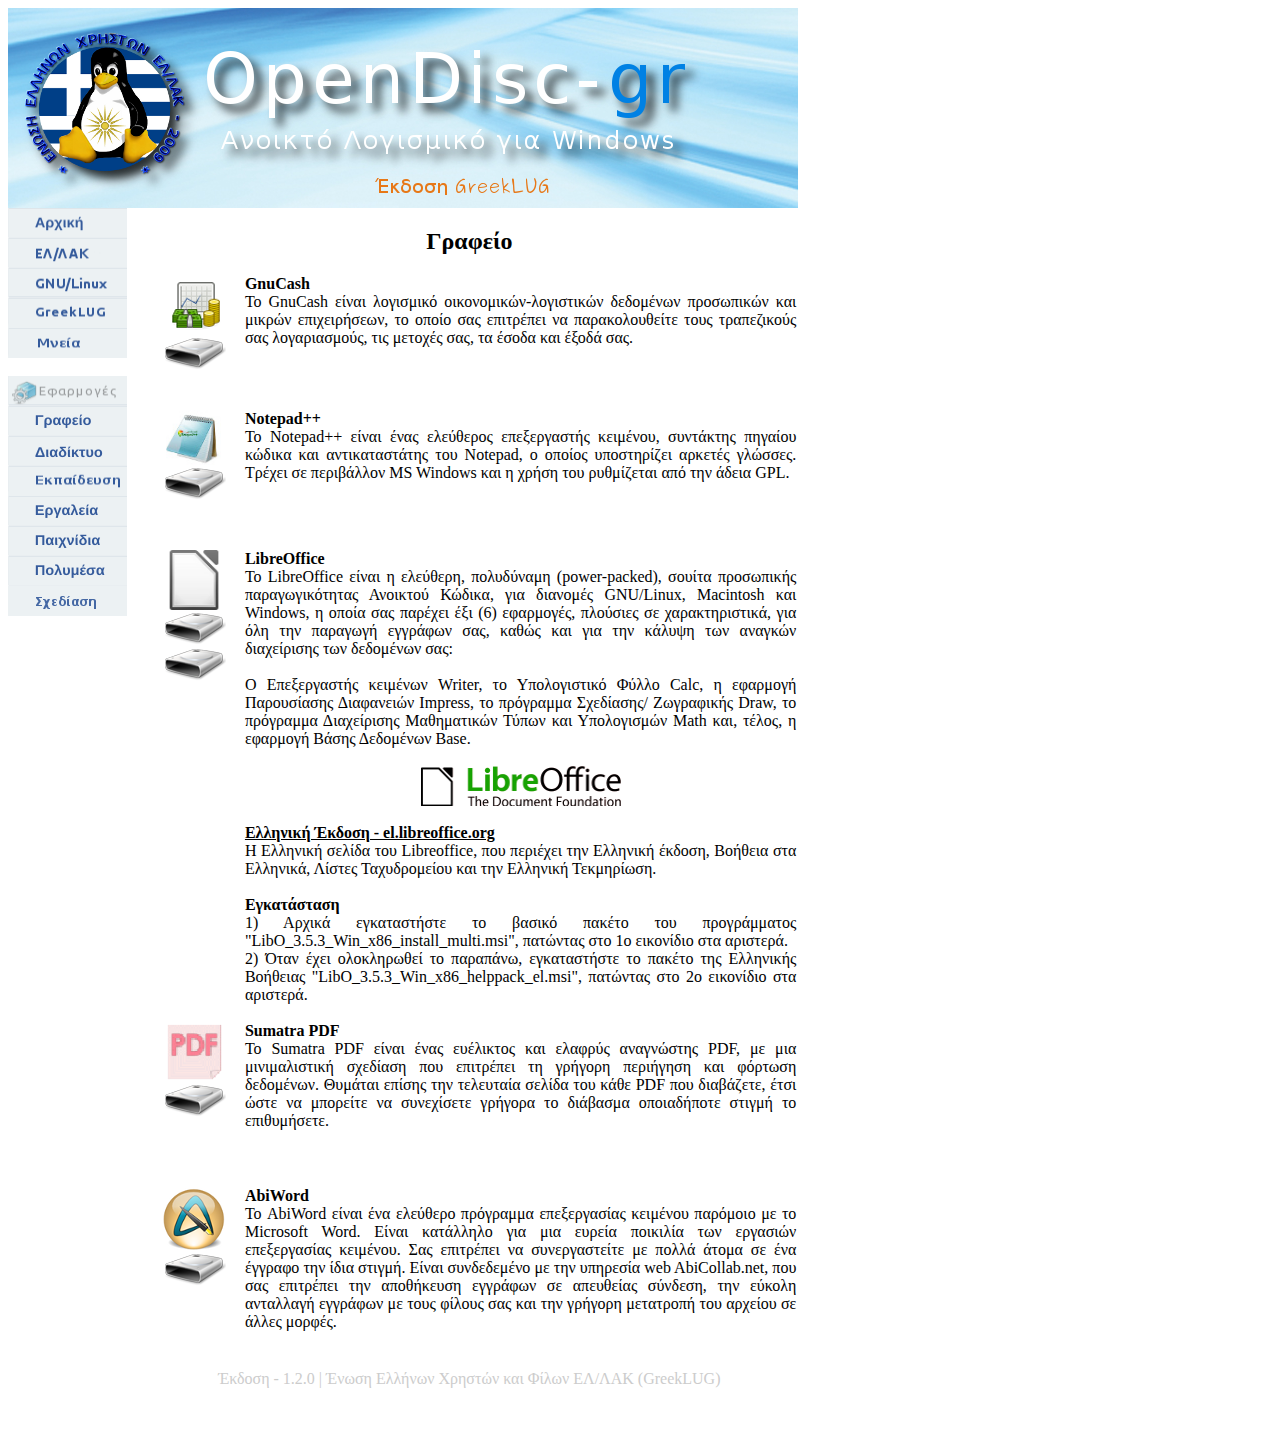
<file: data/essential/productivity.html>
<!DOCTYPE html PUBLIC "-//W3C//DTD XHTML 1.0 Transitional//EN"
	"http://www.w3.org/TR/xhtml1/DTD/xhtml1-transitional.dtd">
<html xmlns="http://www.w3.org/1999/xhtml" xml:lang="el" lang="gr">
<!--
        productivity.html
        
        Creative Commons Attribution-Share Alike 3.0 Unported
        GreekLUG <info@greeklug.gr>
                
-->
<head>
	<title>OpenDisk-gr | Γραφείο</title>
	<meta http-equiv="content-type" content="text/html;charset=utf-8" />
	<meta http-equiv="content-style-type" content="text/css" />
	<meta http-equiv="content-language" content="el" />
	<link rel="shortcut icon" href="favicon.ico" />
	<link rel="icon" type="ico" href="favicon.ico" />
	<link rel="stylesheet" type="text/css" href="style.css" />
</head>
<body>
<table class="maintable" border="0" cellpadding="0" cellspacing="0">
<tbody>
<tr>
<td><img class="mainimage" alt="" src="banner.png" /></td>
</tr>
<tr>
<td>
<table class="introtexttable" border="0" cellpadding="0" cellspacing="0">
<tbody>
<tr>
<td class="menutd">
<a href="../../index.html"><img class="menubuttonimageb" onmouseout="src='btn1.png'" onmouseover="src='btn1_over.png'" title="Αρχική Σελίδα" alt="Αρχική Σελίδα" src="btn1.png" /></a>
<a href="floss.html"><img class="menubuttonimage" onmouseout="src='btn11.png'" onmouseover="src='btn11_over.png'" title="Ελεύθερο Λογισμικό / Λογισμικό Ανοικτού Κώδικα" alt="ΕΛ/ΛΑΚ" src="btn11.png" /></a>
<a href="gnulinux.html"><img class="menubuttonimageb" onmouseout="src='btn12.png'" onmouseover="src='btn12_over.png'" title="GNU/Linux" alt="GNU/Linux" src="btn12.png" /></a>
<a href="greeklug.html"><img class="menubuttonimage" onmouseout="src='btn9.png'" onmouseover="src='btn9_over.png'" title="GreekLUG" alt="GreekLUG" src="btn9.png" /></a>
<a href="credits.html"><img class="menubuttonimageb" onmouseout="src='btn8.png'" onmouseover="src='btn8_over.png'" title="Μνεία" alt="Μνεία" src="btn8.png" /></a>
<br /><br /><img class="menubuttonimage" title="" alt="" src="btn-software.png" />
<a href="productivity.html"><img class="menubuttonimage" onmouseout="src='btn6.png'" onmouseover="src='btn6_over.png'" title="Εφαρμογές γραφείου" alt="Εφαρμογές γραφείου" src="btn6.png" /></a>
<a href="internet.html"><img class="menubuttonimage" onmouseout="src='btn4.png'" onmouseover="src='btn4_over.png'" title="Εφαρμογές Διαδικτύου" alt="Εφαρμογές Διαδικτύου" src="btn4.png" /></a>
<a href="education.html"><img class="menubuttonimage" onmouseout="src='btn10.png'" onmouseover="src='btn10_over.png'" title="Εκπαιδευτικές εφαρμογές" alt="Εκπαιδευτικές εφαρμογές" src="btn10.png" /></a>
<a href="utilities.html"><img class="menubuttonimage" onmouseout="src='btn7.png'" onmouseover="src='btn7_over.png'" title="Χρήσιμα Εργαλεία" alt="Χρήσιμα Εργαλεία" src="btn7.png" /></a>
<a href="games.html"><img class="menubuttonimage" onmouseout="src='btn3.png'" onmouseover="src='btn3_over.png'" title="Διασκεδαστικά παιχνίδια" alt="Διασκεδαστικά παιχνίδια" src="btn3.png" /></a>
<a href="multimedia.html"><img class="menubuttonimage" onmouseout="src='btn5.png'" onmouseover="src='btn5_over.png'" title="Εφαρμογές πολυμέσων" alt="Εφαρμογές πολυμέσων" src="btn5.png" /></a>
<a href="design.html"><img class="menubuttonimage" onmouseout="src='btn2.png'" onmouseover="src='btn2_over.png'" title="Εφαρμογές σχεδίασης" alt="Εφαρμογές γραφικών" src="btn2.png" /></a>
</td>
<td class="introtexttd"><h2>Γραφείο</h2>
<div>
<div style="text-align: justify;">
<table style="width: 654px; text-align: left; margin-left: auto; margin-right: auto; height: 426px;" border="0" cellpadding="0" cellspacing="0">
<tbody>
<tr>
<td style="text-align: center; vertical-align: top; width: 88px; height: 135px;"><a href="http://www.gnucash.org/" target="_blank"><img title="http://www.gnucash.org/" style="border: 0px solid ; width: 64px; height: 60px;" alt="GnuCash" src="../images/gnucash.png" /></a><br /><a href="../../productivity/gnucash/gnucash-2.4.10-1-setup.exe"><img title="Λήψη" style="border: 0px solid ; width: 64px; height: 36px;" alt="" src="hd.png" vspace="0" /></a></td>
<td style="text-align: justify; vertical-align: top; width: 473px; height: 135px;"><span style="font-weight: bold;">GnuCash</span><br />
Το GnuCash είναι λογισμικό οικονομικών-λογιστικών δεδομένων προσωπικών και μικρών επιχειρήσεων, το οποίο σας επιτρέπει να παρακολουθείτε τους τραπεζικούς σας λογαριασμούς, τις μετοχές σας, τα έσοδα και έξοδά σας.<span style="font-weight: bold;">
</span></td>
</tr>
<tr>
<td style="text-align: center; vertical-align: top; width: 88px; height: 140px;"><a target="_blank" href="http://notepad-plus-plus.org"><img title="http://notepad-plus-plus.org" style="border: 0px solid ; width: 55px; height: 55px;" alt="Notepad2" src="../images/notepad.jpg" /></a><br /><a href="../../productivity/notepad++/npp.6.1.2.Installer.exe"><img title="Λήψη" style="border: 0px solid ; width: 64px; height: 36px;" alt="" src="hd.png" vspace="0" /></a></td>
<td style="width: 473px; text-align: justify; vertical-align: top; height: 140px;"><span style="font-weight: bold;">Notepad++</span><br />
Το Notepad++ είναι ένας ελεύθερος επεξεργαστής κειμένου, συντάκτης πηγαίου κώδικα και αντικαταστάτης του Notepad, ο οποίος υποστηρίζει αρκετές γλώσσες. Τρέχει σε περιβάλλον MS Windows και η χρήση του ρυθμίζεται από την άδεια GPL.<br />
</td>
</tr>
<tr>
<td style="text-align: center; vertical-align: top; height: 143px;"><a target="_blank" href="http://el.libreoffice.org/"><img title="http://el.libreoffice.org/" style="border: 0px solid ; width: 60px; height: 60px;" alt="LibreOffice" src="../images/libreoffice.png" /></a><br /><a href="../../productivity/libreoffice/LibO_3.5.3_Win_x86_install_multi.msi"><img title="Λήψη-1" style="border: 0px solid ; width: 64px; height: 36px;" alt="" src="hd.png" vspace="0" /></a><br /><a href="../../productivity/libreoffice/LibO_3.5.3_Win_x86_helppack_el.msi"><img title="Λήψη-2" style="border: 0px solid ; width: 64px; height: 36px;" alt="" src="hd.png" vspace="0" /></a></td>
<td style="text-align: justify; vertical-align: top; height: 143px;"><span style="font-weight: bold;">LibreOffice</span><br />
To LibreOffice είναι η ελεύθερη, πολυδύναμη (power-packed), σουίτα προσωπικής παραγωγικότητας Ανοικτού Κώδικα, για διανομές GNU/Linux, Macintosh και Windows, η οποία σας παρέχει έξι (6) εφαρμογές, πλούσιες σε χαρακτηριστικά, για όλη την παραγωγή εγγράφων σας, καθώς και για την κάλυψη των αναγκών διαχείρισης των δεδομένων σας:
<br /><br /> 
Ο Επεξεργαστής κειμένων Writer, το Υπολογιστικό Φύλλο Calc, η εφαρμογή Παρουσίασης Διαφανειών Impress, το πρόγραμμα Σχεδίασης/ Ζωγραφικής Draw, το πρόγραμμα Διαχείρισης Μαθηματικών Τύπων και Υπολογισμών Math και, τέλος, η εφαρμογή Βάσης Δεδομένων Base.
<br /><br />
<center><img title="Libreoffice" style="border: 0px solid ; width: 200px; height: 40px;" alt="" src="../images/libreoffice_icon.png" vspace="0" /></center><br />
<b><a href="http://el.libreoffice.org/" target="_blank">Ελληνική Έκδοση - el.libreoffice.org</a></b><br />
Η Ελληνική σελίδα του Libreoffice, που περιέχει την Ελληνική έκδοση, Βοήθεια στα Ελληνικά, Λίστες Ταχυδρομείου και την Ελληνική Τεκμηρίωση.<br />
<br />
<span class="txt_bold">Εγκατάσταση</span><br />
1) Αρχικά εγκαταστήστε το βασικό πακέτο του προγράμματος "LibO_3.5.3_Win_x86_install_multi.msi", πατώντας στο 1ο εικονίδιο στα αριστερά.<br />
2) Όταν έχει ολοκληρωθεί το παραπάνω, εγκαταστήστε το πακέτο της Ελληνικής Βοήθειας "LibO_3.5.3_Win_x86_helppack_el.msi", πατώντας στο 2ο εικονίδιο στα αριστερά.
<br /><br />
</td>
</tr>
<tr>
<td style="text-align: center; vertical-align: top; height: 165px;"><a target="_blank" href="http://blog.kowalczyk.info/software/sumatrapdf/"><img src="../images/sumatra.png" alt="Sumatra PDF" style="border: 0px solid ; width: 60px; height: 60px;" title="http://blog.kowalczyk.info/software/sumatrapdf/" /></a><a href="../../productivity/sumatra_pdf/SumatraPDF-2.1.1-install.exe"><img title="Λήψη" style="border: 0px solid ; width: 64px; height: 36px;" alt="" src="hd.png" vspace="0" /></a></td>
<td style="text-align: justify; vertical-align: top; height: 165px;"><span style="font-weight: bold;">Sumatra PDF</span><br />
Το Sumatra PDF είναι ένας ευέλικτος και ελαφρύς αναγνώστης PDF, με μια μινιμαλιστική σχεδίαση που επιτρέπει τη γρήγορη περιήγηση και φόρτωση δεδομένων. Θυμάται επίσης την τελευταία σελίδα του κάθε PDF που διαβάζετε, έτσι ώστε να μπορείτε να συνεχίσετε γρήγορα το διάβασμα οποιαδήποτε στιγμή το επιθυμήσετε.
</td>
</tr>
<tr>
<td style="text-align: center; vertical-align: top; height: 165px;"><a target="_blank" href="http://www.abisource.com/"><img src="../images/abiword.png" alt="AbiWord" style="border: 0px solid ; width: 64px; height: 64px;" title="http://www.abisource.com/" /></a><a href="../../productivity/abiword/abiword-setup-2.8.6.exe"><img title="Λήψη" style="border: 0px solid ; width: 64px; height: 36px;" alt="" src="hd.png" vspace="0" /></a></td>
<td style="text-align: justify; vertical-align: top; height: 165px;"><span style="font-weight: bold;">AbiWord</span><br />
Το AbiWord είναι ένα ελεύθερο πρόγραμμα επεξεργασίας κειμένου παρόμοιο με το Microsoft Word. Είναι κατάλληλο για μια ευρεία ποικιλία των εργασιών επεξεργασίας κειμένου.
Σας επιτρέπει να συνεργαστείτε με πολλά άτομα σε ένα έγγραφο την ίδια στιγμή. Είναι συνδεδεμένο με την υπηρεσία web AbiCollab.net, που σας επιτρέπει την αποθήκευση εγγράφων σε απευθείας σύνδεση, την εύκολη ανταλλαγή εγγράφων με τους φίλους σας και την γρήγορη μετατροπή του αρχείου σε άλλες μορφές.
</td>
</tr>
</tbody>
</table>
</div>
<div class="copyright"><br />
Έκδοση - 1.2.0 | Ένωση Ελλήνων Χρηστών και Φίλων ΕΛ/ΛΑΚ (GreekLUG)
</div>
</div>
</td>
</tr>
</tbody>
</table>
</td>
</tr>
<tr>
<td style="height: 26px;"></td>
</tr>
</tbody>
</table>
<div><br /></div>
</body>

</html>
</file>
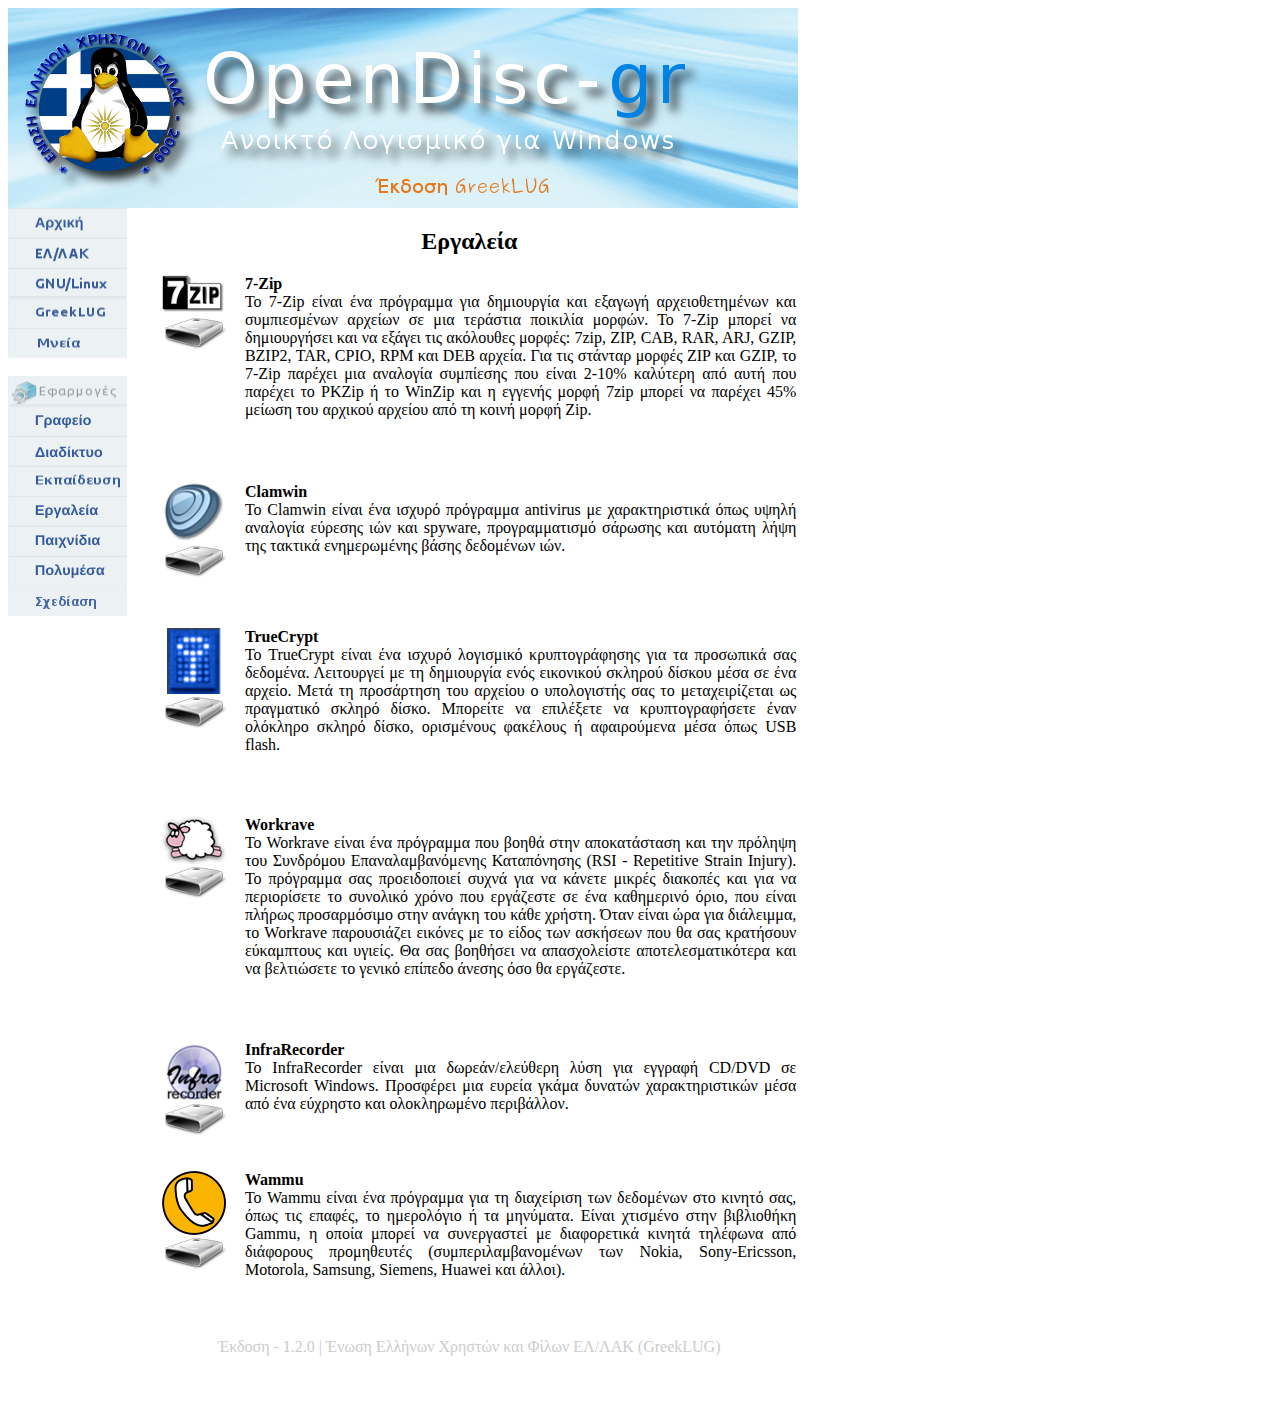
<file: data/essential/utilities.html>
<!DOCTYPE html PUBLIC "-//W3C//DTD XHTML 1.0 Transitional//EN"
	"http://www.w3.org/TR/xhtml1/DTD/xhtml1-transitional.dtd">
<html xmlns="http://www.w3.org/1999/xhtml" xml:lang="el" lang="gr">
<!--
        utilities.html
        
        Creative Commons Attribution-Share Alike 3.0 Unported
        GreekLUG <info@greeklug.gr>
                
-->
<head>
	<title>OpenDisk-gr | Εργαλεία</title>
	<meta http-equiv="content-type" content="text/html;charset=utf-8" />
	<meta http-equiv="content-style-type" content="text/css" />
	<meta http-equiv="content-language" content="el" />
	<link rel="shortcut icon" href="favicon.ico" />
	<link rel="icon" type="ico" href="favicon.ico" />
	<link rel="stylesheet" type="text/css" href="style.css" />
</head>
<body>
<table class="maintable" border="0" cellpadding="0" cellspacing="0">
<tbody>
<tr>
<td><img class="mainimage" alt="" src="banner.png" /></td>
</tr>
<tr>
<td>
<table class="introtexttable" border="0" cellpadding="0" cellspacing="0">
<tbody>
<tr>
<td class="menutd">
<a href="../../index.html"><img class="menubuttonimageb" onmouseout="src='btn1.png'" onmouseover="src='btn1_over.png'" title="Αρχική Σελίδα" alt="Αρχική Σελίδα" src="btn1.png" /></a>
<a href="floss.html"><img class="menubuttonimage" onmouseout="src='btn11.png'" onmouseover="src='btn11_over.png'" title="Ελεύθερο Λογισμικό / Λογισμικό Ανοικτού Κώδικα" alt="ΕΛ/ΛΑΚ" src="btn11.png" /></a>
<a href="gnulinux.html"><img class="menubuttonimageb" onmouseout="src='btn12.png'" onmouseover="src='btn12_over.png'" title="GNU/Linux" alt="GNU/Linux" src="btn12.png" /></a>
<a href="greeklug.html"><img class="menubuttonimage" onmouseout="src='btn9.png'" onmouseover="src='btn9_over.png'" title="GreekLUG" alt="GreekLUG" src="btn9.png" /></a>
<a href="credits.html"><img class="menubuttonimageb" onmouseout="src='btn8.png'" onmouseover="src='btn8_over.png'" title="Μνεία" alt="Μνεία" src="btn8.png" /></a>
<br /><br /><img class="menubuttonimage" title="" alt="" src="btn-software.png" />
<a href="productivity.html"><img class="menubuttonimage" onmouseout="src='btn6.png'" onmouseover="src='btn6_over.png'" title="Εφαρμογές γραφείου" alt="Εφαρμογές γραφείου" src="btn6.png" /></a>
<a href="internet.html"><img class="menubuttonimage" onmouseout="src='btn4.png'" onmouseover="src='btn4_over.png'" title="Εφαρμογές Διαδικτύου" alt="Εφαρμογές Διαδικτύου" src="btn4.png" /></a>
<a href="education.html"><img class="menubuttonimage" onmouseout="src='btn10.png'" onmouseover="src='btn10_over.png'" title="Εκπαιδευτικές εφαρμογές" alt="Εκπαιδευτικές εφαρμογές" src="btn10.png" /></a>
<a href="utilities.html"><img class="menubuttonimage" onmouseout="src='btn7.png'" onmouseover="src='btn7_over.png'" title="Χρήσιμα Εργαλεία" alt="Χρήσιμα Εργαλεία" src="btn7.png" /></a>
<a href="games.html"><img class="menubuttonimage" onmouseout="src='btn3.png'" onmouseover="src='btn3_over.png'" title="Διασκεδαστικά παιχνίδια" alt="Διασκεδαστικά παιχνίδια" src="btn3.png" /></a>
<a href="multimedia.html"><img class="menubuttonimage" onmouseout="src='btn5.png'" onmouseover="src='btn5_over.png'" title="Εφαρμογές πολυμέσων" alt="Εφαρμογές πολυμέσων" src="btn5.png" /></a>
<a href="design.html"><img class="menubuttonimage" onmouseout="src='btn2.png'" onmouseover="src='btn2_over.png'" title="Εφαρμογές σχεδίασης" alt="Εφαρμογές γραφικών" src="btn2.png" /></a>
</td>
<td class="introtexttd"><h2>Εργαλεία</h2>
<div>
<div style="text-align: justify;">
<table style="width: 654px; height: 175px; text-align: left; margin-left: auto; margin-right: auto;" border="0" cellpadding="0" cellspacing="0">
<tbody>
<tr>
<td style="text-align: center; vertical-align: top; width: 88px; height: 208px;"><a target="_blank" href="http://www.7-zip.org/"><img title="http://www.7-zip.org/" style="border: 0px solid ; width: 64px; height: 40px;" alt="7-Zip" src="../images/7zip.png" /></a><a href="../../utilities/7zip/7z920.exe"><img title="Λήψη" style="border: 0px solid ; width: 64px; height: 36px;" alt="" src="hd.png" vspace="0" /></a></td>
<td style="text-align: justify; vertical-align: top; width: 473px; height: 208px;"><span style="font-weight: bold;">7-Zip</span><br />
Το 7-Zip είναι ένα πρόγραμμα για δημιουργία και εξαγωγή αρχειοθετημένων και συμπιεσμένων αρχείων σε μια τεράστια ποικιλία μορφών. Το 7-Zip μπορεί να δημιουργήσει και να εξάγει τις ακόλουθες μορφές: 7zip, ZIP, CAB, RAR, ARJ, GZIP, BZIP2, TAR, CPIO, RPM και DEB αρχεία. Για τις στάνταρ μορφές ZIP και GZIP, το 7-Zip παρέχει μια αναλογία συμπίεσης που είναι 2-10% καλύτερη από αυτή που παρέχει το PKZip ή το WinZip και η εγγενής μορφή 7zip μπορεί να παρέχει 45% μείωση του αρχικού αρχείου από τη κοινή μορφή Zip.<br /><br /><span style="font-weight: bold;">
</span></td>
</tr>
<tr>
<td style="text-align: center; vertical-align: top; width: 88px; height: 145px;"><a target="_blank" href="http://www.clamwin.com/"><img title="http://www.clamwin.com/" style="border: 0px solid ; width: 60px; height: 60px;" alt="Clamwin" src="../images/clamwin.png" /></a><a href="../../utilities/clamwin/clamwin-0.97.4-setup.exe"><img title="Λήψη" style="border: 0px solid ; width: 64px; height: 36px;" alt="" src="hd.png" vspace="0" /></a></td>
<td style="width: 473px; text-align: justify; vertical-align: top; height: 145px;"><span style="font-weight: bold;">Clamwin</span><br />
Το Clamwin είναι ένα ισχυρό πρόγραμμα antivirus με χαρακτηριστικά όπως υψηλή αναλογία εύρεσης ιών και spyware, προγραμματισμό σάρωσης και αυτόματη λήψη της τακτικά ενημερωμένης βάσης δεδομένων ιών.<br /><br /><span style="font-weight: bold;">
</span></td>
</tr>
<tr>
<td style="text-align: center; vertical-align: top; height: 188px;"><a target="_blank" href="http://www.truecrypt.org/"><img title="http://www.truecrypt.org/" style="border: 0px solid ; width: 54px; height: 66px;" alt="TrueCrypt" src="../images/truecrypt.png" /></a><a href="../../utilities/truecrypt/TrueCrypt_Setup_7.1a.exe"><img title="Λήψη" style="border: 0px solid ; width: 64px; height: 36px;" alt="" src="hd.png" vspace="0" /></a></td>
<td style="text-align: justify; vertical-align: top; height: 188px;"><span style="font-weight: bold;">TrueCrypt</span><br />
Το TrueCrypt είναι ένα ισχυρό λογισμικό κρυπτογράφησης για τα προσωπικά σας δεδομένα. Λειτουργεί με τη δημιουργία ενός εικονικού σκληρού δίσκου μέσα σε ένα αρχείο. Μετά τη προσάρτηση του αρχείου ο υπολογιστής σας το μεταχειρίζεται ως πραγματικό σκληρό δίσκο. Μπορείτε να επιλέξετε να κρυπτογραφήσετε έναν ολόκληρο σκληρό δίσκο, ορισμένους φακέλους ή αφαιρούμενα μέσα όπως USB flash.<br /><br /><span style="font-weight: bold;">
</span></td>
</tr>
<tr>
<td style="text-align: center; vertical-align: top; height: 225px;"><a target="_blank" href="http://www.workrave.org/"><img title="http://www.workrave.org/" style="border: 0px solid ; width: 64px; height: 48px;" alt="Workrave" src="../images/workrave.png" /></a><a href="../../utilities/workrave/workrave-win32-v1.9.4-installer.exe"><img title="Λήψη" style="border: 0px solid ; width: 64px; height: 36px;" alt="" src="hd.png" vspace="0" /></a></td>
<td style="text-align: justify; vertical-align: top; height: 225px;"><span style="font-weight: bold;">Workrave</span><br />
Το Workrave είναι ένα πρόγραμμα που βοηθά στην αποκατάσταση και την πρόληψη του Συνδρόμου Επαναλαμβανόμενης Καταπόνησης (RSI - Repetitive Strain Injury). Το πρόγραμμα σας προειδοποιεί συχνά για να κάνετε μικρές διακοπές και για να περιορίσετε το συνολικό χρόνο που εργάζεστε σε ένα καθημερινό όριο, που είναι πλήρως προσαρμόσιμο στην ανάγκη του κάθε χρήστη. Όταν είναι ώρα για διάλειμμα, το Workrave παρουσιάζει εικόνες με το είδος των ασκήσεων που θα σας κρατήσουν εύκαμπτους και υγιείς. Θα σας βοηθήσει να απασχολείστε αποτελεσματικότερα και να βελτιώσετε το γενικό επίπεδο άνεσης όσο θα εργάζεστε.<br /><br /> 
<span style="font-weight: bold;"></span></td>
</tr>
<tr>
<td style="text-align: center; vertical-align: top; height: 130px;"><a target="_blank" href="http://infrarecorder.org/"><img src="../images/infrarecorder.png" alt="InfraRecorder" style="border: 0px solid ; width: 60px; height: 60px;" title="http://infrarecorder.org/" /></a><a href="../../utilities/infrarecorder/ir052.exe"><img title="Λήψη" style="border: 0px solid ; width: 64px; height: 36px;" alt="" src="hd.png" vspace="0" /></a></td>
<td style="text-align: justify; vertical-align: top; height: 130px;"><span style="font-weight: bold;">InfraRecorder</span><br />
Το InfraRecorder είναι μια δωρεάν/ελεύθερη λύση για εγγραφή CD/DVD σε Microsoft Windows. Προσφέρει μια ευρεία γκάμα δυνατών χαρακτηριστικών μέσα από ένα εύχρηστο και ολοκληρωμένο περιβάλλον. <br /><br />
<span style="font-weight: bold;"></span></td>
</tr>
<tr>
<td style="text-align: center; vertical-align: top; height: 149px;"><a target="_blank" href="http://wammu.eu/"><img src="../images/wammu.png" alt="Wammu" style="border: 0px solid ; width: 64px; height: 64px;" title="http://wammu.eu/" /></a><a href="../../utilities/wammu/wammu-0.35-setup.exe"><img title="Λήψη" style="border: 0px solid ; width: 64px; height: 36px;" alt="" src="hd.png" vspace="0" /></a></td>
<td style="text-align: justify; vertical-align: top; height: 149px;"><span style="font-weight: bold;">Wammu</span><br />
Το Wammu είναι ένα πρόγραμμα για τη διαχείριση των δεδομένων στο κινητό σας, όπως τις επαφές, το ημερολόγιο ή τα μηνύματα. Είναι χτισμένο στην βιβλιοθήκη Gammu, η οποία μπορεί να συνεργαστεί με διαφορετικά κινητά τηλέφωνα από διάφορους προμηθευτές (συμπεριλαμβανομένων των Nokia, Sony-Ericsson, Motorola, Samsung, Siemens, Huawei και άλλοι).</td>
</tr>
</tbody>
</table>
</div>
<div class="copyright"><br />
Έκδοση - 1.2.0 | Ένωση Ελλήνων Χρηστών και Φίλων ΕΛ/ΛΑΚ (GreekLUG)
</div>
</div>
</td>
</tr>
</tbody>
</table>
</td>
</tr>
<tr>
<td style="height: 26px;"></td>
</tr>
</tbody>
</table>
<div><br /></div>
</body>

</html>
</file>
<file: data/essential/style.css>
body  {color: #000000; background-color: #ffffff}  
a {color: #000000;}
a:link {color: #000000;}
a:visited {color: #000000;}
.maintable {text-align: left; width: 790px; height: 425px;}
.mainimage {border: 0px solid; height: 200px; width: 790px; margin: 0;}
.introtexttable {width: 790px;}
.menutd {text-align: left; vertical-align: top; width: 132px;}
.menubuttonimage {border: 0px solid ; width: 119px; height: 30px; margin: 0; vertical-align:text-top;}
.menubuttonimageb {border: 0px solid ; width: 119px; height: 30px; margin: 0;}
.introtexttd {width: 650px; vertical-align: top; text-align: center;}
.txt_opendiscgr {color: #0000ff;}
.txt_versgreeklug {color: #ff6600;}
.txt_bold {font-weight: bold;}
.txt_italics {font-style:italic;}
.txt_try {text-align: center; background-color: #EEEEEE; border-color: #CCCCCC; border-style: dashed; border-width: 1px;}
.txt_programs {color: #ff0000}
.txt_ellakimg {text-align: center;}
.img_ellakimg {border: 0px solid; height: 87px; width: 240px;}
.txt_ellakmore {border-color: #CCCCCC; border-style: dashed; border-width: 1px;}
.txt_ellakmore_floss {color: #5d91e8;}
.txt_ellakmore_linux {color: #ff9500;}
.txt_ellakmore_greeklug {color: #0d4094;}
.txt_ellakmore_opendisk {color: #10a69d;}
li {margin-bottom: 10px;}
.txt_manual {border-color: #CCCCCC; background-color: #EEEEEE; border-style: dashed; border-width: 1px;}
.copyright {color: #CCCCCC; text-align: center;}
.img_diskimg {border: 0px solid; height: 31px; width: 32px;}
.linux_distro_table {width: 523px; height: 202px;}
.linux_distro_table_td {text-align: center;}
.img_greeklug_logo {border: 0px solid; height: 150px; width: 393px;}
.txt_greeklug_where {text-align: center; border-color: #CCCCCC; background-color: #EEEEEE; border-style: dashed; border-width: 1px;}
.img_greeklug_map {text-align: center; width: 440px; height:340px; border:0;}
.txt_greeklug_online {text-align: center; border-color: #DDDDDD; background-color: #FFFFFF; border-style: dotted; border-width: 1px;}
.img_greeklug_online_a {text-align: left; border: 0px solid ; height: 32px; width: 32px;}
.img_greeklug_online_b {text-align: left; border: 0px solid ; height: 48px; width: 48px;}
.img_greeklug_online_c {text-align: left; border: 0px solid ; height: 87px; width: 160px;}
.txt_license {font-weight: bold; color: green;}
.txt_opendisk_license {border-color: #DDDDDD; background-color: #FFFFFF; border-style: dotted; border-width: 1px;}
.txt_opendisk_credits {border-color: #CCCCCC; background-color: #EEEEEE; border-style: dashed; border-width: 1px;}
.txt_opendisk_credits_v {margin-left: 30px; margin-right: 30px; margin-bottom: 5px; border-color: #CCCCCC; background-color: #FFFFFF; border-style: dotted; border-width: 2px;}
</file>
